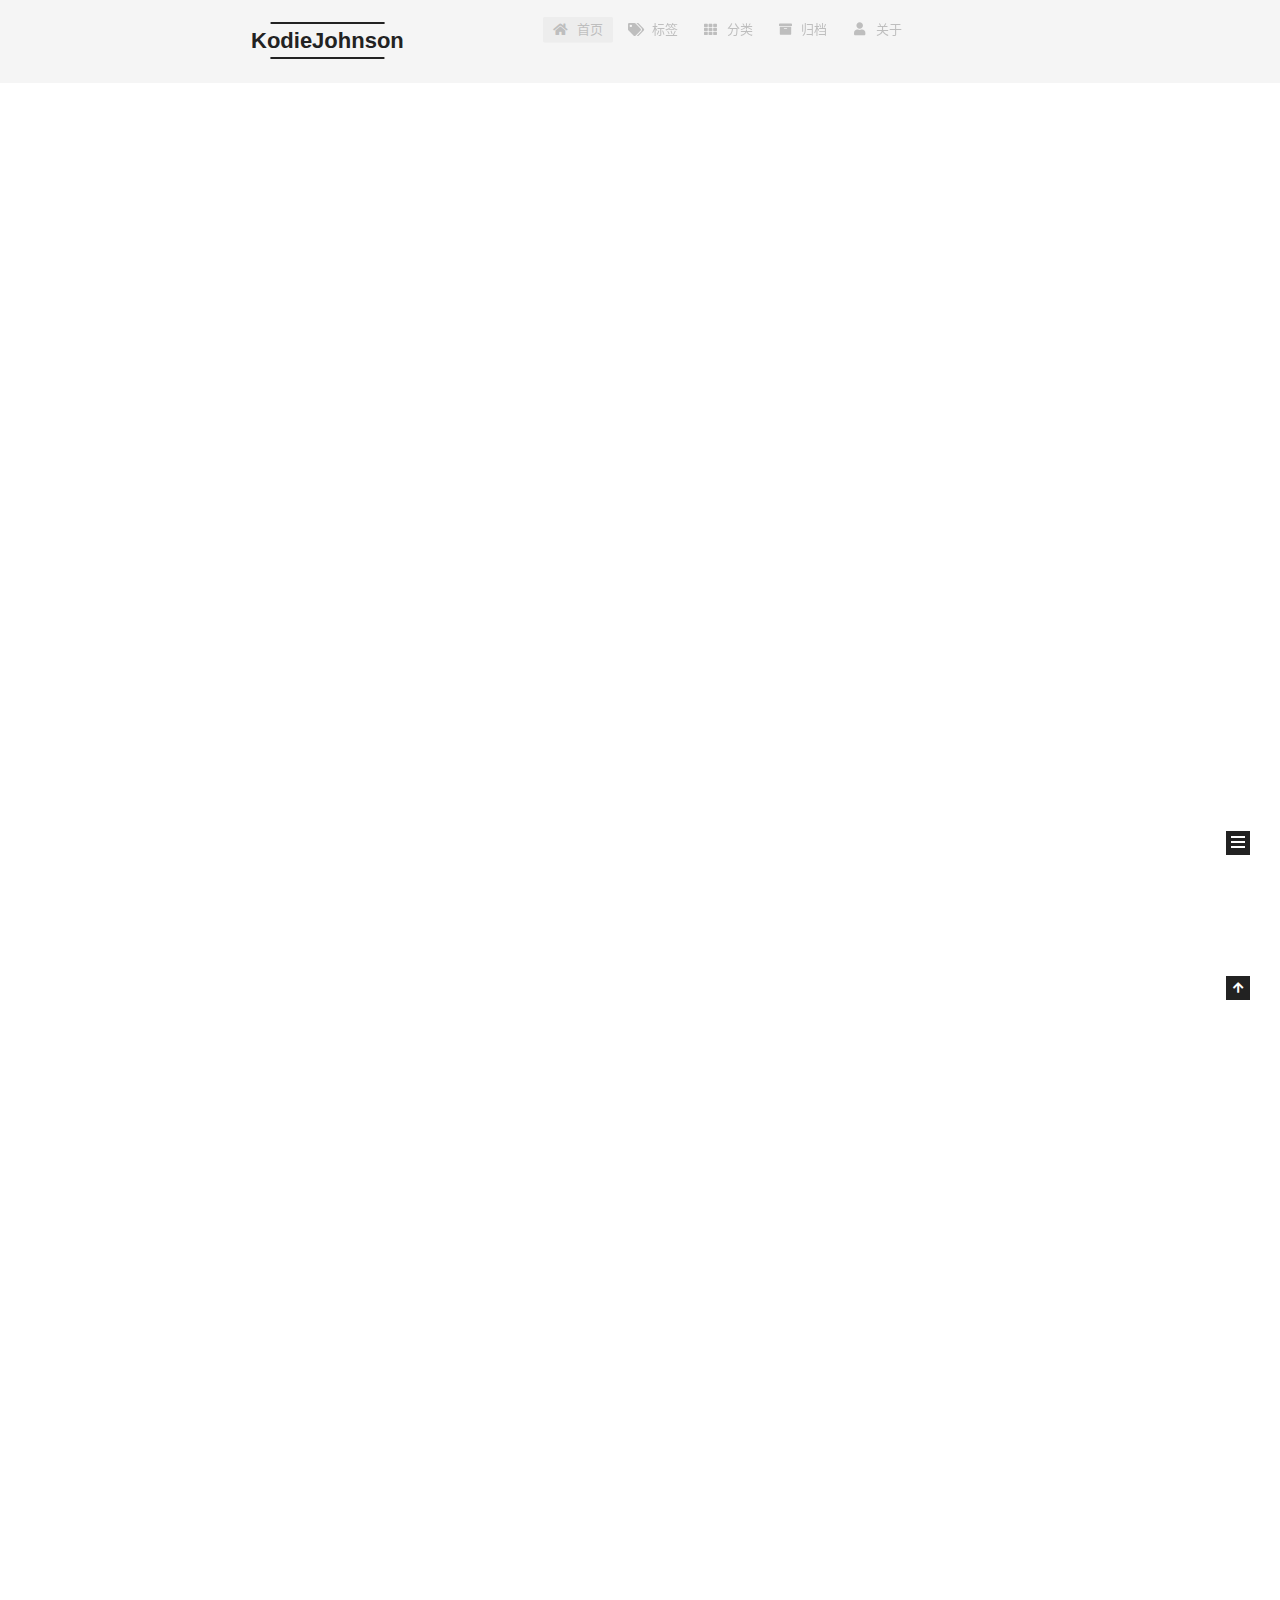
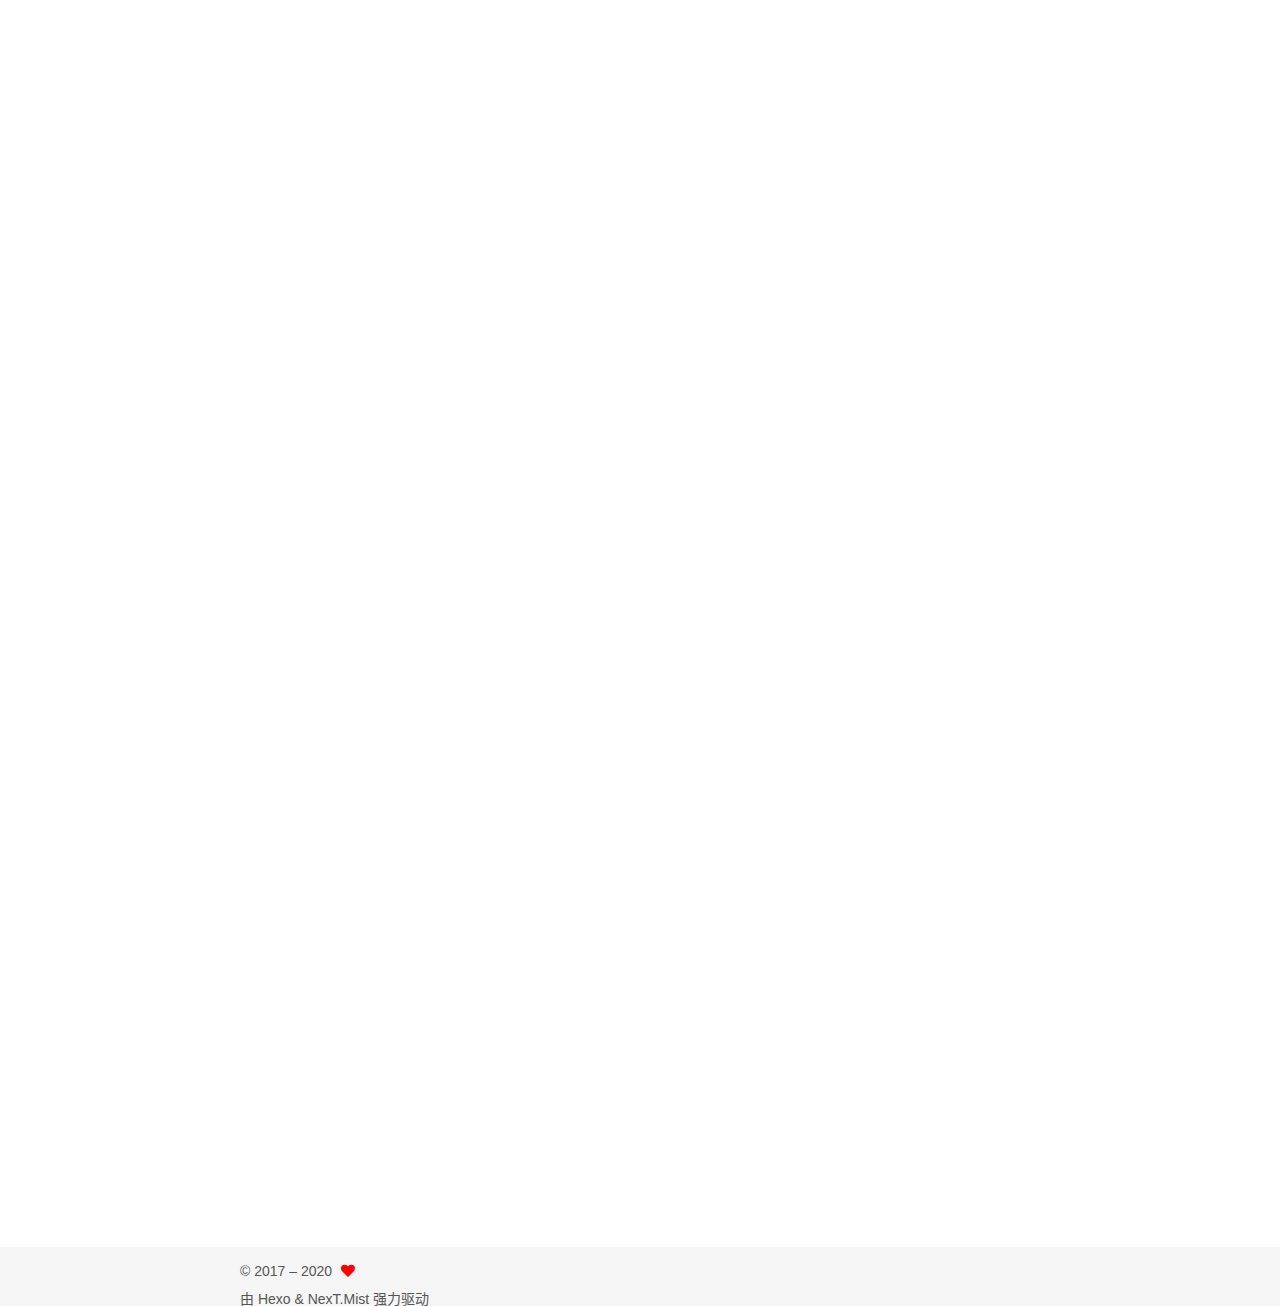
<file: index.html>
<!DOCTYPE html>
<html lang="zh-CN">
<head>
  <meta charset="UTF-8">
<meta name="viewport" content="width=device-width, initial-scale=1, maximum-scale=2">
<meta name="theme-color" content="#222">
<meta name="generator" content="Hexo 4.2.1">
  <link rel="apple-touch-icon" sizes="180x180" href="/images/apple-touch-icon-next.png">
  <link rel="icon" type="image/png" sizes="32x32" href="/images/favicon-32x32-next.png">
  <link rel="icon" type="image/png" sizes="16x16" href="/images/favicon-16x16-next.png">
  <link rel="mask-icon" href="/images/logo.svg" color="#222">

<link rel="stylesheet" href="/css/main.css">


<link rel="stylesheet" href="/lib/font-awesome/css/all.min.css">

<script id="hexo-configurations">
    var NexT = window.NexT || {};
    var CONFIG = {"hostname":"yoursite.com","root":"/","scheme":"Mist","version":"8.0.0-rc.2","exturl":false,"sidebar":{"position":"right","display":"post","padding":18,"offset":12,"onmobile":false},"copycode":{"enable":false,"show_result":false,"style":null},"back2top":{"enable":true,"sidebar":false,"scrollpercent":false},"bookmark":{"enable":false,"color":"#222","save":"auto"},"fancybox":false,"mediumzoom":false,"lazyload":false,"pangu":false,"comments":{"style":"tabs","active":null,"storage":true,"lazyload":false,"nav":null},"algolia":{"hits":{"per_page":10},"labels":{"input_placeholder":"Search for Posts","hits_empty":"We didn't find any results for the search: ${query}","hits_stats":"${hits} results found in ${time} ms"}},"localsearch":{"enable":false,"trigger":"auto","top_n_per_article":1,"unescape":false,"preload":false},"motion":{"enable":true,"async":false,"transition":{"post_block":"fadeIn","post_header":"slideDownIn","post_body":"slideDownIn","coll_header":"slideLeftIn","sidebar":"slideUpIn"}},"path":"search.xml"};
  </script>

  <meta property="og:type" content="website">
<meta property="og:title" content="KodieJohnson">
<meta property="og:url" content="http://yoursite.com/index.html">
<meta property="og:site_name" content="KodieJohnson">
<meta property="og:locale" content="zh_CN">
<meta name="twitter:card" content="summary">

<link rel="canonical" href="http://yoursite.com/">


<script id="page-configurations">
  // https://hexo.io/docs/variables.html
  CONFIG.page = {
    sidebar: "",
    isHome : true,
    isPost : false,
    lang   : 'zh-CN'
  };
</script>

  <title>KodieJohnson</title>
  






  <noscript>
  <style>
  .use-motion .brand,
  .use-motion .menu-item,
  .sidebar-inner,
  .use-motion .post-block,
  .use-motion .pagination,
  .use-motion .comments,
  .use-motion .post-header,
  .use-motion .post-body,
  .use-motion .collection-header { opacity: initial; }

  .use-motion .site-title,
  .use-motion .site-subtitle {
    opacity: initial;
    top: initial;
  }

  .use-motion .logo-line-before i { left: initial; }
  .use-motion .logo-line-after i { right: initial; }
  </style>
</noscript>

</head>

<body itemscope itemtype="http://schema.org/WebPage">
  <div class="container use-motion">
    <div class="headband"></div>

    <header class="header" itemscope itemtype="http://schema.org/WPHeader">
      <div class="header-inner"><div class="site-brand-container">
  <div class="site-nav-toggle">
    <div class="toggle" aria-label="切换导航栏">
        <span class="toggle-line toggle-line-first"></span>
        <span class="toggle-line toggle-line-middle"></span>
        <span class="toggle-line toggle-line-last"></span>
    </div>
  </div>

  <div class="site-meta">

    <a href="/" class="brand" rel="start">
      <span class="logo-line-before"><i></i></span>
      <h1 class="site-title">KodieJohnson</h1>
      <span class="logo-line-after"><i></i></span>
    </a>
  </div>

  <div class="site-nav-right">
    <div class="toggle popup-trigger">
    </div>
  </div>
</div>



<nav class="site-nav">
  <ul id="menu" class="main-menu menu">
        <li class="menu-item menu-item-home">

    <a href="/" rel="section"><i class="fa fa-home fa-fw"></i>首页</a>

  </li>
        <li class="menu-item menu-item-tags">

    <a href="/tags/" rel="section"><i class="fa fa-tags fa-fw"></i>标签</a>

  </li>
        <li class="menu-item menu-item-categories">

    <a href="/categories/" rel="section"><i class="fa fa-th fa-fw"></i>分类</a>

  </li>
        <li class="menu-item menu-item-archives">

    <a href="/archives/" rel="section"><i class="fa fa-archive fa-fw"></i>归档</a>

  </li>
        <li class="menu-item menu-item-about">

    <a href="/about/" rel="section"><i class="fa fa-user fa-fw"></i>关于</a>

  </li>
  </ul>
</nav>




</div>
    </header>

    
  <div class="back-to-top">
    <i class="fa fa-arrow-up"></i>
    <span>0%</span>
  </div>


    <main class="main">
      <div class="main-inner">
        <div class="content-wrap">
          

          <div class="content index posts-expand">
            
      
  
  
  <article itemscope itemtype="http://schema.org/Article" class="post-block" lang="zh-CN">
    <link itemprop="mainEntityOfPage" href="http://yoursite.com/2020/05/25/%E7%82%AB%E5%BD%A9%E6%97%B6%E9%92%9F/">

    <span hidden itemprop="author" itemscope itemtype="http://schema.org/Person">
      <meta itemprop="image" content="/images/avatar.gif">
      <meta itemprop="name" content="">
      <meta itemprop="description" content="">
    </span>

    <span hidden itemprop="publisher" itemscope itemtype="http://schema.org/Organization">
      <meta itemprop="name" content="KodieJohnson">
    </span>
      <header class="post-header">
        <h2 class="post-title" itemprop="name headline">
          
            <a href="/2020/05/25/%E7%82%AB%E5%BD%A9%E6%97%B6%E9%92%9F/" class="post-title-link" itemprop="url">「炫彩时钟」介绍</a>
        </h2>

        <div class="post-meta">
            <span class="post-meta-item">
              <span class="post-meta-item-icon">
                <i class="far fa-calendar"></i>
              </span>
              <span class="post-meta-item-text">发表于</span>

              <time title="创建时间：2020-05-25 10:19:57" itemprop="dateCreated datePublished" datetime="2020-05-25T10:19:57+08:00">2020-05-25</time>
            </span>
              <span class="post-meta-item">
                <span class="post-meta-item-icon">
                  <i class="far fa-calendar-check"></i>
                </span>
                <span class="post-meta-item-text">更新于</span>
                <time title="修改时间：2020-05-26 17:36:18" itemprop="dateModified" datetime="2020-05-26T17:36:18+08:00">2020-05-26</time>
              </span>
            <span class="post-meta-item">
              <span class="post-meta-item-icon">
                <i class="far fa-folder"></i>
              </span>
              <span class="post-meta-item-text">分类于</span>
                <span itemprop="about" itemscope itemtype="http://schema.org/Thing">
                  <a href="/categories/%E7%82%AB%E5%BD%A9%E6%97%B6%E9%92%9F/" itemprop="url" rel="index"><span itemprop="name">炫彩时钟</span></a>
                </span>
            </span>

          

        </div>
      </header>

    
    
    
    <div class="post-body" itemprop="articleBody">

      
          <h4 id="【应用介绍】"><a href="#【应用介绍】" class="headerlink" title="【应用介绍】"></a>【应用介绍】</h4><p>『炫彩时钟』是一款专为自习、备考等的童鞋们开发的时钟小工具，用于对时间的管理。<br>炫彩时钟原考研时钟，专为备考助力~</p>
<p>以下是炫彩时钟主体功能：</p>
<h5 id="【5种字体】"><a href="#【5种字体】" class="headerlink" title="【5种字体】"></a>【5种字体】</h5><p>『炫彩时钟』 提供了 <code>5</code> 种不同字体的内容展示，您可根据自己的喜好通过左滑或者右边滑动屏幕进行更换字体样式，亦可通过左边缘右滑进入设置中心找到 <code>设置</code> -&gt; <code>通用</code> -&gt; <code>字体样式</code> 进行设置。</p>
<h5 id="【白噪音时钟】"><a href="#【白噪音时钟】" class="headerlink" title="【白噪音时钟】"></a>【白噪音时钟】</h5><p>『炫彩时钟』 还是一款音乐 <code>白噪音</code> 时钟，可以根据波浪形式展示 <code>音频频谱</code> ，让界面看起来更加动感和酷炫。您还可以根据需要自定义上传您所钟爱的音乐。</p>
<h5 id="【专注倒计时与秒表计时】"><a href="#【专注倒计时与秒表计时】" class="headerlink" title="【专注倒计时与秒表计时】"></a>【专注倒计时与秒表计时】</h5><p>『炫彩时钟』 提供 <code>专注倒计时</code> 功能和 <code>秒表计时</code> 功能，方便定时设置专注任务，让您学习、工作更沉浸~</p>
<h5 id="【事件提醒】"><a href="#【事件提醒】" class="headerlink" title="【事件提醒】"></a>【事件提醒】</h5><p>『炫彩时钟』 可添加计时事件，备考 <code>倒计时</code> 、 <code>纪念日</code> 等可以通过事件中心新建事件，标签选择相应事件即可。</p>
<h5 id="【高斯模糊】"><a href="#【高斯模糊】" class="headerlink" title="【高斯模糊】"></a>【高斯模糊】</h5><p>「炫彩时钟」 提供开启 <code>高斯模糊</code> 效果，可根据输入的模糊半径值达到想到的模糊效果。另外也可以开启 <code>雪花</code> 等特效。</p>
<h5 id="【丰富的操作】"><a href="#【丰富的操作】" class="headerlink" title="【丰富的操作】"></a>【丰富的操作】</h5><p>另外，设置中心提供了各种丰富的设置，比如各种 <code>背景设置</code> 、 <code>个性主题</code> 、 <code>文本颜色</code> 、 <code>标签设置</code> 、 <code>事件提醒</code> 、 <code>炫酷动效</code> 、 <code>音频频谱</code> 、 <code>高斯模糊</code> 、 <code>雪花效果</code> 、 <code>音乐选择</code> 、 <code>上传音乐</code> 、 <code>跟随系统暗黑模式</code> 、 <code>字体样式设置</code> 、 <code>显示12/24制式</code> 、 <code>显示时分秒设置</code> 、 <code>屏幕旋转设置</code> 、 <code>时间背景方块显示</code> 、 <code>时间闪烁状态</code> 、 <code>时间背景方块镂空设置</code> 、 <code>AM/PM角标显示</code> 、 <code>长按弹出菜单栏</code> 、 <code>左上下滑动控制音量</code> 、 <code>右上下滑动控制屏幕亮度</code> 、 <code>双击截屏</code> 、 <code>主屏左右滑动控制字体切换</code> 、 <code>底部左右滑动切换音乐</code> 、 <code>快捷悬浮按钮</code> 、 <code>快捷音乐控制条</code> 、 <code>时刻分享</code> 等等。</p>
<h5 id="【双击截屏与分享】"><a href="#【双击截屏与分享】" class="headerlink" title="【双击截屏与分享】"></a>【双击截屏与分享】</h5><p>最后，您可通过<code>双击屏幕</code>来截取对您有意义的时刻，如果您觉得此应用对您有些许的帮助亦可通过<code>设置</code> -&gt; <code>功能</code> -&gt; <code>分享</code>将此应用分享给您的好友，感谢您的信任和支持~</p>
<h5 id="【支持内容】"><a href="#【支持内容】" class="headerlink" title="【支持内容】"></a>【支持内容】</h5><p>支持内容如下：<br>1、  支持自定义背景图片设置<br>2、  支持自定义纯色背景设置<br>3、  背景默认白噪音<br>4、  支持自定义上传音乐<br>5、  支持音频频谱显示<br>6、  支持高斯模糊<br>7、  支持雪花等粒子效果<br>8、  支持标签自定义<br>9、  支持超级标签加载更多内容<br>10、支持事件提醒<br>11、支持专注倒计时与秒表计时<br>12、支持自定义设置主题皮肤<br>13、支持手势操作，使用方便快捷<br>14、各种界面显示样式设置<br>15、支持滑动控制音量<br>16、支持滑动控制屏幕亮度<br>17、支持双击截屏<br>18、更多姿势期待您的解锁~</p>
<h4 id="【技术支持】"><a href="#【技术支持】" class="headerlink" title="【技术支持】"></a>【技术支持】</h4><p>如果您有任何以下问题：<br>1、设置操作问题<br>2、应用运行异常<br>3、界面显示异常<br>4、合理功能建议</p>
<p>请通过以下方式联系：<br>1、应用内设置界面<code>反馈意见</code>邮件反馈<br>2、QQ: <code>2871646097</code></p>

      
    </div>

    
    
    
      <footer class="post-footer">
        <div class="post-eof"></div>
      </footer>
  </article>
  
  
  


  



          </div>
          

<script>
  window.addEventListener('tabs:register', () => {
    let { activeClass } = CONFIG.comments;
    if (CONFIG.comments.storage) {
      activeClass = localStorage.getItem('comments_active') || activeClass;
    }
    if (activeClass) {
      let activeTab = document.querySelector(`a[href="#comment-${activeClass}"]`);
      if (activeTab) {
        activeTab.click();
      }
    }
  });
  if (CONFIG.comments.storage) {
    window.addEventListener('tabs:click', event => {
      if (!event.target.matches('.tabs-comment .tab-content .tab-pane')) return;
      let commentClass = event.target.classList[1];
      localStorage.setItem('comments_active', commentClass);
    });
  }
</script>

        </div>
          
  
  <div class="toggle sidebar-toggle">
    <span class="toggle-line toggle-line-first"></span>
    <span class="toggle-line toggle-line-middle"></span>
    <span class="toggle-line toggle-line-last"></span>
  </div>

  <aside class="sidebar">
    <div class="sidebar-inner">

      <ul class="sidebar-nav motion-element">
        <li class="sidebar-nav-toc">
          文章目录
        </li>
        <li class="sidebar-nav-overview">
          站点概览
        </li>
      </ul>

      <!--noindex-->
      <div class="post-toc-wrap sidebar-panel">
      </div>
      <!--/noindex-->

      <div class="site-overview-wrap sidebar-panel">
        <div class="site-author motion-element" itemprop="author" itemscope itemtype="http://schema.org/Person">
    <img class="site-author-image" itemprop="image" alt=""
      src="/images/avatar.gif">
  <p class="site-author-name" itemprop="name"></p>
  <div class="site-description" itemprop="description"></div>
</div>
<div class="site-state-wrap motion-element">
  <nav class="site-state">
      <div class="site-state-item site-state-posts">
          <a href="/archives/">
        
          <span class="site-state-item-count">1</span>
          <span class="site-state-item-name">日志</span>
        </a>
      </div>
      <div class="site-state-item site-state-categories">
            <a href="/categories/">
          
        <span class="site-state-item-count">1</span>
        <span class="site-state-item-name">分类</span></a>
      </div>
      <div class="site-state-item site-state-tags">
            <a href="/tags/">
          
        <span class="site-state-item-count">2</span>
        <span class="site-state-item-name">标签</span></a>
      </div>
  </nav>
</div>
  <div class="links-of-author motion-element">
      <span class="links-of-author-item">
        <a href="https://github.com/KodieJohnson" title="GitHub → https:&#x2F;&#x2F;github.com&#x2F;KodieJohnson" rel="noopener" target="_blank"><i class="fab fa-github fa-fw"></i>GitHub</a>
      </span>
      <span class="links-of-author-item">
        <a href="mailto:KodieChou@gmail.com" title="E-Mail → mailto:KodieChou@gmail.com" rel="noopener" target="_blank"><i class="fa fa-envelope fa-fw"></i>E-Mail</a>
      </span>
  </div>



      </div>

    </div>
  </aside>
  <div id="sidebar-dimmer"></div>


      </div>
    </main>

    <footer class="footer">
      <div class="footer-inner">
        

        

<div class="copyright">
  
  &copy; 2017 – 
  <span itemprop="copyrightYear">2020</span>
  <span class="with-love">
    <i class="fa fa-heart"></i>
  </span>
  <span class="author" itemprop="copyrightHolder"></span>
</div>
  <div class="powered-by">由 <a href="https://hexo.io/" class="theme-link" rel="noopener" target="_blank">Hexo</a> & <a href="https://theme-next.js.org/mist/" class="theme-link" rel="noopener" target="_blank">NexT.Mist</a> 强力驱动
  </div>

        








      </div>
    </footer>
  </div>

  
  <script src="/lib/anime.min.js"></script>
  <script src="/lib/velocity/velocity.min.js"></script>
  <script src="/lib/velocity/velocity.ui.min.js"></script>

<script src="/js/utils.js"></script>

<script src="/js/motion.js"></script>


<script src="/js/schemes/muse.js"></script>


<script src="/js/next-boot.js"></script>




  















  

  

</body>
</html>
</file>
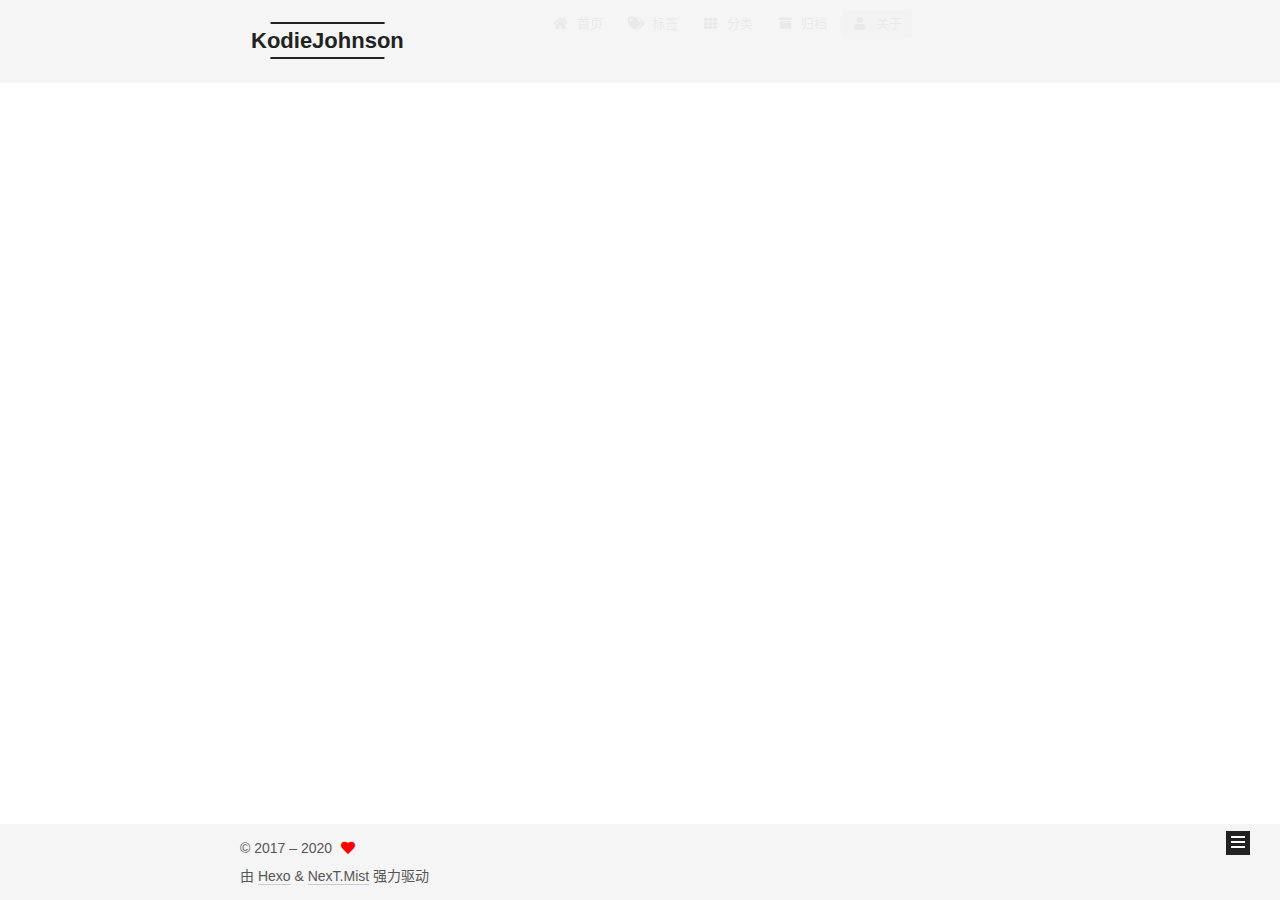
<file: about/index.html>
<!DOCTYPE html>
<html lang="zh-CN">
<head>
  <meta charset="UTF-8">
<meta name="viewport" content="width=device-width, initial-scale=1, maximum-scale=2">
<meta name="theme-color" content="#222">
<meta name="generator" content="Hexo 4.2.1">
  <link rel="apple-touch-icon" sizes="180x180" href="/images/apple-touch-icon-next.png">
  <link rel="icon" type="image/png" sizes="32x32" href="/images/favicon-32x32-next.png">
  <link rel="icon" type="image/png" sizes="16x16" href="/images/favicon-16x16-next.png">
  <link rel="mask-icon" href="/images/logo.svg" color="#222">

<link rel="stylesheet" href="/css/main.css">


<link rel="stylesheet" href="/lib/font-awesome/css/all.min.css">

<script id="hexo-configurations">
    var NexT = window.NexT || {};
    var CONFIG = {"hostname":"yoursite.com","root":"/","scheme":"Mist","version":"8.0.0-rc.2","exturl":false,"sidebar":{"position":"right","display":"post","padding":18,"offset":12,"onmobile":false},"copycode":{"enable":false,"show_result":false,"style":null},"back2top":{"enable":true,"sidebar":false,"scrollpercent":false},"bookmark":{"enable":false,"color":"#222","save":"auto"},"fancybox":false,"mediumzoom":false,"lazyload":false,"pangu":false,"comments":{"style":"tabs","active":null,"storage":true,"lazyload":false,"nav":null},"algolia":{"hits":{"per_page":10},"labels":{"input_placeholder":"Search for Posts","hits_empty":"We didn't find any results for the search: ${query}","hits_stats":"${hits} results found in ${time} ms"}},"localsearch":{"enable":false,"trigger":"auto","top_n_per_article":1,"unescape":false,"preload":false},"motion":{"enable":true,"async":false,"transition":{"post_block":"fadeIn","post_header":"slideDownIn","post_body":"slideDownIn","coll_header":"slideLeftIn","sidebar":"slideUpIn"}},"path":"search.xml"};
  </script>

  <meta property="og:type" content="website">
<meta property="og:title" content="关于">
<meta property="og:url" content="http://yoursite.com/about/index.html">
<meta property="og:site_name" content="KodieJohnson">
<meta property="og:locale" content="zh_CN">
<meta property="article:published_time" content="2020-05-25T10:10:10.000Z">
<meta property="article:modified_time" content="2020-05-25T10:10:39.338Z">
<meta name="twitter:card" content="summary">

<link rel="canonical" href="http://yoursite.com/about/">


<script id="page-configurations">
  // https://hexo.io/docs/variables.html
  CONFIG.page = {
    sidebar: "",
    isHome : false,
    isPost : false,
    lang   : 'zh-CN'
  };
</script>

  <title>关于 | KodieJohnson
</title>
  






  <noscript>
  <style>
  .use-motion .brand,
  .use-motion .menu-item,
  .sidebar-inner,
  .use-motion .post-block,
  .use-motion .pagination,
  .use-motion .comments,
  .use-motion .post-header,
  .use-motion .post-body,
  .use-motion .collection-header { opacity: initial; }

  .use-motion .site-title,
  .use-motion .site-subtitle {
    opacity: initial;
    top: initial;
  }

  .use-motion .logo-line-before i { left: initial; }
  .use-motion .logo-line-after i { right: initial; }
  </style>
</noscript>

</head>

<body itemscope itemtype="http://schema.org/WebPage">
  <div class="container use-motion">
    <div class="headband"></div>

    <header class="header" itemscope itemtype="http://schema.org/WPHeader">
      <div class="header-inner"><div class="site-brand-container">
  <div class="site-nav-toggle">
    <div class="toggle" aria-label="切换导航栏">
        <span class="toggle-line toggle-line-first"></span>
        <span class="toggle-line toggle-line-middle"></span>
        <span class="toggle-line toggle-line-last"></span>
    </div>
  </div>

  <div class="site-meta">

    <a href="/" class="brand" rel="start">
      <span class="logo-line-before"><i></i></span>
      <h1 class="site-title">KodieJohnson</h1>
      <span class="logo-line-after"><i></i></span>
    </a>
  </div>

  <div class="site-nav-right">
    <div class="toggle popup-trigger">
    </div>
  </div>
</div>



<nav class="site-nav">
  <ul id="menu" class="main-menu menu">
        <li class="menu-item menu-item-home">

    <a href="/" rel="section"><i class="fa fa-home fa-fw"></i>首页</a>

  </li>
        <li class="menu-item menu-item-tags">

    <a href="/tags/" rel="section"><i class="fa fa-tags fa-fw"></i>标签</a>

  </li>
        <li class="menu-item menu-item-categories">

    <a href="/categories/" rel="section"><i class="fa fa-th fa-fw"></i>分类</a>

  </li>
        <li class="menu-item menu-item-archives">

    <a href="/archives/" rel="section"><i class="fa fa-archive fa-fw"></i>归档</a>

  </li>
        <li class="menu-item menu-item-about">

    <a href="/about/" rel="section"><i class="fa fa-user fa-fw"></i>关于</a>

  </li>
  </ul>
</nav>




</div>
    </header>

    
  <div class="back-to-top">
    <i class="fa fa-arrow-up"></i>
    <span>0%</span>
  </div>


    <main class="main">
      <div class="main-inner">
        <div class="content-wrap">
          
  
  

          <div class="content page posts-expand">
            

    
    
    
    <div class="post-block" lang="zh-CN">
      <header class="post-header">

<h1 class="post-title" itemprop="name headline">关于
</h1>

<div class="post-meta">
  

</div>

</header>

      
      
      
      <div class="post-body">
          
      </div>
      
      
      
    </div>
    

    
    
    


          </div>
          

<script>
  window.addEventListener('tabs:register', () => {
    let { activeClass } = CONFIG.comments;
    if (CONFIG.comments.storage) {
      activeClass = localStorage.getItem('comments_active') || activeClass;
    }
    if (activeClass) {
      let activeTab = document.querySelector(`a[href="#comment-${activeClass}"]`);
      if (activeTab) {
        activeTab.click();
      }
    }
  });
  if (CONFIG.comments.storage) {
    window.addEventListener('tabs:click', event => {
      if (!event.target.matches('.tabs-comment .tab-content .tab-pane')) return;
      let commentClass = event.target.classList[1];
      localStorage.setItem('comments_active', commentClass);
    });
  }
</script>

        </div>
          
  
  <div class="toggle sidebar-toggle">
    <span class="toggle-line toggle-line-first"></span>
    <span class="toggle-line toggle-line-middle"></span>
    <span class="toggle-line toggle-line-last"></span>
  </div>

  <aside class="sidebar">
    <div class="sidebar-inner">

      <ul class="sidebar-nav motion-element">
        <li class="sidebar-nav-toc">
          文章目录
        </li>
        <li class="sidebar-nav-overview">
          站点概览
        </li>
      </ul>

      <!--noindex-->
      <div class="post-toc-wrap sidebar-panel">
      </div>
      <!--/noindex-->

      <div class="site-overview-wrap sidebar-panel">
        <div class="site-author motion-element" itemprop="author" itemscope itemtype="http://schema.org/Person">
    <img class="site-author-image" itemprop="image" alt=""
      src="/images/avatar.gif">
  <p class="site-author-name" itemprop="name"></p>
  <div class="site-description" itemprop="description"></div>
</div>
<div class="site-state-wrap motion-element">
  <nav class="site-state">
      <div class="site-state-item site-state-posts">
          <a href="/archives/">
        
          <span class="site-state-item-count">1</span>
          <span class="site-state-item-name">日志</span>
        </a>
      </div>
      <div class="site-state-item site-state-categories">
            <a href="/categories/">
          
        <span class="site-state-item-count">1</span>
        <span class="site-state-item-name">分类</span></a>
      </div>
      <div class="site-state-item site-state-tags">
            <a href="/tags/">
          
        <span class="site-state-item-count">2</span>
        <span class="site-state-item-name">标签</span></a>
      </div>
  </nav>
</div>
  <div class="links-of-author motion-element">
      <span class="links-of-author-item">
        <a href="https://github.com/KodieJohnson" title="GitHub → https:&#x2F;&#x2F;github.com&#x2F;KodieJohnson" rel="noopener" target="_blank"><i class="fab fa-github fa-fw"></i>GitHub</a>
      </span>
      <span class="links-of-author-item">
        <a href="mailto:KodieChou@gmail.com" title="E-Mail → mailto:KodieChou@gmail.com" rel="noopener" target="_blank"><i class="fa fa-envelope fa-fw"></i>E-Mail</a>
      </span>
  </div>



      </div>

    </div>
  </aside>
  <div id="sidebar-dimmer"></div>


      </div>
    </main>

    <footer class="footer">
      <div class="footer-inner">
        

        

<div class="copyright">
  
  &copy; 2017 – 
  <span itemprop="copyrightYear">2020</span>
  <span class="with-love">
    <i class="fa fa-heart"></i>
  </span>
  <span class="author" itemprop="copyrightHolder"></span>
</div>
  <div class="powered-by">由 <a href="https://hexo.io/" class="theme-link" rel="noopener" target="_blank">Hexo</a> & <a href="https://theme-next.js.org/mist/" class="theme-link" rel="noopener" target="_blank">NexT.Mist</a> 强力驱动
  </div>

        








      </div>
    </footer>
  </div>

  
  <script src="/lib/anime.min.js"></script>
  <script src="/lib/velocity/velocity.min.js"></script>
  <script src="/lib/velocity/velocity.ui.min.js"></script>

<script src="/js/utils.js"></script>

<script src="/js/motion.js"></script>


<script src="/js/schemes/muse.js"></script>


<script src="/js/next-boot.js"></script>




  















  

  

</body>
</html>
</file>
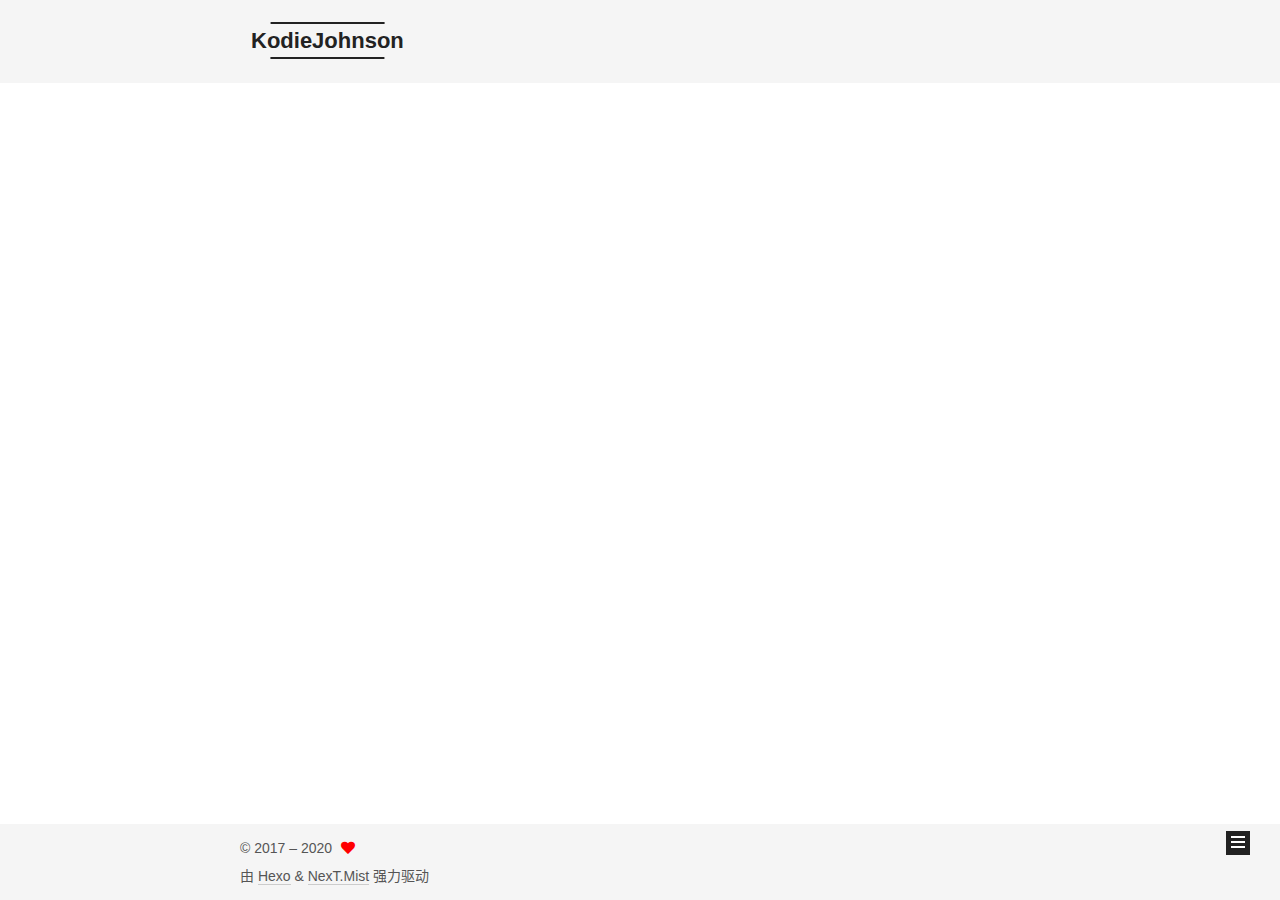
<file: archives/index.html>
<!DOCTYPE html>
<html lang="zh-CN">
<head>
  <meta charset="UTF-8">
<meta name="viewport" content="width=device-width, initial-scale=1, maximum-scale=2">
<meta name="theme-color" content="#222">
<meta name="generator" content="Hexo 4.2.1">
  <link rel="apple-touch-icon" sizes="180x180" href="/images/apple-touch-icon-next.png">
  <link rel="icon" type="image/png" sizes="32x32" href="/images/favicon-32x32-next.png">
  <link rel="icon" type="image/png" sizes="16x16" href="/images/favicon-16x16-next.png">
  <link rel="mask-icon" href="/images/logo.svg" color="#222">

<link rel="stylesheet" href="/css/main.css">


<link rel="stylesheet" href="/lib/font-awesome/css/all.min.css">

<script id="hexo-configurations">
    var NexT = window.NexT || {};
    var CONFIG = {"hostname":"yoursite.com","root":"/","scheme":"Mist","version":"8.0.0-rc.2","exturl":false,"sidebar":{"position":"right","display":"post","padding":18,"offset":12,"onmobile":false},"copycode":{"enable":false,"show_result":false,"style":null},"back2top":{"enable":true,"sidebar":false,"scrollpercent":false},"bookmark":{"enable":false,"color":"#222","save":"auto"},"fancybox":false,"mediumzoom":false,"lazyload":false,"pangu":false,"comments":{"style":"tabs","active":null,"storage":true,"lazyload":false,"nav":null},"algolia":{"hits":{"per_page":10},"labels":{"input_placeholder":"Search for Posts","hits_empty":"We didn't find any results for the search: ${query}","hits_stats":"${hits} results found in ${time} ms"}},"localsearch":{"enable":false,"trigger":"auto","top_n_per_article":1,"unescape":false,"preload":false},"motion":{"enable":true,"async":false,"transition":{"post_block":"fadeIn","post_header":"slideDownIn","post_body":"slideDownIn","coll_header":"slideLeftIn","sidebar":"slideUpIn"}},"path":"search.xml"};
  </script>

  <meta property="og:type" content="website">
<meta property="og:title" content="KodieJohnson">
<meta property="og:url" content="http://yoursite.com/archives/index.html">
<meta property="og:site_name" content="KodieJohnson">
<meta property="og:locale" content="zh_CN">
<meta name="twitter:card" content="summary">

<link rel="canonical" href="http://yoursite.com/archives/">


<script id="page-configurations">
  // https://hexo.io/docs/variables.html
  CONFIG.page = {
    sidebar: "",
    isHome : false,
    isPost : false,
    lang   : 'zh-CN'
  };
</script>

  <title>归档 | KodieJohnson</title>
  






  <noscript>
  <style>
  .use-motion .brand,
  .use-motion .menu-item,
  .sidebar-inner,
  .use-motion .post-block,
  .use-motion .pagination,
  .use-motion .comments,
  .use-motion .post-header,
  .use-motion .post-body,
  .use-motion .collection-header { opacity: initial; }

  .use-motion .site-title,
  .use-motion .site-subtitle {
    opacity: initial;
    top: initial;
  }

  .use-motion .logo-line-before i { left: initial; }
  .use-motion .logo-line-after i { right: initial; }
  </style>
</noscript>

</head>

<body itemscope itemtype="http://schema.org/WebPage">
  <div class="container use-motion">
    <div class="headband"></div>

    <header class="header" itemscope itemtype="http://schema.org/WPHeader">
      <div class="header-inner"><div class="site-brand-container">
  <div class="site-nav-toggle">
    <div class="toggle" aria-label="切换导航栏">
        <span class="toggle-line toggle-line-first"></span>
        <span class="toggle-line toggle-line-middle"></span>
        <span class="toggle-line toggle-line-last"></span>
    </div>
  </div>

  <div class="site-meta">

    <a href="/" class="brand" rel="start">
      <span class="logo-line-before"><i></i></span>
      <h1 class="site-title">KodieJohnson</h1>
      <span class="logo-line-after"><i></i></span>
    </a>
  </div>

  <div class="site-nav-right">
    <div class="toggle popup-trigger">
    </div>
  </div>
</div>



<nav class="site-nav">
  <ul id="menu" class="main-menu menu">
        <li class="menu-item menu-item-home">

    <a href="/" rel="section"><i class="fa fa-home fa-fw"></i>首页</a>

  </li>
        <li class="menu-item menu-item-tags">

    <a href="/tags/" rel="section"><i class="fa fa-tags fa-fw"></i>标签</a>

  </li>
        <li class="menu-item menu-item-categories">

    <a href="/categories/" rel="section"><i class="fa fa-th fa-fw"></i>分类</a>

  </li>
        <li class="menu-item menu-item-archives">

    <a href="/archives/" rel="section"><i class="fa fa-archive fa-fw"></i>归档</a>

  </li>
        <li class="menu-item menu-item-about">

    <a href="/about/" rel="section"><i class="fa fa-user fa-fw"></i>关于</a>

  </li>
  </ul>
</nav>




</div>
    </header>

    
  <div class="back-to-top">
    <i class="fa fa-arrow-up"></i>
    <span>0%</span>
  </div>


    <main class="main">
      <div class="main-inner">
        <div class="content-wrap">
          

          <div class="content archive">
            

  
  
  
  <div class="post-block">
    <div class="posts-collapse">
      <div class="collection-title">
        <span class="collection-header">嗯..! 目前共计 1 篇日志。 继续努力。</span>
      </div>

      
    <div class="collection-year">
      <span class="collection-header">2020</span>
    </div>

  <article itemscope itemtype="http://schema.org/Article">
    <header class="post-header">

      <div class="post-meta">
        <time itemprop="dateCreated"
              datetime="2020-05-25T10:19:57+08:00"
              content="2020-05-25">
          05-25
        </time>
      </div>

      <div class="post-title">
          <a class="post-title-link" href="/2020/05/25/%E7%82%AB%E5%BD%A9%E6%97%B6%E9%92%9F/" itemprop="url">
            <span itemprop="name">「炫彩时钟」介绍</span>
          </a>
      </div>

    </header>
  </article>


    </div>
  </div>
  
  
  

  



          </div>
          

<script>
  window.addEventListener('tabs:register', () => {
    let { activeClass } = CONFIG.comments;
    if (CONFIG.comments.storage) {
      activeClass = localStorage.getItem('comments_active') || activeClass;
    }
    if (activeClass) {
      let activeTab = document.querySelector(`a[href="#comment-${activeClass}"]`);
      if (activeTab) {
        activeTab.click();
      }
    }
  });
  if (CONFIG.comments.storage) {
    window.addEventListener('tabs:click', event => {
      if (!event.target.matches('.tabs-comment .tab-content .tab-pane')) return;
      let commentClass = event.target.classList[1];
      localStorage.setItem('comments_active', commentClass);
    });
  }
</script>

        </div>
          
  
  <div class="toggle sidebar-toggle">
    <span class="toggle-line toggle-line-first"></span>
    <span class="toggle-line toggle-line-middle"></span>
    <span class="toggle-line toggle-line-last"></span>
  </div>

  <aside class="sidebar">
    <div class="sidebar-inner">

      <ul class="sidebar-nav motion-element">
        <li class="sidebar-nav-toc">
          文章目录
        </li>
        <li class="sidebar-nav-overview">
          站点概览
        </li>
      </ul>

      <!--noindex-->
      <div class="post-toc-wrap sidebar-panel">
      </div>
      <!--/noindex-->

      <div class="site-overview-wrap sidebar-panel">
        <div class="site-author motion-element" itemprop="author" itemscope itemtype="http://schema.org/Person">
    <img class="site-author-image" itemprop="image" alt=""
      src="/images/avatar.gif">
  <p class="site-author-name" itemprop="name"></p>
  <div class="site-description" itemprop="description"></div>
</div>
<div class="site-state-wrap motion-element">
  <nav class="site-state">
      <div class="site-state-item site-state-posts">
          <a href="/archives/">
        
          <span class="site-state-item-count">1</span>
          <span class="site-state-item-name">日志</span>
        </a>
      </div>
      <div class="site-state-item site-state-categories">
            <a href="/categories/">
          
        <span class="site-state-item-count">1</span>
        <span class="site-state-item-name">分类</span></a>
      </div>
      <div class="site-state-item site-state-tags">
            <a href="/tags/">
          
        <span class="site-state-item-count">2</span>
        <span class="site-state-item-name">标签</span></a>
      </div>
  </nav>
</div>
  <div class="links-of-author motion-element">
      <span class="links-of-author-item">
        <a href="https://github.com/KodieJohnson" title="GitHub → https:&#x2F;&#x2F;github.com&#x2F;KodieJohnson" rel="noopener" target="_blank"><i class="fab fa-github fa-fw"></i>GitHub</a>
      </span>
      <span class="links-of-author-item">
        <a href="mailto:KodieChou@gmail.com" title="E-Mail → mailto:KodieChou@gmail.com" rel="noopener" target="_blank"><i class="fa fa-envelope fa-fw"></i>E-Mail</a>
      </span>
  </div>



      </div>

    </div>
  </aside>
  <div id="sidebar-dimmer"></div>


      </div>
    </main>

    <footer class="footer">
      <div class="footer-inner">
        

        

<div class="copyright">
  
  &copy; 2017 – 
  <span itemprop="copyrightYear">2020</span>
  <span class="with-love">
    <i class="fa fa-heart"></i>
  </span>
  <span class="author" itemprop="copyrightHolder"></span>
</div>
  <div class="powered-by">由 <a href="https://hexo.io/" class="theme-link" rel="noopener" target="_blank">Hexo</a> & <a href="https://theme-next.js.org/mist/" class="theme-link" rel="noopener" target="_blank">NexT.Mist</a> 强力驱动
  </div>

        








      </div>
    </footer>
  </div>

  
  <script src="/lib/anime.min.js"></script>
  <script src="/lib/velocity/velocity.min.js"></script>
  <script src="/lib/velocity/velocity.ui.min.js"></script>

<script src="/js/utils.js"></script>

<script src="/js/motion.js"></script>


<script src="/js/schemes/muse.js"></script>


<script src="/js/next-boot.js"></script>




  















  

  

</body>
</html>
</file>
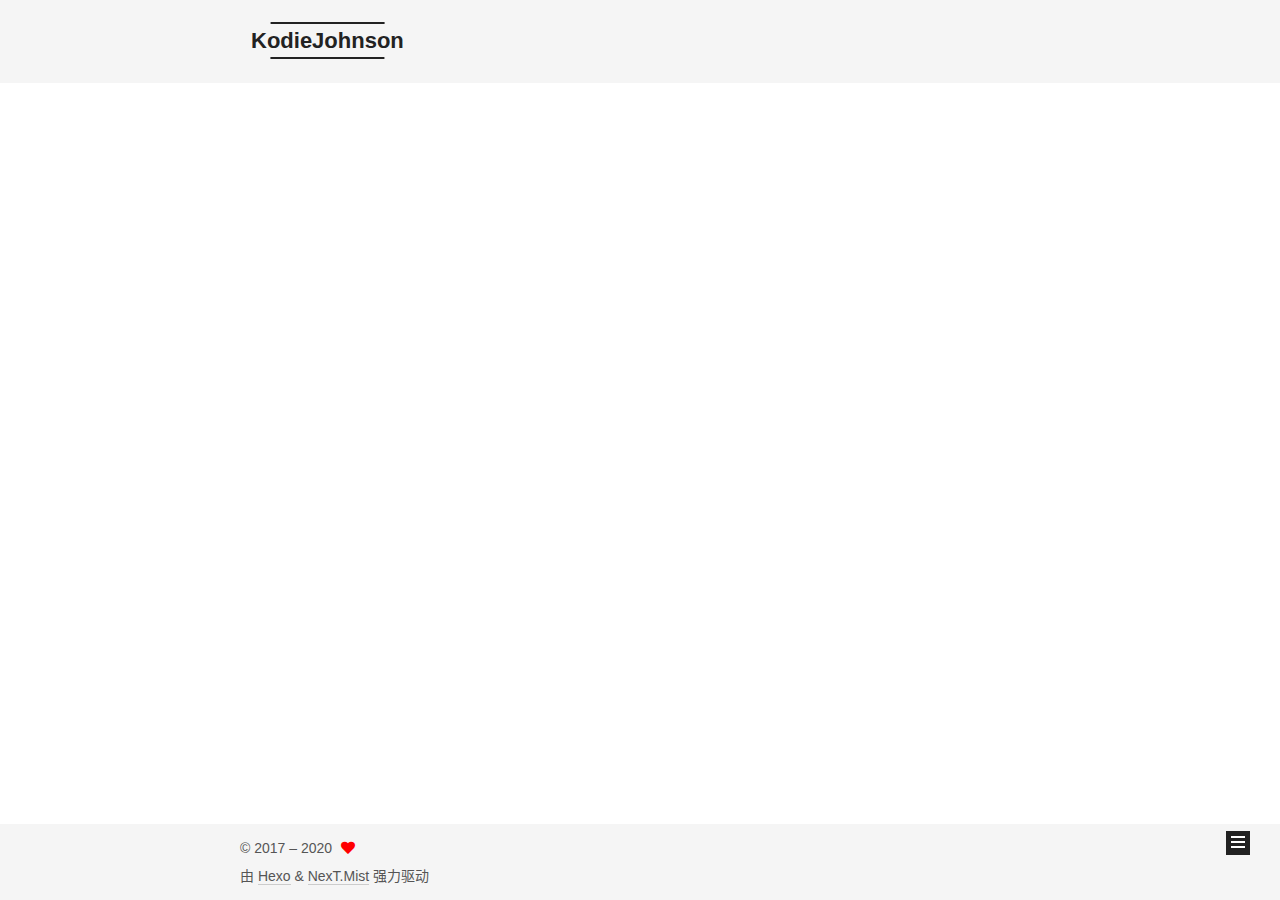
<file: categories/index.html>
<!DOCTYPE html>
<html lang="zh-CN">
<head>
  <meta charset="UTF-8">
<meta name="viewport" content="width=device-width, initial-scale=1, maximum-scale=2">
<meta name="theme-color" content="#222">
<meta name="generator" content="Hexo 4.2.1">
  <link rel="apple-touch-icon" sizes="180x180" href="/images/apple-touch-icon-next.png">
  <link rel="icon" type="image/png" sizes="32x32" href="/images/favicon-32x32-next.png">
  <link rel="icon" type="image/png" sizes="16x16" href="/images/favicon-16x16-next.png">
  <link rel="mask-icon" href="/images/logo.svg" color="#222">

<link rel="stylesheet" href="/css/main.css">


<link rel="stylesheet" href="/lib/font-awesome/css/all.min.css">

<script id="hexo-configurations">
    var NexT = window.NexT || {};
    var CONFIG = {"hostname":"yoursite.com","root":"/","scheme":"Mist","version":"8.0.0-rc.2","exturl":false,"sidebar":{"position":"right","display":"post","padding":18,"offset":12,"onmobile":false},"copycode":{"enable":false,"show_result":false,"style":null},"back2top":{"enable":true,"sidebar":false,"scrollpercent":false},"bookmark":{"enable":false,"color":"#222","save":"auto"},"fancybox":false,"mediumzoom":false,"lazyload":false,"pangu":false,"comments":{"style":"tabs","active":null,"storage":true,"lazyload":false,"nav":null},"algolia":{"hits":{"per_page":10},"labels":{"input_placeholder":"Search for Posts","hits_empty":"We didn't find any results for the search: ${query}","hits_stats":"${hits} results found in ${time} ms"}},"localsearch":{"enable":false,"trigger":"auto","top_n_per_article":1,"unescape":false,"preload":false},"motion":{"enable":true,"async":false,"transition":{"post_block":"fadeIn","post_header":"slideDownIn","post_body":"slideDownIn","coll_header":"slideLeftIn","sidebar":"slideUpIn"}},"path":"search.xml"};
  </script>

  <meta property="og:type" content="website">
<meta property="og:title" content="所有分类">
<meta property="og:url" content="http://yoursite.com/categories/index.html">
<meta property="og:site_name" content="KodieJohnson">
<meta property="og:locale" content="zh_CN">
<meta property="article:published_time" content="2020-05-25T09:12:59.000Z">
<meta property="article:modified_time" content="2020-05-25T09:58:26.343Z">
<meta name="twitter:card" content="summary">

<link rel="canonical" href="http://yoursite.com/categories/">


<script id="page-configurations">
  // https://hexo.io/docs/variables.html
  CONFIG.page = {
    sidebar: "",
    isHome : false,
    isPost : false,
    lang   : 'zh-CN'
  };
</script>

  <title>所有分类 | KodieJohnson
</title>
  






  <noscript>
  <style>
  .use-motion .brand,
  .use-motion .menu-item,
  .sidebar-inner,
  .use-motion .post-block,
  .use-motion .pagination,
  .use-motion .comments,
  .use-motion .post-header,
  .use-motion .post-body,
  .use-motion .collection-header { opacity: initial; }

  .use-motion .site-title,
  .use-motion .site-subtitle {
    opacity: initial;
    top: initial;
  }

  .use-motion .logo-line-before i { left: initial; }
  .use-motion .logo-line-after i { right: initial; }
  </style>
</noscript>

</head>

<body itemscope itemtype="http://schema.org/WebPage">
  <div class="container use-motion">
    <div class="headband"></div>

    <header class="header" itemscope itemtype="http://schema.org/WPHeader">
      <div class="header-inner"><div class="site-brand-container">
  <div class="site-nav-toggle">
    <div class="toggle" aria-label="切换导航栏">
        <span class="toggle-line toggle-line-first"></span>
        <span class="toggle-line toggle-line-middle"></span>
        <span class="toggle-line toggle-line-last"></span>
    </div>
  </div>

  <div class="site-meta">

    <a href="/" class="brand" rel="start">
      <span class="logo-line-before"><i></i></span>
      <h1 class="site-title">KodieJohnson</h1>
      <span class="logo-line-after"><i></i></span>
    </a>
  </div>

  <div class="site-nav-right">
    <div class="toggle popup-trigger">
    </div>
  </div>
</div>



<nav class="site-nav">
  <ul id="menu" class="main-menu menu">
        <li class="menu-item menu-item-home">

    <a href="/" rel="section"><i class="fa fa-home fa-fw"></i>首页</a>

  </li>
        <li class="menu-item menu-item-tags">

    <a href="/tags/" rel="section"><i class="fa fa-tags fa-fw"></i>标签</a>

  </li>
        <li class="menu-item menu-item-categories">

    <a href="/categories/" rel="section"><i class="fa fa-th fa-fw"></i>分类</a>

  </li>
        <li class="menu-item menu-item-archives">

    <a href="/archives/" rel="section"><i class="fa fa-archive fa-fw"></i>归档</a>

  </li>
        <li class="menu-item menu-item-about">

    <a href="/about/" rel="section"><i class="fa fa-user fa-fw"></i>关于</a>

  </li>
  </ul>
</nav>




</div>
    </header>

    
  <div class="back-to-top">
    <i class="fa fa-arrow-up"></i>
    <span>0%</span>
  </div>


    <main class="main">
      <div class="main-inner">
        <div class="content-wrap">
          
  
  

          <div class="content page posts-expand">
            

    
    
    
    <div class="post-block" lang="zh-CN">
      <header class="post-header">

<h1 class="post-title" itemprop="name headline">所有分类
</h1>

<div class="post-meta">
  

</div>

</header>

      
      
      
      <div class="post-body">
          <div class="category-all-page">
            <div class="category-all-title">
              暂无分类
            </div>
            <div class="category-all">
              
            </div>
          </div>
        
      </div>
      
      
      
    </div>
    

    
    
    


          </div>
          

<script>
  window.addEventListener('tabs:register', () => {
    let { activeClass } = CONFIG.comments;
    if (CONFIG.comments.storage) {
      activeClass = localStorage.getItem('comments_active') || activeClass;
    }
    if (activeClass) {
      let activeTab = document.querySelector(`a[href="#comment-${activeClass}"]`);
      if (activeTab) {
        activeTab.click();
      }
    }
  });
  if (CONFIG.comments.storage) {
    window.addEventListener('tabs:click', event => {
      if (!event.target.matches('.tabs-comment .tab-content .tab-pane')) return;
      let commentClass = event.target.classList[1];
      localStorage.setItem('comments_active', commentClass);
    });
  }
</script>

        </div>
          
  
  <div class="toggle sidebar-toggle">
    <span class="toggle-line toggle-line-first"></span>
    <span class="toggle-line toggle-line-middle"></span>
    <span class="toggle-line toggle-line-last"></span>
  </div>

  <aside class="sidebar">
    <div class="sidebar-inner">

      <ul class="sidebar-nav motion-element">
        <li class="sidebar-nav-toc">
          文章目录
        </li>
        <li class="sidebar-nav-overview">
          站点概览
        </li>
      </ul>

      <!--noindex-->
      <div class="post-toc-wrap sidebar-panel">
      </div>
      <!--/noindex-->

      <div class="site-overview-wrap sidebar-panel">
        <div class="site-author motion-element" itemprop="author" itemscope itemtype="http://schema.org/Person">
    <img class="site-author-image" itemprop="image" alt=""
      src="/images/avatar.gif">
  <p class="site-author-name" itemprop="name"></p>
  <div class="site-description" itemprop="description"></div>
</div>
<div class="site-state-wrap motion-element">
  <nav class="site-state">
  </nav>
</div>
  <div class="links-of-author motion-element">
      <span class="links-of-author-item">
        <a href="https://github.com/KodieJohnson" title="GitHub → https:&#x2F;&#x2F;github.com&#x2F;KodieJohnson" rel="noopener" target="_blank"><i class="fab fa-github fa-fw"></i>GitHub</a>
      </span>
      <span class="links-of-author-item">
        <a href="mailto:KodieChou@gmail.com" title="E-Mail → mailto:KodieChou@gmail.com" rel="noopener" target="_blank"><i class="fa fa-envelope fa-fw"></i>E-Mail</a>
      </span>
  </div>



      </div>

    </div>
  </aside>
  <div id="sidebar-dimmer"></div>


      </div>
    </main>

    <footer class="footer">
      <div class="footer-inner">
        

        

<div class="copyright">
  
  &copy; 2017 – 
  <span itemprop="copyrightYear">2020</span>
  <span class="with-love">
    <i class="fa fa-heart"></i>
  </span>
  <span class="author" itemprop="copyrightHolder"></span>
</div>
  <div class="powered-by">由 <a href="https://hexo.io/" class="theme-link" rel="noopener" target="_blank">Hexo</a> & <a href="https://theme-next.js.org/mist/" class="theme-link" rel="noopener" target="_blank">NexT.Mist</a> 强力驱动
  </div>

        








      </div>
    </footer>
  </div>

  
  <script src="/lib/anime.min.js"></script>
  <script src="/lib/velocity/velocity.min.js"></script>
  <script src="/lib/velocity/velocity.ui.min.js"></script>

<script src="/js/utils.js"></script>

<script src="/js/motion.js"></script>


<script src="/js/schemes/muse.js"></script>


<script src="/js/next-boot.js"></script>




  















  

  

</body>
</html>
</file>
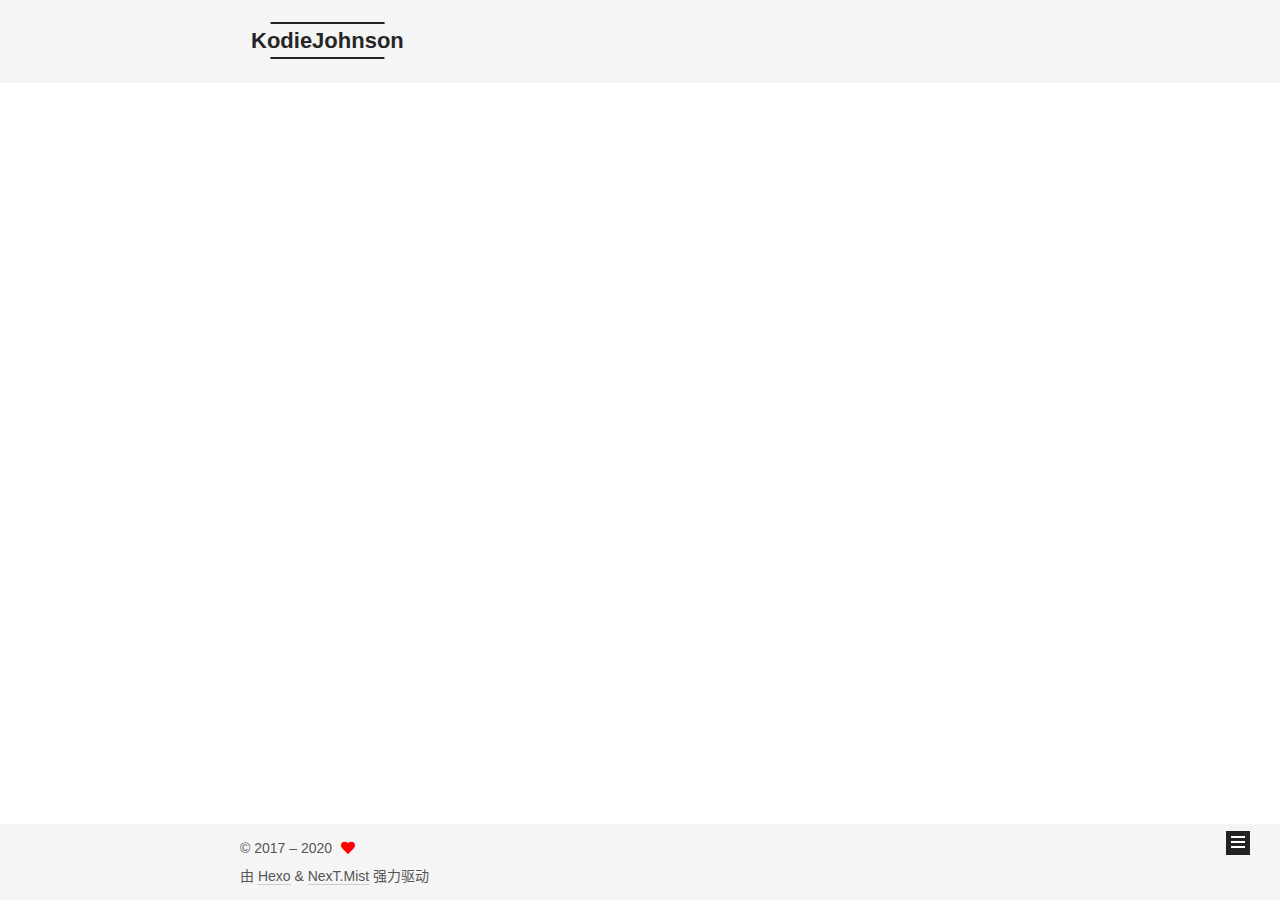
<file: tags/index.html>
<!DOCTYPE html>
<html lang="zh-CN">
<head>
  <meta charset="UTF-8">
<meta name="viewport" content="width=device-width, initial-scale=1, maximum-scale=2">
<meta name="theme-color" content="#222">
<meta name="generator" content="Hexo 4.2.1">
  <link rel="apple-touch-icon" sizes="180x180" href="/images/apple-touch-icon-next.png">
  <link rel="icon" type="image/png" sizes="32x32" href="/images/favicon-32x32-next.png">
  <link rel="icon" type="image/png" sizes="16x16" href="/images/favicon-16x16-next.png">
  <link rel="mask-icon" href="/images/logo.svg" color="#222">

<link rel="stylesheet" href="/css/main.css">


<link rel="stylesheet" href="/lib/font-awesome/css/all.min.css">

<script id="hexo-configurations">
    var NexT = window.NexT || {};
    var CONFIG = {"hostname":"yoursite.com","root":"/","scheme":"Mist","version":"8.0.0-rc.2","exturl":false,"sidebar":{"position":"right","display":"post","padding":18,"offset":12,"onmobile":false},"copycode":{"enable":false,"show_result":false,"style":null},"back2top":{"enable":true,"sidebar":false,"scrollpercent":false},"bookmark":{"enable":false,"color":"#222","save":"auto"},"fancybox":false,"mediumzoom":false,"lazyload":false,"pangu":false,"comments":{"style":"tabs","active":null,"storage":true,"lazyload":false,"nav":null},"algolia":{"hits":{"per_page":10},"labels":{"input_placeholder":"Search for Posts","hits_empty":"We didn't find any results for the search: ${query}","hits_stats":"${hits} results found in ${time} ms"}},"localsearch":{"enable":false,"trigger":"auto","top_n_per_article":1,"unescape":false,"preload":false},"motion":{"enable":true,"async":false,"transition":{"post_block":"fadeIn","post_header":"slideDownIn","post_body":"slideDownIn","coll_header":"slideLeftIn","sidebar":"slideUpIn"}},"path":"search.xml"};
  </script>

  <meta property="og:type" content="website">
<meta property="og:title" content="所有标签">
<meta property="og:url" content="http://yoursite.com/tags/index.html">
<meta property="og:site_name" content="KodieJohnson">
<meta property="og:locale" content="zh_CN">
<meta property="article:published_time" content="2020-05-25T09:54:45.000Z">
<meta property="article:modified_time" content="2020-05-25T09:56:42.360Z">
<meta name="twitter:card" content="summary">

<link rel="canonical" href="http://yoursite.com/tags/">


<script id="page-configurations">
  // https://hexo.io/docs/variables.html
  CONFIG.page = {
    sidebar: "",
    isHome : false,
    isPost : false,
    lang   : 'zh-CN'
  };
</script>

  <title>所有标签 | KodieJohnson
</title>
  






  <noscript>
  <style>
  .use-motion .brand,
  .use-motion .menu-item,
  .sidebar-inner,
  .use-motion .post-block,
  .use-motion .pagination,
  .use-motion .comments,
  .use-motion .post-header,
  .use-motion .post-body,
  .use-motion .collection-header { opacity: initial; }

  .use-motion .site-title,
  .use-motion .site-subtitle {
    opacity: initial;
    top: initial;
  }

  .use-motion .logo-line-before i { left: initial; }
  .use-motion .logo-line-after i { right: initial; }
  </style>
</noscript>

</head>

<body itemscope itemtype="http://schema.org/WebPage">
  <div class="container use-motion">
    <div class="headband"></div>

    <header class="header" itemscope itemtype="http://schema.org/WPHeader">
      <div class="header-inner"><div class="site-brand-container">
  <div class="site-nav-toggle">
    <div class="toggle" aria-label="切换导航栏">
        <span class="toggle-line toggle-line-first"></span>
        <span class="toggle-line toggle-line-middle"></span>
        <span class="toggle-line toggle-line-last"></span>
    </div>
  </div>

  <div class="site-meta">

    <a href="/" class="brand" rel="start">
      <span class="logo-line-before"><i></i></span>
      <h1 class="site-title">KodieJohnson</h1>
      <span class="logo-line-after"><i></i></span>
    </a>
  </div>

  <div class="site-nav-right">
    <div class="toggle popup-trigger">
    </div>
  </div>
</div>



<nav class="site-nav">
  <ul id="menu" class="main-menu menu">
        <li class="menu-item menu-item-home">

    <a href="/" rel="section"><i class="fa fa-home fa-fw"></i>首页</a>

  </li>
        <li class="menu-item menu-item-tags">

    <a href="/tags/" rel="section"><i class="fa fa-tags fa-fw"></i>标签</a>

  </li>
        <li class="menu-item menu-item-categories">

    <a href="/categories/" rel="section"><i class="fa fa-th fa-fw"></i>分类</a>

  </li>
        <li class="menu-item menu-item-archives">

    <a href="/archives/" rel="section"><i class="fa fa-archive fa-fw"></i>归档</a>

  </li>
        <li class="menu-item menu-item-about">

    <a href="/about/" rel="section"><i class="fa fa-user fa-fw"></i>关于</a>

  </li>
  </ul>
</nav>




</div>
    </header>

    
  <div class="back-to-top">
    <i class="fa fa-arrow-up"></i>
    <span>0%</span>
  </div>


    <main class="main">
      <div class="main-inner">
        <div class="content-wrap">
          
  
  

          <div class="content page posts-expand">
            

    
    
    
    <div class="post-block" lang="zh-CN">
      <header class="post-header">

<h1 class="post-title" itemprop="name headline">所有标签
</h1>

<div class="post-meta">
  

</div>

</header>

      
      
      
      <div class="post-body">
          <div class="tag-cloud">
            <div class="tag-cloud-title">
              目前共计 2 个标签
            </div>
            <div class="tag-cloud-tags">
              <a href="/tags/iOS/" style="font-size: 12px;" class="tag-cloud-0">iOS</a> <a href="/tags/%E7%82%AB%E5%BD%A9%E6%97%B6%E9%92%9F/" style="font-size: 12px;" class="tag-cloud-0">炫彩时钟</a>
            </div>
          </div>
        
      </div>
      
      
      
    </div>
    

    
    
    


          </div>
          

<script>
  window.addEventListener('tabs:register', () => {
    let { activeClass } = CONFIG.comments;
    if (CONFIG.comments.storage) {
      activeClass = localStorage.getItem('comments_active') || activeClass;
    }
    if (activeClass) {
      let activeTab = document.querySelector(`a[href="#comment-${activeClass}"]`);
      if (activeTab) {
        activeTab.click();
      }
    }
  });
  if (CONFIG.comments.storage) {
    window.addEventListener('tabs:click', event => {
      if (!event.target.matches('.tabs-comment .tab-content .tab-pane')) return;
      let commentClass = event.target.classList[1];
      localStorage.setItem('comments_active', commentClass);
    });
  }
</script>

        </div>
          
  
  <div class="toggle sidebar-toggle">
    <span class="toggle-line toggle-line-first"></span>
    <span class="toggle-line toggle-line-middle"></span>
    <span class="toggle-line toggle-line-last"></span>
  </div>

  <aside class="sidebar">
    <div class="sidebar-inner">

      <ul class="sidebar-nav motion-element">
        <li class="sidebar-nav-toc">
          文章目录
        </li>
        <li class="sidebar-nav-overview">
          站点概览
        </li>
      </ul>

      <!--noindex-->
      <div class="post-toc-wrap sidebar-panel">
      </div>
      <!--/noindex-->

      <div class="site-overview-wrap sidebar-panel">
        <div class="site-author motion-element" itemprop="author" itemscope itemtype="http://schema.org/Person">
    <img class="site-author-image" itemprop="image" alt=""
      src="/images/avatar.gif">
  <p class="site-author-name" itemprop="name"></p>
  <div class="site-description" itemprop="description"></div>
</div>
<div class="site-state-wrap motion-element">
  <nav class="site-state">
      <div class="site-state-item site-state-posts">
          <a href="/archives/">
        
          <span class="site-state-item-count">1</span>
          <span class="site-state-item-name">日志</span>
        </a>
      </div>
      <div class="site-state-item site-state-categories">
            <a href="/categories/">
          
        <span class="site-state-item-count">1</span>
        <span class="site-state-item-name">分类</span></a>
      </div>
      <div class="site-state-item site-state-tags">
            <a href="/tags/">
          
        <span class="site-state-item-count">2</span>
        <span class="site-state-item-name">标签</span></a>
      </div>
  </nav>
</div>
  <div class="links-of-author motion-element">
      <span class="links-of-author-item">
        <a href="https://github.com/KodieJohnson" title="GitHub → https:&#x2F;&#x2F;github.com&#x2F;KodieJohnson" rel="noopener" target="_blank"><i class="fab fa-github fa-fw"></i>GitHub</a>
      </span>
      <span class="links-of-author-item">
        <a href="mailto:KodieChou@gmail.com" title="E-Mail → mailto:KodieChou@gmail.com" rel="noopener" target="_blank"><i class="fa fa-envelope fa-fw"></i>E-Mail</a>
      </span>
  </div>



      </div>

    </div>
  </aside>
  <div id="sidebar-dimmer"></div>


      </div>
    </main>

    <footer class="footer">
      <div class="footer-inner">
        

        

<div class="copyright">
  
  &copy; 2017 – 
  <span itemprop="copyrightYear">2020</span>
  <span class="with-love">
    <i class="fa fa-heart"></i>
  </span>
  <span class="author" itemprop="copyrightHolder"></span>
</div>
  <div class="powered-by">由 <a href="https://hexo.io/" class="theme-link" rel="noopener" target="_blank">Hexo</a> & <a href="https://theme-next.js.org/mist/" class="theme-link" rel="noopener" target="_blank">NexT.Mist</a> 强力驱动
  </div>

        








      </div>
    </footer>
  </div>

  
  <script src="/lib/anime.min.js"></script>
  <script src="/lib/velocity/velocity.min.js"></script>
  <script src="/lib/velocity/velocity.ui.min.js"></script>

<script src="/js/utils.js"></script>

<script src="/js/motion.js"></script>


<script src="/js/schemes/muse.js"></script>


<script src="/js/next-boot.js"></script>




  















  

  

</body>
</html>
</file>
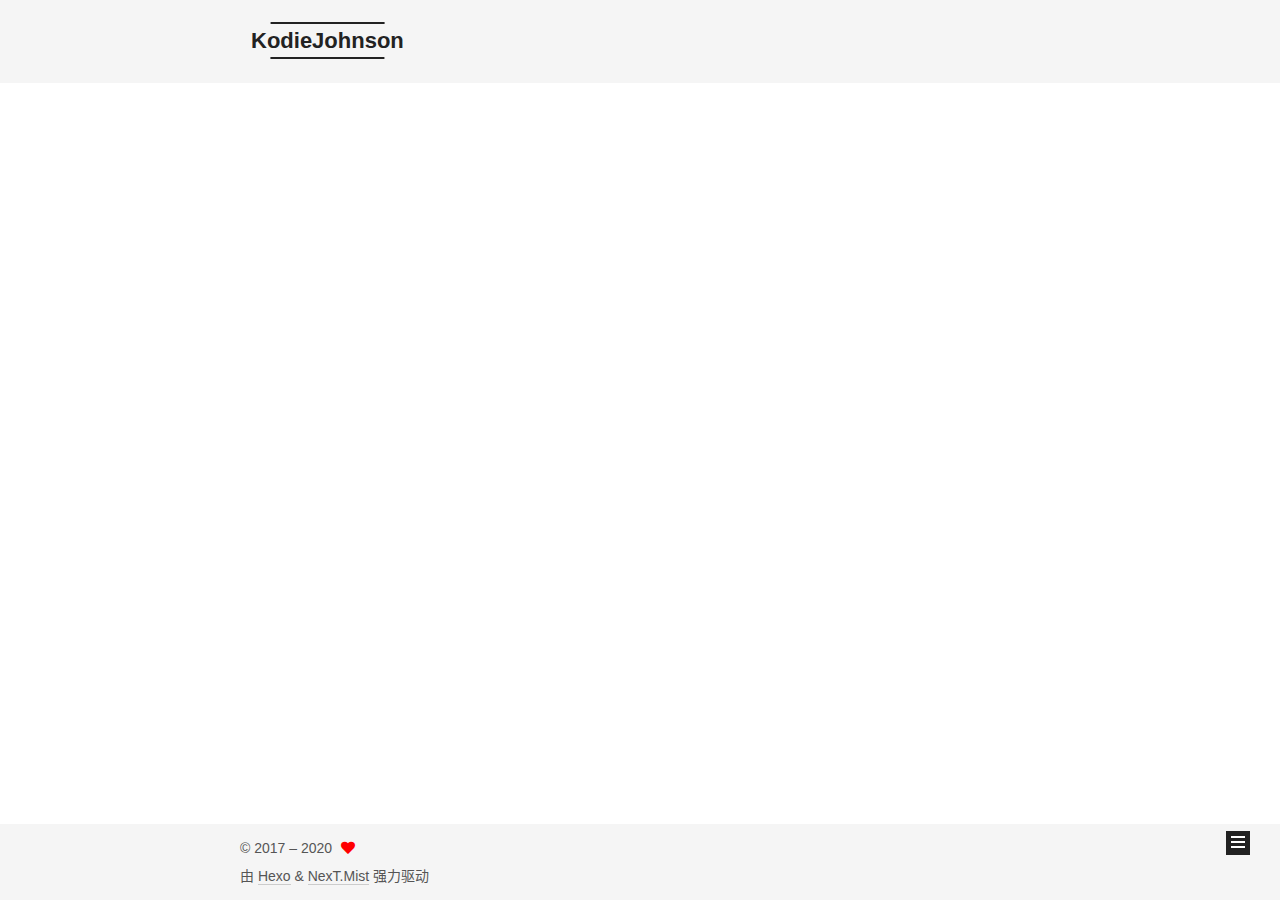
<file: archives/2020/index.html>
<!DOCTYPE html>
<html lang="zh-CN">
<head>
  <meta charset="UTF-8">
<meta name="viewport" content="width=device-width, initial-scale=1, maximum-scale=2">
<meta name="theme-color" content="#222">
<meta name="generator" content="Hexo 4.2.1">
  <link rel="apple-touch-icon" sizes="180x180" href="/images/apple-touch-icon-next.png">
  <link rel="icon" type="image/png" sizes="32x32" href="/images/favicon-32x32-next.png">
  <link rel="icon" type="image/png" sizes="16x16" href="/images/favicon-16x16-next.png">
  <link rel="mask-icon" href="/images/logo.svg" color="#222">

<link rel="stylesheet" href="/css/main.css">


<link rel="stylesheet" href="/lib/font-awesome/css/all.min.css">

<script id="hexo-configurations">
    var NexT = window.NexT || {};
    var CONFIG = {"hostname":"yoursite.com","root":"/","scheme":"Mist","version":"8.0.0-rc.2","exturl":false,"sidebar":{"position":"right","display":"post","padding":18,"offset":12,"onmobile":false},"copycode":{"enable":false,"show_result":false,"style":null},"back2top":{"enable":true,"sidebar":false,"scrollpercent":false},"bookmark":{"enable":false,"color":"#222","save":"auto"},"fancybox":false,"mediumzoom":false,"lazyload":false,"pangu":false,"comments":{"style":"tabs","active":null,"storage":true,"lazyload":false,"nav":null},"algolia":{"hits":{"per_page":10},"labels":{"input_placeholder":"Search for Posts","hits_empty":"We didn't find any results for the search: ${query}","hits_stats":"${hits} results found in ${time} ms"}},"localsearch":{"enable":false,"trigger":"auto","top_n_per_article":1,"unescape":false,"preload":false},"motion":{"enable":true,"async":false,"transition":{"post_block":"fadeIn","post_header":"slideDownIn","post_body":"slideDownIn","coll_header":"slideLeftIn","sidebar":"slideUpIn"}},"path":"search.xml"};
  </script>

  <meta property="og:type" content="website">
<meta property="og:title" content="KodieJohnson">
<meta property="og:url" content="http://yoursite.com/archives/2020/index.html">
<meta property="og:site_name" content="KodieJohnson">
<meta property="og:locale" content="zh_CN">
<meta name="twitter:card" content="summary">

<link rel="canonical" href="http://yoursite.com/archives/2020/">


<script id="page-configurations">
  // https://hexo.io/docs/variables.html
  CONFIG.page = {
    sidebar: "",
    isHome : false,
    isPost : false,
    lang   : 'zh-CN'
  };
</script>

  <title>归档 | KodieJohnson</title>
  






  <noscript>
  <style>
  .use-motion .brand,
  .use-motion .menu-item,
  .sidebar-inner,
  .use-motion .post-block,
  .use-motion .pagination,
  .use-motion .comments,
  .use-motion .post-header,
  .use-motion .post-body,
  .use-motion .collection-header { opacity: initial; }

  .use-motion .site-title,
  .use-motion .site-subtitle {
    opacity: initial;
    top: initial;
  }

  .use-motion .logo-line-before i { left: initial; }
  .use-motion .logo-line-after i { right: initial; }
  </style>
</noscript>

</head>

<body itemscope itemtype="http://schema.org/WebPage">
  <div class="container use-motion">
    <div class="headband"></div>

    <header class="header" itemscope itemtype="http://schema.org/WPHeader">
      <div class="header-inner"><div class="site-brand-container">
  <div class="site-nav-toggle">
    <div class="toggle" aria-label="切换导航栏">
        <span class="toggle-line toggle-line-first"></span>
        <span class="toggle-line toggle-line-middle"></span>
        <span class="toggle-line toggle-line-last"></span>
    </div>
  </div>

  <div class="site-meta">

    <a href="/" class="brand" rel="start">
      <span class="logo-line-before"><i></i></span>
      <h1 class="site-title">KodieJohnson</h1>
      <span class="logo-line-after"><i></i></span>
    </a>
  </div>

  <div class="site-nav-right">
    <div class="toggle popup-trigger">
    </div>
  </div>
</div>



<nav class="site-nav">
  <ul id="menu" class="main-menu menu">
        <li class="menu-item menu-item-home">

    <a href="/" rel="section"><i class="fa fa-home fa-fw"></i>首页</a>

  </li>
        <li class="menu-item menu-item-tags">

    <a href="/tags/" rel="section"><i class="fa fa-tags fa-fw"></i>标签</a>

  </li>
        <li class="menu-item menu-item-categories">

    <a href="/categories/" rel="section"><i class="fa fa-th fa-fw"></i>分类</a>

  </li>
        <li class="menu-item menu-item-archives">

    <a href="/archives/" rel="section"><i class="fa fa-archive fa-fw"></i>归档</a>

  </li>
        <li class="menu-item menu-item-about">

    <a href="/about/" rel="section"><i class="fa fa-user fa-fw"></i>关于</a>

  </li>
  </ul>
</nav>




</div>
    </header>

    
  <div class="back-to-top">
    <i class="fa fa-arrow-up"></i>
    <span>0%</span>
  </div>


    <main class="main">
      <div class="main-inner">
        <div class="content-wrap">
          

          <div class="content archive">
            

  
  
  
  <div class="post-block">
    <div class="posts-collapse">
      <div class="collection-title">
        <span class="collection-header">嗯..! 目前共计 1 篇日志。 继续努力。</span>
      </div>

      
    <div class="collection-year">
      <span class="collection-header">2020</span>
    </div>

  <article itemscope itemtype="http://schema.org/Article">
    <header class="post-header">

      <div class="post-meta">
        <time itemprop="dateCreated"
              datetime="2020-05-25T10:19:57+08:00"
              content="2020-05-25">
          05-25
        </time>
      </div>

      <div class="post-title">
          <a class="post-title-link" href="/2020/05/25/%E7%82%AB%E5%BD%A9%E6%97%B6%E9%92%9F/" itemprop="url">
            <span itemprop="name">「炫彩时钟」介绍</span>
          </a>
      </div>

    </header>
  </article>


    </div>
  </div>
  
  
  

  



          </div>
          

<script>
  window.addEventListener('tabs:register', () => {
    let { activeClass } = CONFIG.comments;
    if (CONFIG.comments.storage) {
      activeClass = localStorage.getItem('comments_active') || activeClass;
    }
    if (activeClass) {
      let activeTab = document.querySelector(`a[href="#comment-${activeClass}"]`);
      if (activeTab) {
        activeTab.click();
      }
    }
  });
  if (CONFIG.comments.storage) {
    window.addEventListener('tabs:click', event => {
      if (!event.target.matches('.tabs-comment .tab-content .tab-pane')) return;
      let commentClass = event.target.classList[1];
      localStorage.setItem('comments_active', commentClass);
    });
  }
</script>

        </div>
          
  
  <div class="toggle sidebar-toggle">
    <span class="toggle-line toggle-line-first"></span>
    <span class="toggle-line toggle-line-middle"></span>
    <span class="toggle-line toggle-line-last"></span>
  </div>

  <aside class="sidebar">
    <div class="sidebar-inner">

      <ul class="sidebar-nav motion-element">
        <li class="sidebar-nav-toc">
          文章目录
        </li>
        <li class="sidebar-nav-overview">
          站点概览
        </li>
      </ul>

      <!--noindex-->
      <div class="post-toc-wrap sidebar-panel">
      </div>
      <!--/noindex-->

      <div class="site-overview-wrap sidebar-panel">
        <div class="site-author motion-element" itemprop="author" itemscope itemtype="http://schema.org/Person">
    <img class="site-author-image" itemprop="image" alt=""
      src="/images/avatar.gif">
  <p class="site-author-name" itemprop="name"></p>
  <div class="site-description" itemprop="description"></div>
</div>
<div class="site-state-wrap motion-element">
  <nav class="site-state">
      <div class="site-state-item site-state-posts">
          <a href="/archives/">
        
          <span class="site-state-item-count">1</span>
          <span class="site-state-item-name">日志</span>
        </a>
      </div>
      <div class="site-state-item site-state-categories">
            <a href="/categories/">
          
        <span class="site-state-item-count">1</span>
        <span class="site-state-item-name">分类</span></a>
      </div>
      <div class="site-state-item site-state-tags">
            <a href="/tags/">
          
        <span class="site-state-item-count">2</span>
        <span class="site-state-item-name">标签</span></a>
      </div>
  </nav>
</div>
  <div class="links-of-author motion-element">
      <span class="links-of-author-item">
        <a href="https://github.com/KodieJohnson" title="GitHub → https:&#x2F;&#x2F;github.com&#x2F;KodieJohnson" rel="noopener" target="_blank"><i class="fab fa-github fa-fw"></i>GitHub</a>
      </span>
      <span class="links-of-author-item">
        <a href="mailto:KodieChou@gmail.com" title="E-Mail → mailto:KodieChou@gmail.com" rel="noopener" target="_blank"><i class="fa fa-envelope fa-fw"></i>E-Mail</a>
      </span>
  </div>



      </div>

    </div>
  </aside>
  <div id="sidebar-dimmer"></div>


      </div>
    </main>

    <footer class="footer">
      <div class="footer-inner">
        

        

<div class="copyright">
  
  &copy; 2017 – 
  <span itemprop="copyrightYear">2020</span>
  <span class="with-love">
    <i class="fa fa-heart"></i>
  </span>
  <span class="author" itemprop="copyrightHolder"></span>
</div>
  <div class="powered-by">由 <a href="https://hexo.io/" class="theme-link" rel="noopener" target="_blank">Hexo</a> & <a href="https://theme-next.js.org/mist/" class="theme-link" rel="noopener" target="_blank">NexT.Mist</a> 强力驱动
  </div>

        








      </div>
    </footer>
  </div>

  
  <script src="/lib/anime.min.js"></script>
  <script src="/lib/velocity/velocity.min.js"></script>
  <script src="/lib/velocity/velocity.ui.min.js"></script>

<script src="/js/utils.js"></script>

<script src="/js/motion.js"></script>


<script src="/js/schemes/muse.js"></script>


<script src="/js/next-boot.js"></script>




  















  

  

</body>
</html>
</file>
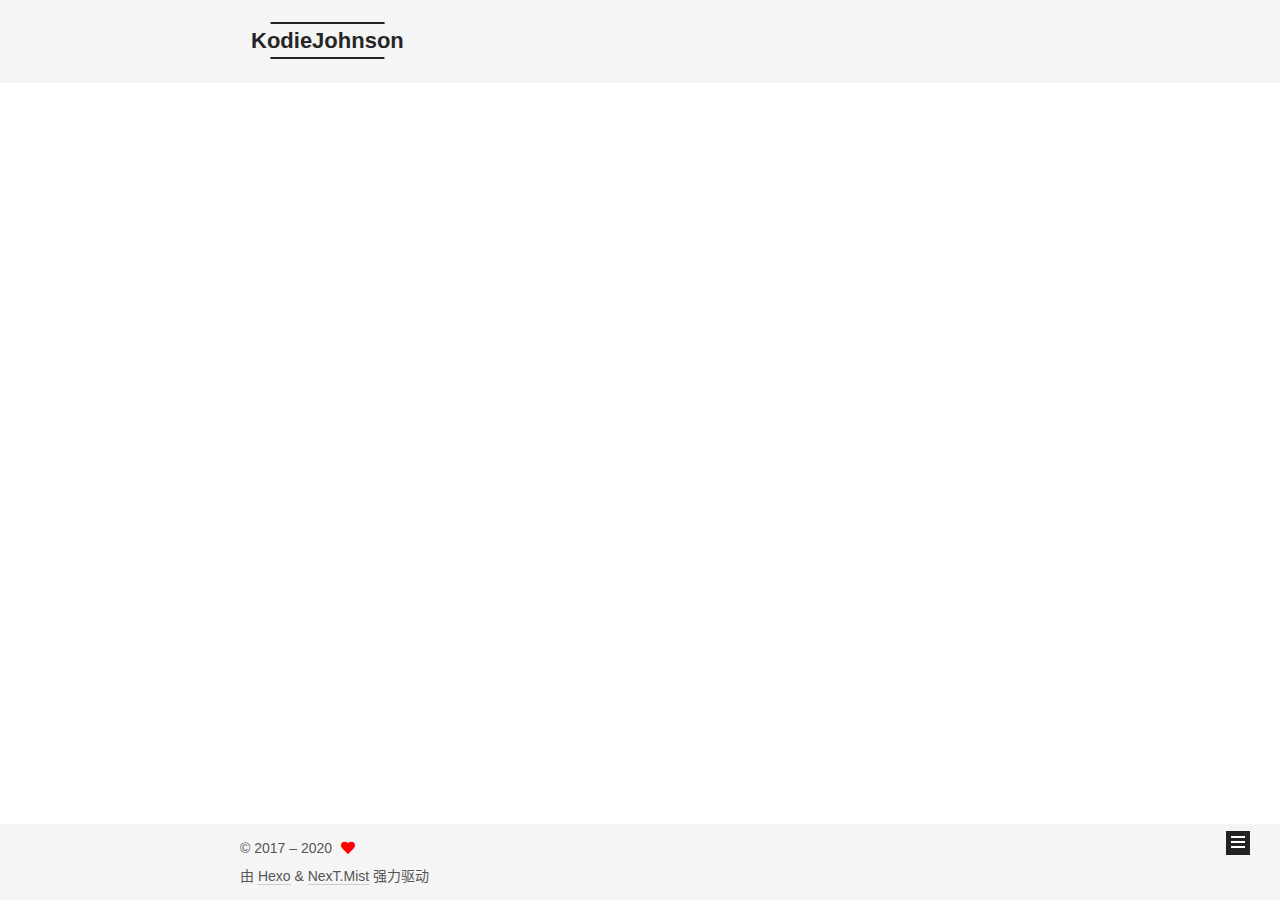
<file: categories/炫彩时钟/index.html>
<!DOCTYPE html>
<html lang="zh-CN">
<head>
  <meta charset="UTF-8">
<meta name="viewport" content="width=device-width, initial-scale=1, maximum-scale=2">
<meta name="theme-color" content="#222">
<meta name="generator" content="Hexo 4.2.1">
  <link rel="apple-touch-icon" sizes="180x180" href="/images/apple-touch-icon-next.png">
  <link rel="icon" type="image/png" sizes="32x32" href="/images/favicon-32x32-next.png">
  <link rel="icon" type="image/png" sizes="16x16" href="/images/favicon-16x16-next.png">
  <link rel="mask-icon" href="/images/logo.svg" color="#222">

<link rel="stylesheet" href="/css/main.css">


<link rel="stylesheet" href="/lib/font-awesome/css/all.min.css">

<script id="hexo-configurations">
    var NexT = window.NexT || {};
    var CONFIG = {"hostname":"yoursite.com","root":"/","scheme":"Mist","version":"8.0.0-rc.2","exturl":false,"sidebar":{"position":"right","display":"post","padding":18,"offset":12,"onmobile":false},"copycode":{"enable":false,"show_result":false,"style":null},"back2top":{"enable":true,"sidebar":false,"scrollpercent":false},"bookmark":{"enable":false,"color":"#222","save":"auto"},"fancybox":false,"mediumzoom":false,"lazyload":false,"pangu":false,"comments":{"style":"tabs","active":null,"storage":true,"lazyload":false,"nav":null},"algolia":{"hits":{"per_page":10},"labels":{"input_placeholder":"Search for Posts","hits_empty":"We didn't find any results for the search: ${query}","hits_stats":"${hits} results found in ${time} ms"}},"localsearch":{"enable":false,"trigger":"auto","top_n_per_article":1,"unescape":false,"preload":false},"motion":{"enable":true,"async":false,"transition":{"post_block":"fadeIn","post_header":"slideDownIn","post_body":"slideDownIn","coll_header":"slideLeftIn","sidebar":"slideUpIn"}},"path":"search.xml"};
  </script>

  <meta property="og:type" content="website">
<meta property="og:title" content="KodieJohnson">
<meta property="og:url" content="http://yoursite.com/categories/%E7%82%AB%E5%BD%A9%E6%97%B6%E9%92%9F/index.html">
<meta property="og:site_name" content="KodieJohnson">
<meta property="og:locale" content="zh_CN">
<meta name="twitter:card" content="summary">

<link rel="canonical" href="http://yoursite.com/categories/%E7%82%AB%E5%BD%A9%E6%97%B6%E9%92%9F/">


<script id="page-configurations">
  // https://hexo.io/docs/variables.html
  CONFIG.page = {
    sidebar: "",
    isHome : false,
    isPost : false,
    lang   : 'zh-CN'
  };
</script>

  <title>分类: 炫彩时钟 | KodieJohnson</title>
  






  <noscript>
  <style>
  .use-motion .brand,
  .use-motion .menu-item,
  .sidebar-inner,
  .use-motion .post-block,
  .use-motion .pagination,
  .use-motion .comments,
  .use-motion .post-header,
  .use-motion .post-body,
  .use-motion .collection-header { opacity: initial; }

  .use-motion .site-title,
  .use-motion .site-subtitle {
    opacity: initial;
    top: initial;
  }

  .use-motion .logo-line-before i { left: initial; }
  .use-motion .logo-line-after i { right: initial; }
  </style>
</noscript>

</head>

<body itemscope itemtype="http://schema.org/WebPage">
  <div class="container use-motion">
    <div class="headband"></div>

    <header class="header" itemscope itemtype="http://schema.org/WPHeader">
      <div class="header-inner"><div class="site-brand-container">
  <div class="site-nav-toggle">
    <div class="toggle" aria-label="切换导航栏">
        <span class="toggle-line toggle-line-first"></span>
        <span class="toggle-line toggle-line-middle"></span>
        <span class="toggle-line toggle-line-last"></span>
    </div>
  </div>

  <div class="site-meta">

    <a href="/" class="brand" rel="start">
      <span class="logo-line-before"><i></i></span>
      <h1 class="site-title">KodieJohnson</h1>
      <span class="logo-line-after"><i></i></span>
    </a>
  </div>

  <div class="site-nav-right">
    <div class="toggle popup-trigger">
    </div>
  </div>
</div>



<nav class="site-nav">
  <ul id="menu" class="main-menu menu">
        <li class="menu-item menu-item-home">

    <a href="/" rel="section"><i class="fa fa-home fa-fw"></i>首页</a>

  </li>
        <li class="menu-item menu-item-tags">

    <a href="/tags/" rel="section"><i class="fa fa-tags fa-fw"></i>标签</a>

  </li>
        <li class="menu-item menu-item-categories">

    <a href="/categories/" rel="section"><i class="fa fa-th fa-fw"></i>分类</a>

  </li>
        <li class="menu-item menu-item-archives">

    <a href="/archives/" rel="section"><i class="fa fa-archive fa-fw"></i>归档</a>

  </li>
        <li class="menu-item menu-item-about">

    <a href="/about/" rel="section"><i class="fa fa-user fa-fw"></i>关于</a>

  </li>
  </ul>
</nav>




</div>
    </header>

    
  <div class="back-to-top">
    <i class="fa fa-arrow-up"></i>
    <span>0%</span>
  </div>


    <main class="main">
      <div class="main-inner">
        <div class="content-wrap">
          

          <div class="content category">
            

  
  
  
  <div class="post-block">
    <div class="posts-collapse">
      <div class="collection-title">
        <h2 class="collection-header">炫彩时钟
          <small>分类</small>
        </h2>
      </div>

      
    <div class="collection-year">
      <span class="collection-header">2020</span>
    </div>

  <article itemscope itemtype="http://schema.org/Article">
    <header class="post-header">

      <div class="post-meta">
        <time itemprop="dateCreated"
              datetime="2020-05-25T10:19:57+08:00"
              content="2020-05-25">
          05-25
        </time>
      </div>

      <div class="post-title">
          <a class="post-title-link" href="/2020/05/25/%E7%82%AB%E5%BD%A9%E6%97%B6%E9%92%9F/" itemprop="url">
            <span itemprop="name">「炫彩时钟」介绍</span>
          </a>
      </div>

    </header>
  </article>

    </div>
  </div>
  
  
  

  



          </div>
          

<script>
  window.addEventListener('tabs:register', () => {
    let { activeClass } = CONFIG.comments;
    if (CONFIG.comments.storage) {
      activeClass = localStorage.getItem('comments_active') || activeClass;
    }
    if (activeClass) {
      let activeTab = document.querySelector(`a[href="#comment-${activeClass}"]`);
      if (activeTab) {
        activeTab.click();
      }
    }
  });
  if (CONFIG.comments.storage) {
    window.addEventListener('tabs:click', event => {
      if (!event.target.matches('.tabs-comment .tab-content .tab-pane')) return;
      let commentClass = event.target.classList[1];
      localStorage.setItem('comments_active', commentClass);
    });
  }
</script>

        </div>
          
  
  <div class="toggle sidebar-toggle">
    <span class="toggle-line toggle-line-first"></span>
    <span class="toggle-line toggle-line-middle"></span>
    <span class="toggle-line toggle-line-last"></span>
  </div>

  <aside class="sidebar">
    <div class="sidebar-inner">

      <ul class="sidebar-nav motion-element">
        <li class="sidebar-nav-toc">
          文章目录
        </li>
        <li class="sidebar-nav-overview">
          站点概览
        </li>
      </ul>

      <!--noindex-->
      <div class="post-toc-wrap sidebar-panel">
      </div>
      <!--/noindex-->

      <div class="site-overview-wrap sidebar-panel">
        <div class="site-author motion-element" itemprop="author" itemscope itemtype="http://schema.org/Person">
    <img class="site-author-image" itemprop="image" alt=""
      src="/images/avatar.gif">
  <p class="site-author-name" itemprop="name"></p>
  <div class="site-description" itemprop="description"></div>
</div>
<div class="site-state-wrap motion-element">
  <nav class="site-state">
      <div class="site-state-item site-state-posts">
          <a href="/archives/">
        
          <span class="site-state-item-count">1</span>
          <span class="site-state-item-name">日志</span>
        </a>
      </div>
      <div class="site-state-item site-state-categories">
            <a href="/categories/">
          
        <span class="site-state-item-count">1</span>
        <span class="site-state-item-name">分类</span></a>
      </div>
      <div class="site-state-item site-state-tags">
            <a href="/tags/">
          
        <span class="site-state-item-count">2</span>
        <span class="site-state-item-name">标签</span></a>
      </div>
  </nav>
</div>
  <div class="links-of-author motion-element">
      <span class="links-of-author-item">
        <a href="https://github.com/KodieJohnson" title="GitHub → https:&#x2F;&#x2F;github.com&#x2F;KodieJohnson" rel="noopener" target="_blank"><i class="fab fa-github fa-fw"></i>GitHub</a>
      </span>
      <span class="links-of-author-item">
        <a href="mailto:KodieChou@gmail.com" title="E-Mail → mailto:KodieChou@gmail.com" rel="noopener" target="_blank"><i class="fa fa-envelope fa-fw"></i>E-Mail</a>
      </span>
  </div>



      </div>

    </div>
  </aside>
  <div id="sidebar-dimmer"></div>


      </div>
    </main>

    <footer class="footer">
      <div class="footer-inner">
        

        

<div class="copyright">
  
  &copy; 2017 – 
  <span itemprop="copyrightYear">2020</span>
  <span class="with-love">
    <i class="fa fa-heart"></i>
  </span>
  <span class="author" itemprop="copyrightHolder"></span>
</div>
  <div class="powered-by">由 <a href="https://hexo.io/" class="theme-link" rel="noopener" target="_blank">Hexo</a> & <a href="https://theme-next.js.org/mist/" class="theme-link" rel="noopener" target="_blank">NexT.Mist</a> 强力驱动
  </div>

        








      </div>
    </footer>
  </div>

  
  <script src="/lib/anime.min.js"></script>
  <script src="/lib/velocity/velocity.min.js"></script>
  <script src="/lib/velocity/velocity.ui.min.js"></script>

<script src="/js/utils.js"></script>

<script src="/js/motion.js"></script>


<script src="/js/schemes/muse.js"></script>


<script src="/js/next-boot.js"></script>




  















  

  

</body>
</html>
</file>
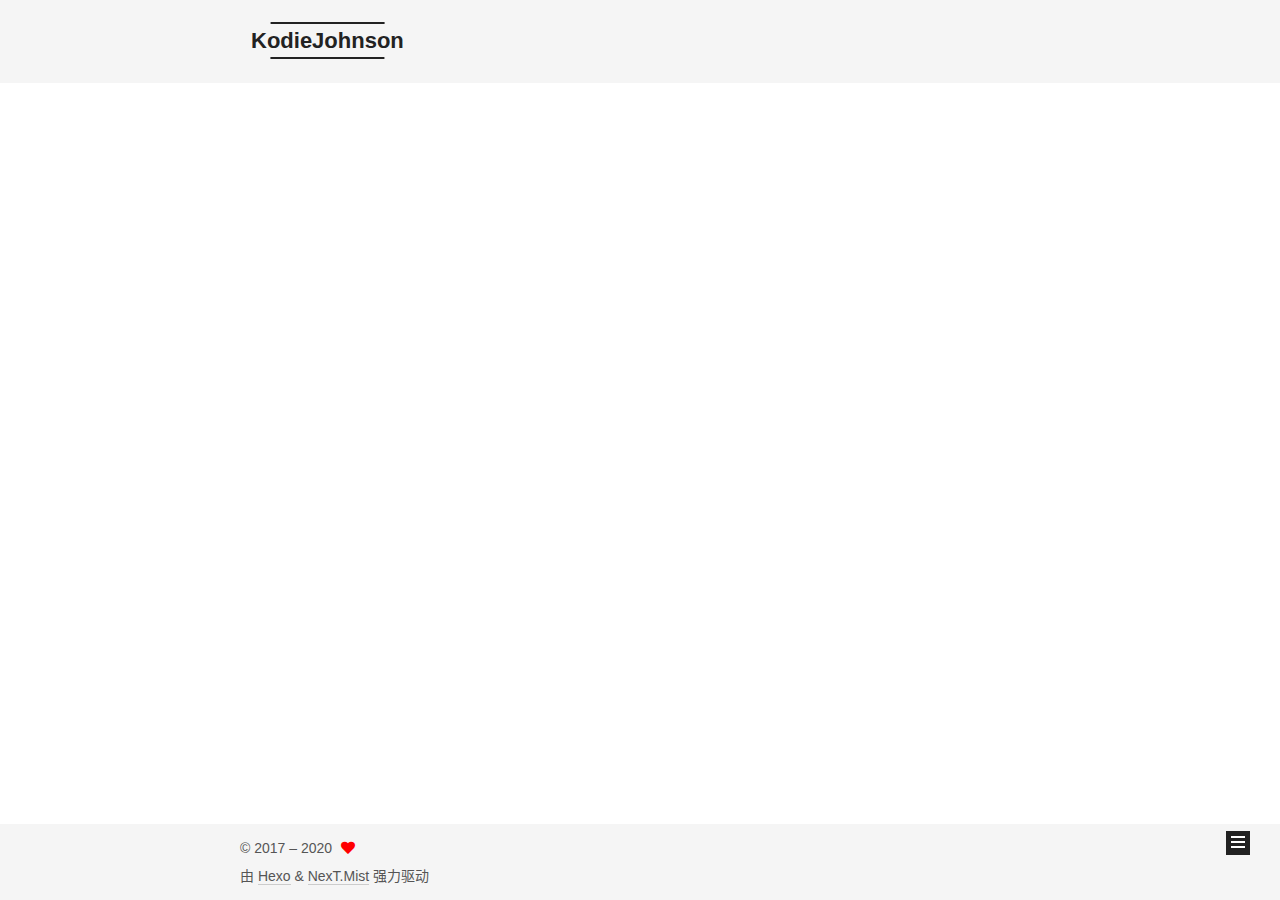
<file: tags/iOS/index.html>
<!DOCTYPE html>
<html lang="zh-CN">
<head>
  <meta charset="UTF-8">
<meta name="viewport" content="width=device-width, initial-scale=1, maximum-scale=2">
<meta name="theme-color" content="#222">
<meta name="generator" content="Hexo 4.2.1">
  <link rel="apple-touch-icon" sizes="180x180" href="/images/apple-touch-icon-next.png">
  <link rel="icon" type="image/png" sizes="32x32" href="/images/favicon-32x32-next.png">
  <link rel="icon" type="image/png" sizes="16x16" href="/images/favicon-16x16-next.png">
  <link rel="mask-icon" href="/images/logo.svg" color="#222">

<link rel="stylesheet" href="/css/main.css">


<link rel="stylesheet" href="/lib/font-awesome/css/all.min.css">

<script id="hexo-configurations">
    var NexT = window.NexT || {};
    var CONFIG = {"hostname":"yoursite.com","root":"/","scheme":"Mist","version":"8.0.0-rc.2","exturl":false,"sidebar":{"position":"right","display":"post","padding":18,"offset":12,"onmobile":false},"copycode":{"enable":false,"show_result":false,"style":null},"back2top":{"enable":true,"sidebar":false,"scrollpercent":false},"bookmark":{"enable":false,"color":"#222","save":"auto"},"fancybox":false,"mediumzoom":false,"lazyload":false,"pangu":false,"comments":{"style":"tabs","active":null,"storage":true,"lazyload":false,"nav":null},"algolia":{"hits":{"per_page":10},"labels":{"input_placeholder":"Search for Posts","hits_empty":"We didn't find any results for the search: ${query}","hits_stats":"${hits} results found in ${time} ms"}},"localsearch":{"enable":false,"trigger":"auto","top_n_per_article":1,"unescape":false,"preload":false},"motion":{"enable":true,"async":false,"transition":{"post_block":"fadeIn","post_header":"slideDownIn","post_body":"slideDownIn","coll_header":"slideLeftIn","sidebar":"slideUpIn"}},"path":"search.xml"};
  </script>

  <meta property="og:type" content="website">
<meta property="og:title" content="KodieJohnson">
<meta property="og:url" content="http://yoursite.com/tags/iOS/index.html">
<meta property="og:site_name" content="KodieJohnson">
<meta property="og:locale" content="zh_CN">
<meta name="twitter:card" content="summary">

<link rel="canonical" href="http://yoursite.com/tags/iOS/">


<script id="page-configurations">
  // https://hexo.io/docs/variables.html
  CONFIG.page = {
    sidebar: "",
    isHome : false,
    isPost : false,
    lang   : 'zh-CN'
  };
</script>

  <title>标签: iOS | KodieJohnson</title>
  






  <noscript>
  <style>
  .use-motion .brand,
  .use-motion .menu-item,
  .sidebar-inner,
  .use-motion .post-block,
  .use-motion .pagination,
  .use-motion .comments,
  .use-motion .post-header,
  .use-motion .post-body,
  .use-motion .collection-header { opacity: initial; }

  .use-motion .site-title,
  .use-motion .site-subtitle {
    opacity: initial;
    top: initial;
  }

  .use-motion .logo-line-before i { left: initial; }
  .use-motion .logo-line-after i { right: initial; }
  </style>
</noscript>

</head>

<body itemscope itemtype="http://schema.org/WebPage">
  <div class="container use-motion">
    <div class="headband"></div>

    <header class="header" itemscope itemtype="http://schema.org/WPHeader">
      <div class="header-inner"><div class="site-brand-container">
  <div class="site-nav-toggle">
    <div class="toggle" aria-label="切换导航栏">
        <span class="toggle-line toggle-line-first"></span>
        <span class="toggle-line toggle-line-middle"></span>
        <span class="toggle-line toggle-line-last"></span>
    </div>
  </div>

  <div class="site-meta">

    <a href="/" class="brand" rel="start">
      <span class="logo-line-before"><i></i></span>
      <h1 class="site-title">KodieJohnson</h1>
      <span class="logo-line-after"><i></i></span>
    </a>
  </div>

  <div class="site-nav-right">
    <div class="toggle popup-trigger">
    </div>
  </div>
</div>



<nav class="site-nav">
  <ul id="menu" class="main-menu menu">
        <li class="menu-item menu-item-home">

    <a href="/" rel="section"><i class="fa fa-home fa-fw"></i>首页</a>

  </li>
        <li class="menu-item menu-item-tags">

    <a href="/tags/" rel="section"><i class="fa fa-tags fa-fw"></i>标签</a>

  </li>
        <li class="menu-item menu-item-categories">

    <a href="/categories/" rel="section"><i class="fa fa-th fa-fw"></i>分类</a>

  </li>
        <li class="menu-item menu-item-archives">

    <a href="/archives/" rel="section"><i class="fa fa-archive fa-fw"></i>归档</a>

  </li>
        <li class="menu-item menu-item-about">

    <a href="/about/" rel="section"><i class="fa fa-user fa-fw"></i>关于</a>

  </li>
  </ul>
</nav>




</div>
    </header>

    
  <div class="back-to-top">
    <i class="fa fa-arrow-up"></i>
    <span>0%</span>
  </div>


    <main class="main">
      <div class="main-inner">
        <div class="content-wrap">
          

          <div class="content tag">
            

  
  
  
  <div class="post-block">
    <div class="posts-collapse">
      <div class="collection-title">
        <h2 class="collection-header">iOS
          <small>标签</small>
        </h2>
      </div>

      
    <div class="collection-year">
      <span class="collection-header">2020</span>
    </div>

  <article itemscope itemtype="http://schema.org/Article">
    <header class="post-header">

      <div class="post-meta">
        <time itemprop="dateCreated"
              datetime="2020-05-25T10:19:57+08:00"
              content="2020-05-25">
          05-25
        </time>
      </div>

      <div class="post-title">
          <a class="post-title-link" href="/2020/05/25/%E7%82%AB%E5%BD%A9%E6%97%B6%E9%92%9F/" itemprop="url">
            <span itemprop="name">「炫彩时钟」介绍</span>
          </a>
      </div>

    </header>
  </article>

    </div>
  </div>
  
  
  

  



          </div>
          

<script>
  window.addEventListener('tabs:register', () => {
    let { activeClass } = CONFIG.comments;
    if (CONFIG.comments.storage) {
      activeClass = localStorage.getItem('comments_active') || activeClass;
    }
    if (activeClass) {
      let activeTab = document.querySelector(`a[href="#comment-${activeClass}"]`);
      if (activeTab) {
        activeTab.click();
      }
    }
  });
  if (CONFIG.comments.storage) {
    window.addEventListener('tabs:click', event => {
      if (!event.target.matches('.tabs-comment .tab-content .tab-pane')) return;
      let commentClass = event.target.classList[1];
      localStorage.setItem('comments_active', commentClass);
    });
  }
</script>

        </div>
          
  
  <div class="toggle sidebar-toggle">
    <span class="toggle-line toggle-line-first"></span>
    <span class="toggle-line toggle-line-middle"></span>
    <span class="toggle-line toggle-line-last"></span>
  </div>

  <aside class="sidebar">
    <div class="sidebar-inner">

      <ul class="sidebar-nav motion-element">
        <li class="sidebar-nav-toc">
          文章目录
        </li>
        <li class="sidebar-nav-overview">
          站点概览
        </li>
      </ul>

      <!--noindex-->
      <div class="post-toc-wrap sidebar-panel">
      </div>
      <!--/noindex-->

      <div class="site-overview-wrap sidebar-panel">
        <div class="site-author motion-element" itemprop="author" itemscope itemtype="http://schema.org/Person">
    <img class="site-author-image" itemprop="image" alt=""
      src="/images/avatar.gif">
  <p class="site-author-name" itemprop="name"></p>
  <div class="site-description" itemprop="description"></div>
</div>
<div class="site-state-wrap motion-element">
  <nav class="site-state">
      <div class="site-state-item site-state-posts">
          <a href="/archives/">
        
          <span class="site-state-item-count">1</span>
          <span class="site-state-item-name">日志</span>
        </a>
      </div>
      <div class="site-state-item site-state-categories">
            <a href="/categories/">
          
        <span class="site-state-item-count">1</span>
        <span class="site-state-item-name">分类</span></a>
      </div>
      <div class="site-state-item site-state-tags">
            <a href="/tags/">
          
        <span class="site-state-item-count">2</span>
        <span class="site-state-item-name">标签</span></a>
      </div>
  </nav>
</div>
  <div class="links-of-author motion-element">
      <span class="links-of-author-item">
        <a href="https://github.com/KodieJohnson" title="GitHub → https:&#x2F;&#x2F;github.com&#x2F;KodieJohnson" rel="noopener" target="_blank"><i class="fab fa-github fa-fw"></i>GitHub</a>
      </span>
      <span class="links-of-author-item">
        <a href="mailto:KodieChou@gmail.com" title="E-Mail → mailto:KodieChou@gmail.com" rel="noopener" target="_blank"><i class="fa fa-envelope fa-fw"></i>E-Mail</a>
      </span>
  </div>



      </div>

    </div>
  </aside>
  <div id="sidebar-dimmer"></div>


      </div>
    </main>

    <footer class="footer">
      <div class="footer-inner">
        

        

<div class="copyright">
  
  &copy; 2017 – 
  <span itemprop="copyrightYear">2020</span>
  <span class="with-love">
    <i class="fa fa-heart"></i>
  </span>
  <span class="author" itemprop="copyrightHolder"></span>
</div>
  <div class="powered-by">由 <a href="https://hexo.io/" class="theme-link" rel="noopener" target="_blank">Hexo</a> & <a href="https://theme-next.js.org/mist/" class="theme-link" rel="noopener" target="_blank">NexT.Mist</a> 强力驱动
  </div>

        








      </div>
    </footer>
  </div>

  
  <script src="/lib/anime.min.js"></script>
  <script src="/lib/velocity/velocity.min.js"></script>
  <script src="/lib/velocity/velocity.ui.min.js"></script>

<script src="/js/utils.js"></script>

<script src="/js/motion.js"></script>


<script src="/js/schemes/muse.js"></script>


<script src="/js/next-boot.js"></script>




  















  

  

</body>
</html>
</file>
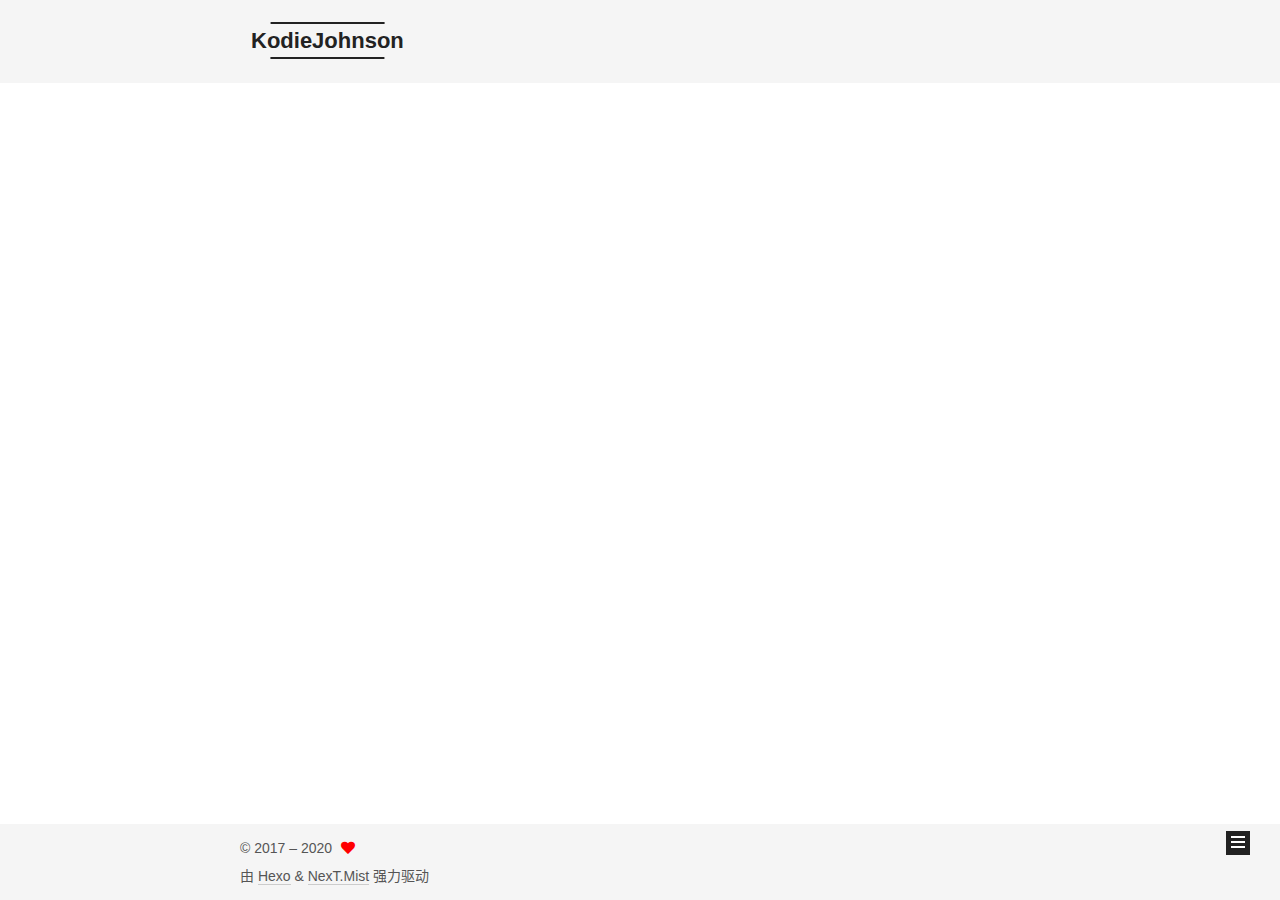
<file: tags/炫彩时钟/index.html>
<!DOCTYPE html>
<html lang="zh-CN">
<head>
  <meta charset="UTF-8">
<meta name="viewport" content="width=device-width, initial-scale=1, maximum-scale=2">
<meta name="theme-color" content="#222">
<meta name="generator" content="Hexo 4.2.1">
  <link rel="apple-touch-icon" sizes="180x180" href="/images/apple-touch-icon-next.png">
  <link rel="icon" type="image/png" sizes="32x32" href="/images/favicon-32x32-next.png">
  <link rel="icon" type="image/png" sizes="16x16" href="/images/favicon-16x16-next.png">
  <link rel="mask-icon" href="/images/logo.svg" color="#222">

<link rel="stylesheet" href="/css/main.css">


<link rel="stylesheet" href="/lib/font-awesome/css/all.min.css">

<script id="hexo-configurations">
    var NexT = window.NexT || {};
    var CONFIG = {"hostname":"yoursite.com","root":"/","scheme":"Mist","version":"8.0.0-rc.2","exturl":false,"sidebar":{"position":"right","display":"post","padding":18,"offset":12,"onmobile":false},"copycode":{"enable":false,"show_result":false,"style":null},"back2top":{"enable":true,"sidebar":false,"scrollpercent":false},"bookmark":{"enable":false,"color":"#222","save":"auto"},"fancybox":false,"mediumzoom":false,"lazyload":false,"pangu":false,"comments":{"style":"tabs","active":null,"storage":true,"lazyload":false,"nav":null},"algolia":{"hits":{"per_page":10},"labels":{"input_placeholder":"Search for Posts","hits_empty":"We didn't find any results for the search: ${query}","hits_stats":"${hits} results found in ${time} ms"}},"localsearch":{"enable":false,"trigger":"auto","top_n_per_article":1,"unescape":false,"preload":false},"motion":{"enable":true,"async":false,"transition":{"post_block":"fadeIn","post_header":"slideDownIn","post_body":"slideDownIn","coll_header":"slideLeftIn","sidebar":"slideUpIn"}},"path":"search.xml"};
  </script>

  <meta property="og:type" content="website">
<meta property="og:title" content="KodieJohnson">
<meta property="og:url" content="http://yoursite.com/tags/%E7%82%AB%E5%BD%A9%E6%97%B6%E9%92%9F/index.html">
<meta property="og:site_name" content="KodieJohnson">
<meta property="og:locale" content="zh_CN">
<meta name="twitter:card" content="summary">

<link rel="canonical" href="http://yoursite.com/tags/%E7%82%AB%E5%BD%A9%E6%97%B6%E9%92%9F/">


<script id="page-configurations">
  // https://hexo.io/docs/variables.html
  CONFIG.page = {
    sidebar: "",
    isHome : false,
    isPost : false,
    lang   : 'zh-CN'
  };
</script>

  <title>标签: 炫彩时钟 | KodieJohnson</title>
  






  <noscript>
  <style>
  .use-motion .brand,
  .use-motion .menu-item,
  .sidebar-inner,
  .use-motion .post-block,
  .use-motion .pagination,
  .use-motion .comments,
  .use-motion .post-header,
  .use-motion .post-body,
  .use-motion .collection-header { opacity: initial; }

  .use-motion .site-title,
  .use-motion .site-subtitle {
    opacity: initial;
    top: initial;
  }

  .use-motion .logo-line-before i { left: initial; }
  .use-motion .logo-line-after i { right: initial; }
  </style>
</noscript>

</head>

<body itemscope itemtype="http://schema.org/WebPage">
  <div class="container use-motion">
    <div class="headband"></div>

    <header class="header" itemscope itemtype="http://schema.org/WPHeader">
      <div class="header-inner"><div class="site-brand-container">
  <div class="site-nav-toggle">
    <div class="toggle" aria-label="切换导航栏">
        <span class="toggle-line toggle-line-first"></span>
        <span class="toggle-line toggle-line-middle"></span>
        <span class="toggle-line toggle-line-last"></span>
    </div>
  </div>

  <div class="site-meta">

    <a href="/" class="brand" rel="start">
      <span class="logo-line-before"><i></i></span>
      <h1 class="site-title">KodieJohnson</h1>
      <span class="logo-line-after"><i></i></span>
    </a>
  </div>

  <div class="site-nav-right">
    <div class="toggle popup-trigger">
    </div>
  </div>
</div>



<nav class="site-nav">
  <ul id="menu" class="main-menu menu">
        <li class="menu-item menu-item-home">

    <a href="/" rel="section"><i class="fa fa-home fa-fw"></i>首页</a>

  </li>
        <li class="menu-item menu-item-tags">

    <a href="/tags/" rel="section"><i class="fa fa-tags fa-fw"></i>标签</a>

  </li>
        <li class="menu-item menu-item-categories">

    <a href="/categories/" rel="section"><i class="fa fa-th fa-fw"></i>分类</a>

  </li>
        <li class="menu-item menu-item-archives">

    <a href="/archives/" rel="section"><i class="fa fa-archive fa-fw"></i>归档</a>

  </li>
        <li class="menu-item menu-item-about">

    <a href="/about/" rel="section"><i class="fa fa-user fa-fw"></i>关于</a>

  </li>
  </ul>
</nav>




</div>
    </header>

    
  <div class="back-to-top">
    <i class="fa fa-arrow-up"></i>
    <span>0%</span>
  </div>


    <main class="main">
      <div class="main-inner">
        <div class="content-wrap">
          

          <div class="content tag">
            

  
  
  
  <div class="post-block">
    <div class="posts-collapse">
      <div class="collection-title">
        <h2 class="collection-header">炫彩时钟
          <small>标签</small>
        </h2>
      </div>

      
    <div class="collection-year">
      <span class="collection-header">2020</span>
    </div>

  <article itemscope itemtype="http://schema.org/Article">
    <header class="post-header">

      <div class="post-meta">
        <time itemprop="dateCreated"
              datetime="2020-05-25T10:19:57+08:00"
              content="2020-05-25">
          05-25
        </time>
      </div>

      <div class="post-title">
          <a class="post-title-link" href="/2020/05/25/%E7%82%AB%E5%BD%A9%E6%97%B6%E9%92%9F/" itemprop="url">
            <span itemprop="name">「炫彩时钟」介绍</span>
          </a>
      </div>

    </header>
  </article>

    </div>
  </div>
  
  
  

  



          </div>
          

<script>
  window.addEventListener('tabs:register', () => {
    let { activeClass } = CONFIG.comments;
    if (CONFIG.comments.storage) {
      activeClass = localStorage.getItem('comments_active') || activeClass;
    }
    if (activeClass) {
      let activeTab = document.querySelector(`a[href="#comment-${activeClass}"]`);
      if (activeTab) {
        activeTab.click();
      }
    }
  });
  if (CONFIG.comments.storage) {
    window.addEventListener('tabs:click', event => {
      if (!event.target.matches('.tabs-comment .tab-content .tab-pane')) return;
      let commentClass = event.target.classList[1];
      localStorage.setItem('comments_active', commentClass);
    });
  }
</script>

        </div>
          
  
  <div class="toggle sidebar-toggle">
    <span class="toggle-line toggle-line-first"></span>
    <span class="toggle-line toggle-line-middle"></span>
    <span class="toggle-line toggle-line-last"></span>
  </div>

  <aside class="sidebar">
    <div class="sidebar-inner">

      <ul class="sidebar-nav motion-element">
        <li class="sidebar-nav-toc">
          文章目录
        </li>
        <li class="sidebar-nav-overview">
          站点概览
        </li>
      </ul>

      <!--noindex-->
      <div class="post-toc-wrap sidebar-panel">
      </div>
      <!--/noindex-->

      <div class="site-overview-wrap sidebar-panel">
        <div class="site-author motion-element" itemprop="author" itemscope itemtype="http://schema.org/Person">
    <img class="site-author-image" itemprop="image" alt=""
      src="/images/avatar.gif">
  <p class="site-author-name" itemprop="name"></p>
  <div class="site-description" itemprop="description"></div>
</div>
<div class="site-state-wrap motion-element">
  <nav class="site-state">
      <div class="site-state-item site-state-posts">
          <a href="/archives/">
        
          <span class="site-state-item-count">1</span>
          <span class="site-state-item-name">日志</span>
        </a>
      </div>
      <div class="site-state-item site-state-categories">
            <a href="/categories/">
          
        <span class="site-state-item-count">1</span>
        <span class="site-state-item-name">分类</span></a>
      </div>
      <div class="site-state-item site-state-tags">
            <a href="/tags/">
          
        <span class="site-state-item-count">2</span>
        <span class="site-state-item-name">标签</span></a>
      </div>
  </nav>
</div>
  <div class="links-of-author motion-element">
      <span class="links-of-author-item">
        <a href="https://github.com/KodieJohnson" title="GitHub → https:&#x2F;&#x2F;github.com&#x2F;KodieJohnson" rel="noopener" target="_blank"><i class="fab fa-github fa-fw"></i>GitHub</a>
      </span>
      <span class="links-of-author-item">
        <a href="mailto:KodieChou@gmail.com" title="E-Mail → mailto:KodieChou@gmail.com" rel="noopener" target="_blank"><i class="fa fa-envelope fa-fw"></i>E-Mail</a>
      </span>
  </div>



      </div>

    </div>
  </aside>
  <div id="sidebar-dimmer"></div>


      </div>
    </main>

    <footer class="footer">
      <div class="footer-inner">
        

        

<div class="copyright">
  
  &copy; 2017 – 
  <span itemprop="copyrightYear">2020</span>
  <span class="with-love">
    <i class="fa fa-heart"></i>
  </span>
  <span class="author" itemprop="copyrightHolder"></span>
</div>
  <div class="powered-by">由 <a href="https://hexo.io/" class="theme-link" rel="noopener" target="_blank">Hexo</a> & <a href="https://theme-next.js.org/mist/" class="theme-link" rel="noopener" target="_blank">NexT.Mist</a> 强力驱动
  </div>

        








      </div>
    </footer>
  </div>

  
  <script src="/lib/anime.min.js"></script>
  <script src="/lib/velocity/velocity.min.js"></script>
  <script src="/lib/velocity/velocity.ui.min.js"></script>

<script src="/js/utils.js"></script>

<script src="/js/motion.js"></script>


<script src="/js/schemes/muse.js"></script>


<script src="/js/next-boot.js"></script>




  















  

  

</body>
</html>
</file>
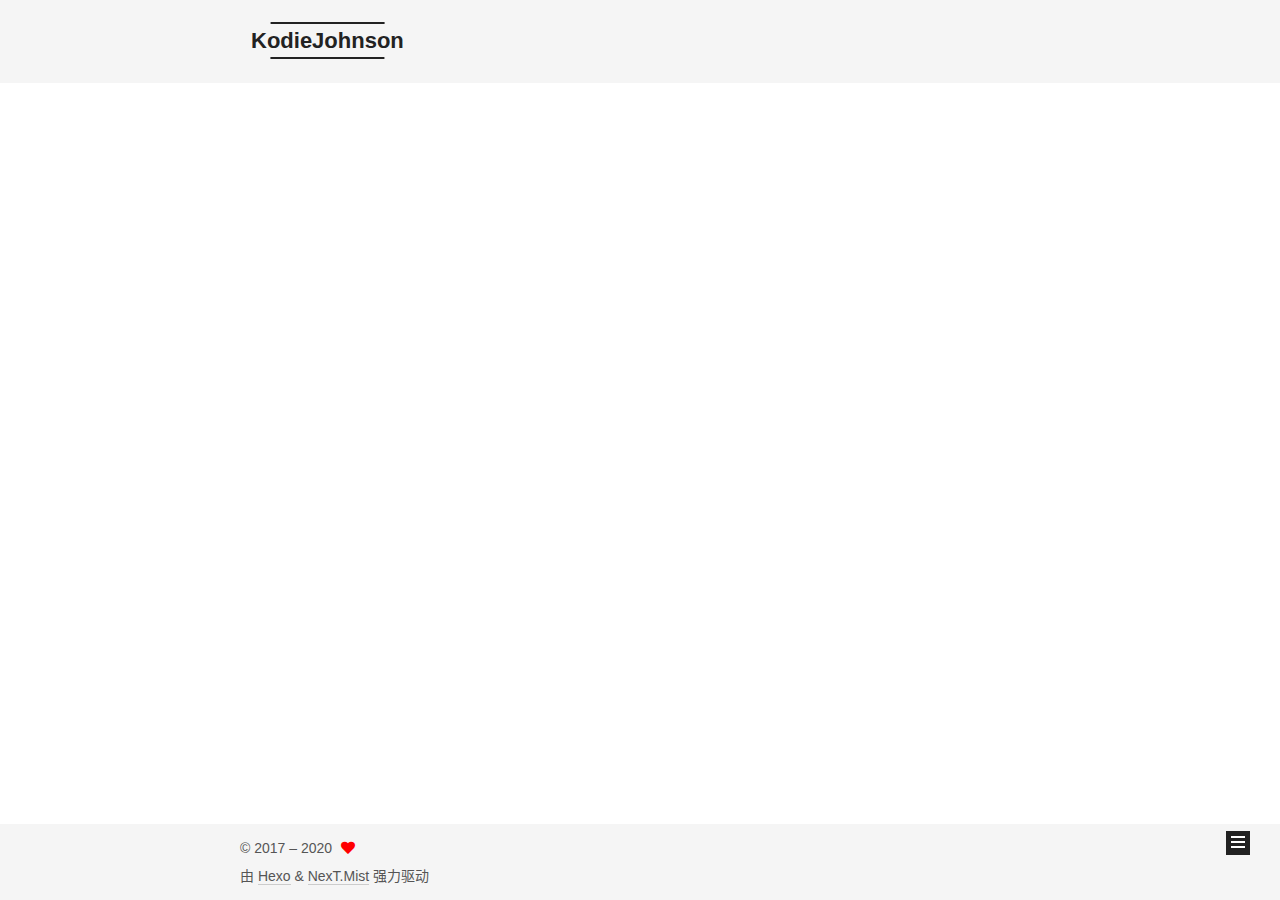
<file: archives/2020/05/index.html>
<!DOCTYPE html>
<html lang="zh-CN">
<head>
  <meta charset="UTF-8">
<meta name="viewport" content="width=device-width, initial-scale=1, maximum-scale=2">
<meta name="theme-color" content="#222">
<meta name="generator" content="Hexo 4.2.1">
  <link rel="apple-touch-icon" sizes="180x180" href="/images/apple-touch-icon-next.png">
  <link rel="icon" type="image/png" sizes="32x32" href="/images/favicon-32x32-next.png">
  <link rel="icon" type="image/png" sizes="16x16" href="/images/favicon-16x16-next.png">
  <link rel="mask-icon" href="/images/logo.svg" color="#222">

<link rel="stylesheet" href="/css/main.css">


<link rel="stylesheet" href="/lib/font-awesome/css/all.min.css">

<script id="hexo-configurations">
    var NexT = window.NexT || {};
    var CONFIG = {"hostname":"yoursite.com","root":"/","scheme":"Mist","version":"8.0.0-rc.2","exturl":false,"sidebar":{"position":"right","display":"post","padding":18,"offset":12,"onmobile":false},"copycode":{"enable":false,"show_result":false,"style":null},"back2top":{"enable":true,"sidebar":false,"scrollpercent":false},"bookmark":{"enable":false,"color":"#222","save":"auto"},"fancybox":false,"mediumzoom":false,"lazyload":false,"pangu":false,"comments":{"style":"tabs","active":null,"storage":true,"lazyload":false,"nav":null},"algolia":{"hits":{"per_page":10},"labels":{"input_placeholder":"Search for Posts","hits_empty":"We didn't find any results for the search: ${query}","hits_stats":"${hits} results found in ${time} ms"}},"localsearch":{"enable":false,"trigger":"auto","top_n_per_article":1,"unescape":false,"preload":false},"motion":{"enable":true,"async":false,"transition":{"post_block":"fadeIn","post_header":"slideDownIn","post_body":"slideDownIn","coll_header":"slideLeftIn","sidebar":"slideUpIn"}},"path":"search.xml"};
  </script>

  <meta property="og:type" content="website">
<meta property="og:title" content="KodieJohnson">
<meta property="og:url" content="http://yoursite.com/archives/2020/05/index.html">
<meta property="og:site_name" content="KodieJohnson">
<meta property="og:locale" content="zh_CN">
<meta name="twitter:card" content="summary">

<link rel="canonical" href="http://yoursite.com/archives/2020/05/">


<script id="page-configurations">
  // https://hexo.io/docs/variables.html
  CONFIG.page = {
    sidebar: "",
    isHome : false,
    isPost : false,
    lang   : 'zh-CN'
  };
</script>

  <title>归档 | KodieJohnson</title>
  






  <noscript>
  <style>
  .use-motion .brand,
  .use-motion .menu-item,
  .sidebar-inner,
  .use-motion .post-block,
  .use-motion .pagination,
  .use-motion .comments,
  .use-motion .post-header,
  .use-motion .post-body,
  .use-motion .collection-header { opacity: initial; }

  .use-motion .site-title,
  .use-motion .site-subtitle {
    opacity: initial;
    top: initial;
  }

  .use-motion .logo-line-before i { left: initial; }
  .use-motion .logo-line-after i { right: initial; }
  </style>
</noscript>

</head>

<body itemscope itemtype="http://schema.org/WebPage">
  <div class="container use-motion">
    <div class="headband"></div>

    <header class="header" itemscope itemtype="http://schema.org/WPHeader">
      <div class="header-inner"><div class="site-brand-container">
  <div class="site-nav-toggle">
    <div class="toggle" aria-label="切换导航栏">
        <span class="toggle-line toggle-line-first"></span>
        <span class="toggle-line toggle-line-middle"></span>
        <span class="toggle-line toggle-line-last"></span>
    </div>
  </div>

  <div class="site-meta">

    <a href="/" class="brand" rel="start">
      <span class="logo-line-before"><i></i></span>
      <h1 class="site-title">KodieJohnson</h1>
      <span class="logo-line-after"><i></i></span>
    </a>
  </div>

  <div class="site-nav-right">
    <div class="toggle popup-trigger">
    </div>
  </div>
</div>



<nav class="site-nav">
  <ul id="menu" class="main-menu menu">
        <li class="menu-item menu-item-home">

    <a href="/" rel="section"><i class="fa fa-home fa-fw"></i>首页</a>

  </li>
        <li class="menu-item menu-item-tags">

    <a href="/tags/" rel="section"><i class="fa fa-tags fa-fw"></i>标签</a>

  </li>
        <li class="menu-item menu-item-categories">

    <a href="/categories/" rel="section"><i class="fa fa-th fa-fw"></i>分类</a>

  </li>
        <li class="menu-item menu-item-archives">

    <a href="/archives/" rel="section"><i class="fa fa-archive fa-fw"></i>归档</a>

  </li>
        <li class="menu-item menu-item-about">

    <a href="/about/" rel="section"><i class="fa fa-user fa-fw"></i>关于</a>

  </li>
  </ul>
</nav>




</div>
    </header>

    
  <div class="back-to-top">
    <i class="fa fa-arrow-up"></i>
    <span>0%</span>
  </div>


    <main class="main">
      <div class="main-inner">
        <div class="content-wrap">
          

          <div class="content archive">
            

  
  
  
  <div class="post-block">
    <div class="posts-collapse">
      <div class="collection-title">
        <span class="collection-header">嗯..! 目前共计 1 篇日志。 继续努力。</span>
      </div>

      
    <div class="collection-year">
      <span class="collection-header">2020</span>
    </div>

  <article itemscope itemtype="http://schema.org/Article">
    <header class="post-header">

      <div class="post-meta">
        <time itemprop="dateCreated"
              datetime="2020-05-25T10:19:57+08:00"
              content="2020-05-25">
          05-25
        </time>
      </div>

      <div class="post-title">
          <a class="post-title-link" href="/2020/05/25/%E7%82%AB%E5%BD%A9%E6%97%B6%E9%92%9F/" itemprop="url">
            <span itemprop="name">「炫彩时钟」介绍</span>
          </a>
      </div>

    </header>
  </article>


    </div>
  </div>
  
  
  

  



          </div>
          

<script>
  window.addEventListener('tabs:register', () => {
    let { activeClass } = CONFIG.comments;
    if (CONFIG.comments.storage) {
      activeClass = localStorage.getItem('comments_active') || activeClass;
    }
    if (activeClass) {
      let activeTab = document.querySelector(`a[href="#comment-${activeClass}"]`);
      if (activeTab) {
        activeTab.click();
      }
    }
  });
  if (CONFIG.comments.storage) {
    window.addEventListener('tabs:click', event => {
      if (!event.target.matches('.tabs-comment .tab-content .tab-pane')) return;
      let commentClass = event.target.classList[1];
      localStorage.setItem('comments_active', commentClass);
    });
  }
</script>

        </div>
          
  
  <div class="toggle sidebar-toggle">
    <span class="toggle-line toggle-line-first"></span>
    <span class="toggle-line toggle-line-middle"></span>
    <span class="toggle-line toggle-line-last"></span>
  </div>

  <aside class="sidebar">
    <div class="sidebar-inner">

      <ul class="sidebar-nav motion-element">
        <li class="sidebar-nav-toc">
          文章目录
        </li>
        <li class="sidebar-nav-overview">
          站点概览
        </li>
      </ul>

      <!--noindex-->
      <div class="post-toc-wrap sidebar-panel">
      </div>
      <!--/noindex-->

      <div class="site-overview-wrap sidebar-panel">
        <div class="site-author motion-element" itemprop="author" itemscope itemtype="http://schema.org/Person">
    <img class="site-author-image" itemprop="image" alt=""
      src="/images/avatar.gif">
  <p class="site-author-name" itemprop="name"></p>
  <div class="site-description" itemprop="description"></div>
</div>
<div class="site-state-wrap motion-element">
  <nav class="site-state">
      <div class="site-state-item site-state-posts">
          <a href="/archives/">
        
          <span class="site-state-item-count">1</span>
          <span class="site-state-item-name">日志</span>
        </a>
      </div>
      <div class="site-state-item site-state-categories">
            <a href="/categories/">
          
        <span class="site-state-item-count">1</span>
        <span class="site-state-item-name">分类</span></a>
      </div>
      <div class="site-state-item site-state-tags">
            <a href="/tags/">
          
        <span class="site-state-item-count">2</span>
        <span class="site-state-item-name">标签</span></a>
      </div>
  </nav>
</div>
  <div class="links-of-author motion-element">
      <span class="links-of-author-item">
        <a href="https://github.com/KodieJohnson" title="GitHub → https:&#x2F;&#x2F;github.com&#x2F;KodieJohnson" rel="noopener" target="_blank"><i class="fab fa-github fa-fw"></i>GitHub</a>
      </span>
      <span class="links-of-author-item">
        <a href="mailto:KodieChou@gmail.com" title="E-Mail → mailto:KodieChou@gmail.com" rel="noopener" target="_blank"><i class="fa fa-envelope fa-fw"></i>E-Mail</a>
      </span>
  </div>



      </div>

    </div>
  </aside>
  <div id="sidebar-dimmer"></div>


      </div>
    </main>

    <footer class="footer">
      <div class="footer-inner">
        

        

<div class="copyright">
  
  &copy; 2017 – 
  <span itemprop="copyrightYear">2020</span>
  <span class="with-love">
    <i class="fa fa-heart"></i>
  </span>
  <span class="author" itemprop="copyrightHolder"></span>
</div>
  <div class="powered-by">由 <a href="https://hexo.io/" class="theme-link" rel="noopener" target="_blank">Hexo</a> & <a href="https://theme-next.js.org/mist/" class="theme-link" rel="noopener" target="_blank">NexT.Mist</a> 强力驱动
  </div>

        








      </div>
    </footer>
  </div>

  
  <script src="/lib/anime.min.js"></script>
  <script src="/lib/velocity/velocity.min.js"></script>
  <script src="/lib/velocity/velocity.ui.min.js"></script>

<script src="/js/utils.js"></script>

<script src="/js/motion.js"></script>


<script src="/js/schemes/muse.js"></script>


<script src="/js/next-boot.js"></script>




  















  

  

</body>
</html>
</file>
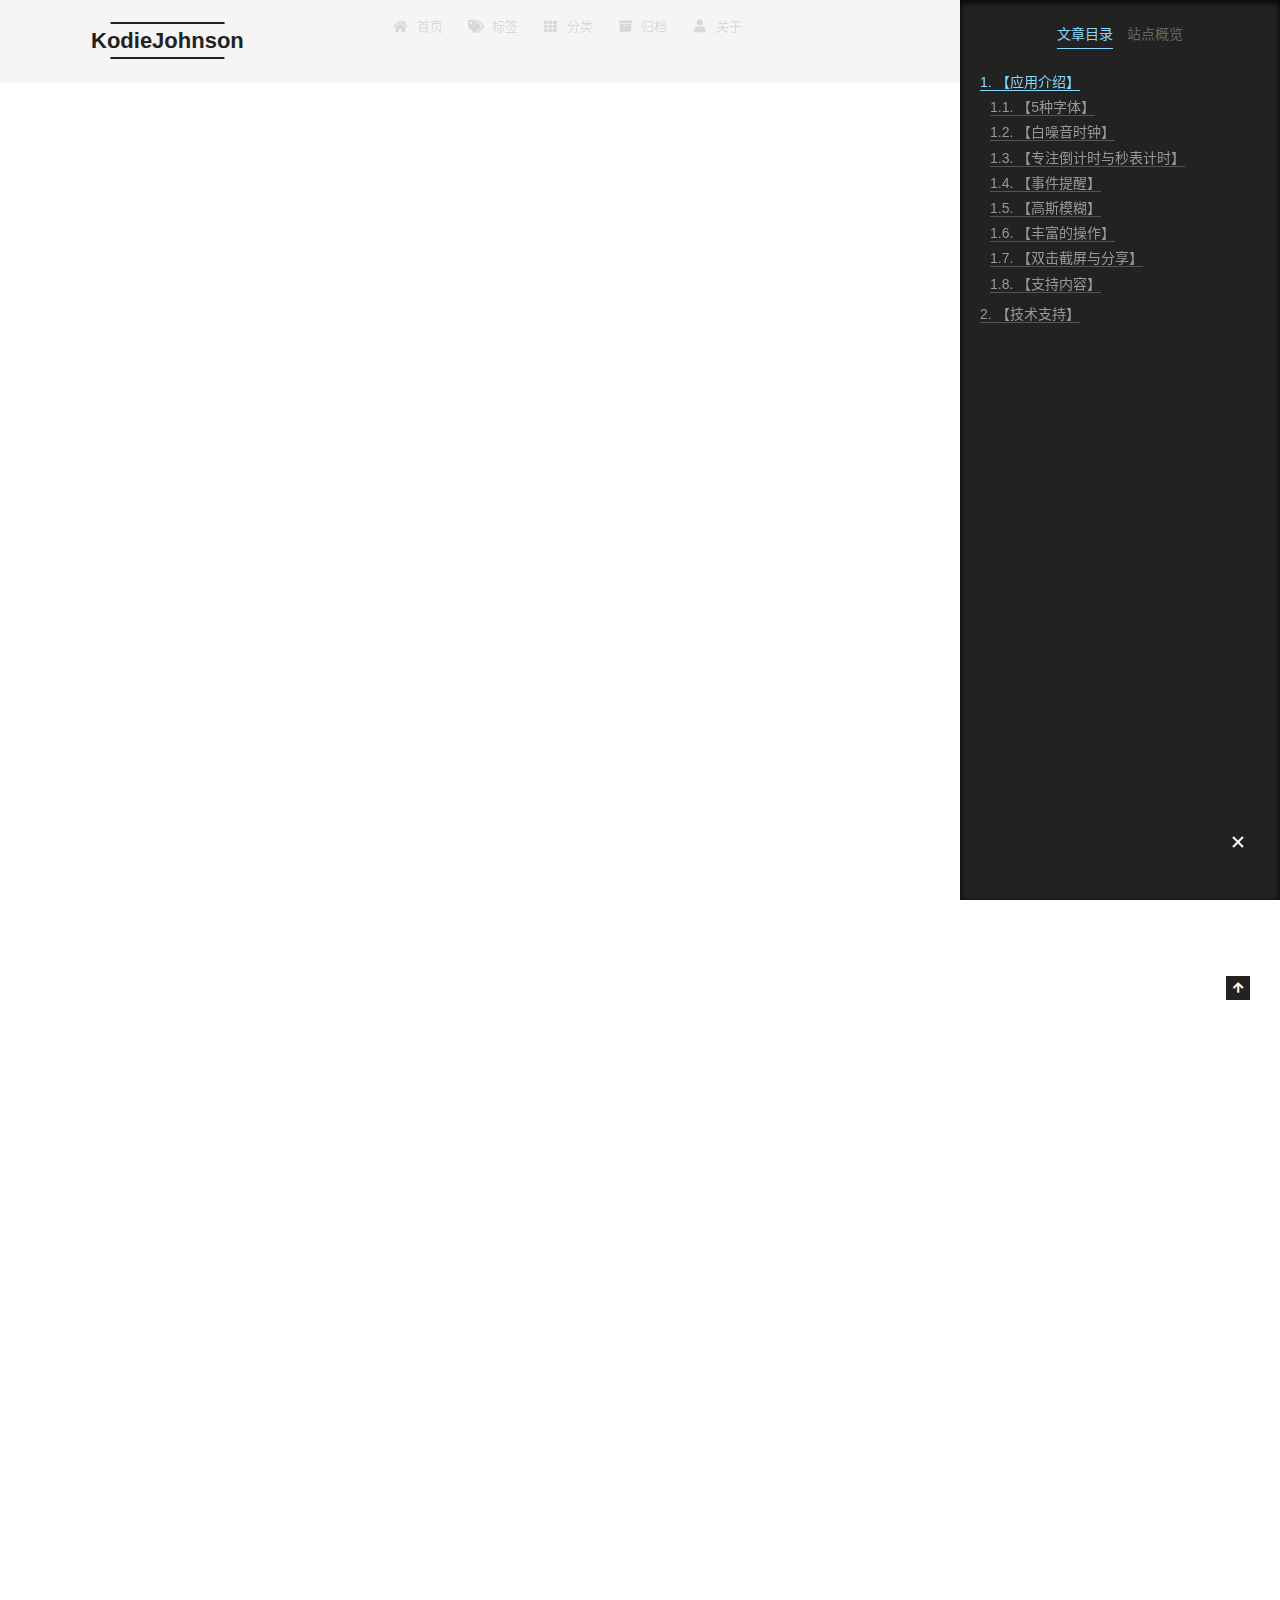
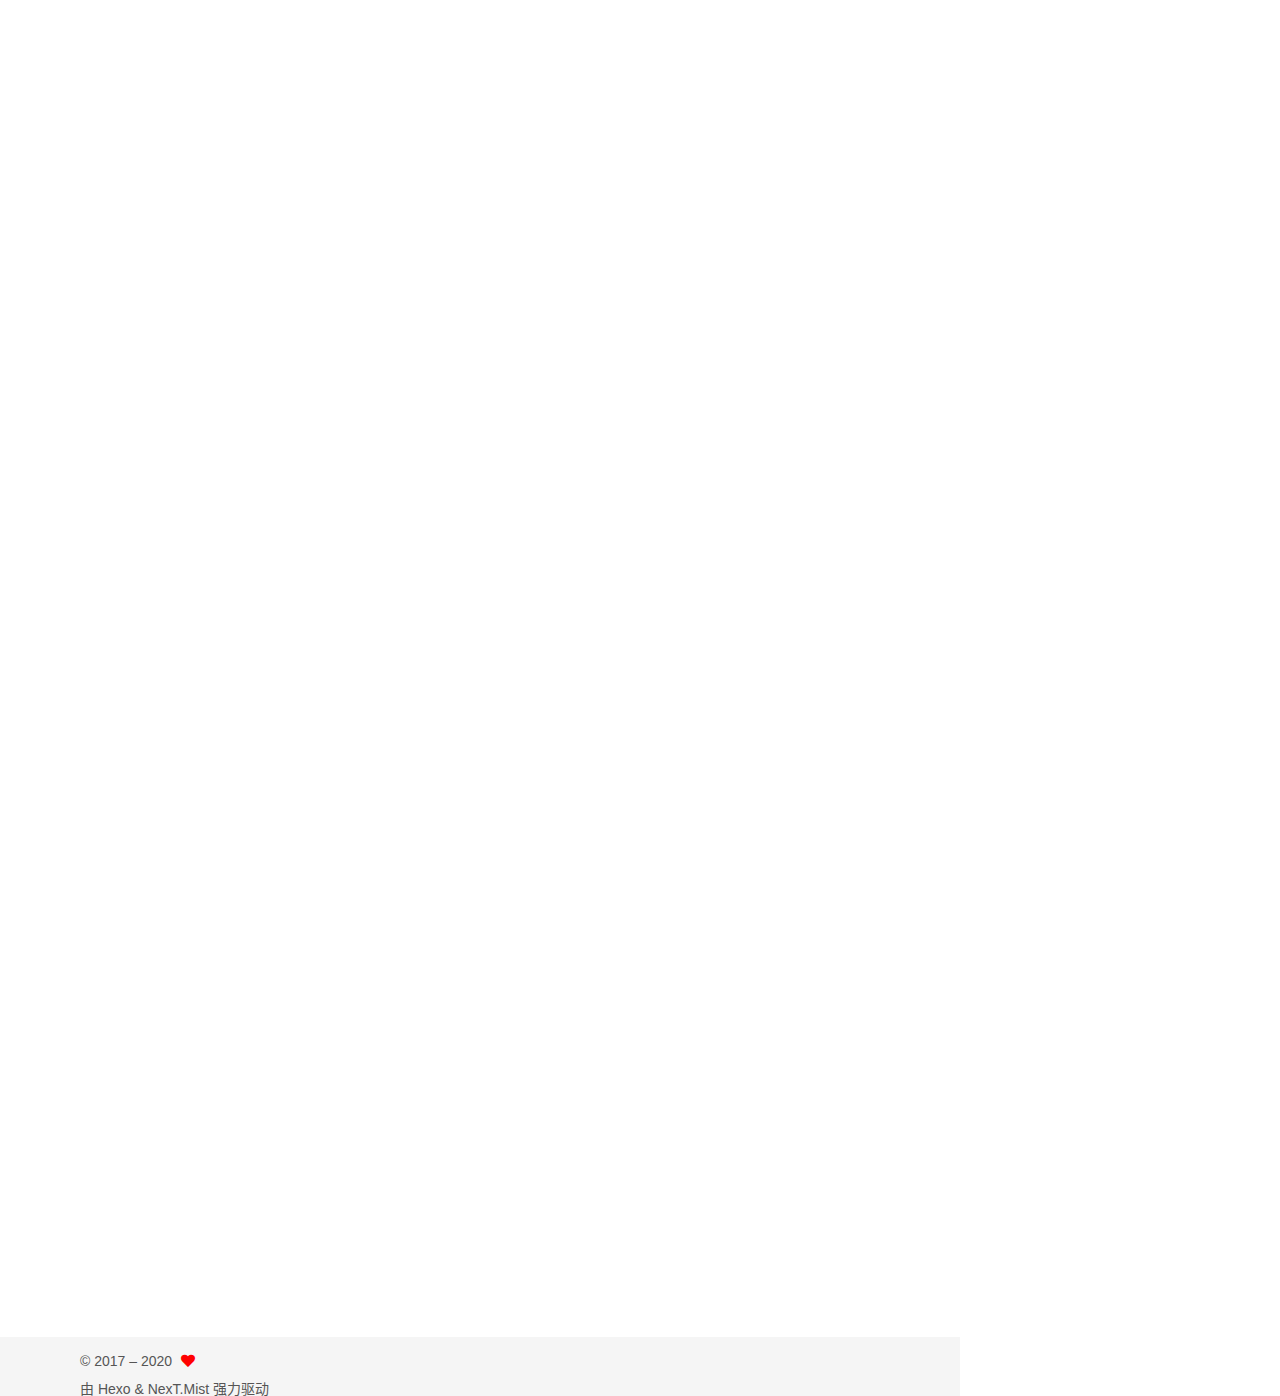
<file: 2020/05/25/炫彩时钟/index.html>
<!DOCTYPE html>
<html lang="zh-CN">
<head>
  <meta charset="UTF-8">
<meta name="viewport" content="width=device-width, initial-scale=1, maximum-scale=2">
<meta name="theme-color" content="#222">
<meta name="generator" content="Hexo 4.2.1">
  <link rel="apple-touch-icon" sizes="180x180" href="/images/apple-touch-icon-next.png">
  <link rel="icon" type="image/png" sizes="32x32" href="/images/favicon-32x32-next.png">
  <link rel="icon" type="image/png" sizes="16x16" href="/images/favicon-16x16-next.png">
  <link rel="mask-icon" href="/images/logo.svg" color="#222">

<link rel="stylesheet" href="/css/main.css">


<link rel="stylesheet" href="/lib/font-awesome/css/all.min.css">

<script id="hexo-configurations">
    var NexT = window.NexT || {};
    var CONFIG = {"hostname":"yoursite.com","root":"/","scheme":"Mist","version":"8.0.0-rc.2","exturl":false,"sidebar":{"position":"right","display":"post","padding":18,"offset":12,"onmobile":false},"copycode":{"enable":false,"show_result":false,"style":null},"back2top":{"enable":true,"sidebar":false,"scrollpercent":false},"bookmark":{"enable":false,"color":"#222","save":"auto"},"fancybox":false,"mediumzoom":false,"lazyload":false,"pangu":false,"comments":{"style":"tabs","active":null,"storage":true,"lazyload":false,"nav":null},"algolia":{"hits":{"per_page":10},"labels":{"input_placeholder":"Search for Posts","hits_empty":"We didn't find any results for the search: ${query}","hits_stats":"${hits} results found in ${time} ms"}},"localsearch":{"enable":false,"trigger":"auto","top_n_per_article":1,"unescape":false,"preload":false},"motion":{"enable":true,"async":false,"transition":{"post_block":"fadeIn","post_header":"slideDownIn","post_body":"slideDownIn","coll_header":"slideLeftIn","sidebar":"slideUpIn"}},"path":"search.xml"};
  </script>

  <meta name="description" content="【应用介绍】『炫彩时钟』是一款专为自习、备考等的童鞋们开发的时钟小工具，用于对时间的管理。炫彩时钟原考研时钟，专为备考助力~ 以下是炫彩时钟主体功能： 【5种字体】『炫彩时钟』 提供了 5 种不同字体的内容展示，您可根据自己的喜好通过左滑或者右边滑动屏幕进行更换字体样式，亦可通过左边缘右滑进入设置中心找到 设置 -&gt; 通用 -&gt; 字体样式 进行设置。 【白噪音时钟】『炫彩时钟』 还是一">
<meta property="og:type" content="article">
<meta property="og:title" content="「炫彩时钟」介绍">
<meta property="og:url" content="http://yoursite.com/2020/05/25/%E7%82%AB%E5%BD%A9%E6%97%B6%E9%92%9F/index.html">
<meta property="og:site_name" content="KodieJohnson">
<meta property="og:description" content="【应用介绍】『炫彩时钟』是一款专为自习、备考等的童鞋们开发的时钟小工具，用于对时间的管理。炫彩时钟原考研时钟，专为备考助力~ 以下是炫彩时钟主体功能： 【5种字体】『炫彩时钟』 提供了 5 种不同字体的内容展示，您可根据自己的喜好通过左滑或者右边滑动屏幕进行更换字体样式，亦可通过左边缘右滑进入设置中心找到 设置 -&gt; 通用 -&gt; 字体样式 进行设置。 【白噪音时钟】『炫彩时钟』 还是一">
<meta property="og:locale" content="zh_CN">
<meta property="article:published_time" content="2020-05-25T02:19:57.319Z">
<meta property="article:modified_time" content="2020-05-26T09:36:18.931Z">
<meta property="article:tag" content="炫彩时钟">
<meta property="article:tag" content="iOS">
<meta name="twitter:card" content="summary">

<link rel="canonical" href="http://yoursite.com/2020/05/25/%E7%82%AB%E5%BD%A9%E6%97%B6%E9%92%9F/">


<script id="page-configurations">
  // https://hexo.io/docs/variables.html
  CONFIG.page = {
    sidebar: "",
    isHome : false,
    isPost : true,
    lang   : 'zh-CN'
  };
</script>

  <title>「炫彩时钟」介绍 | KodieJohnson</title>
  






  <noscript>
  <style>
  .use-motion .brand,
  .use-motion .menu-item,
  .sidebar-inner,
  .use-motion .post-block,
  .use-motion .pagination,
  .use-motion .comments,
  .use-motion .post-header,
  .use-motion .post-body,
  .use-motion .collection-header { opacity: initial; }

  .use-motion .site-title,
  .use-motion .site-subtitle {
    opacity: initial;
    top: initial;
  }

  .use-motion .logo-line-before i { left: initial; }
  .use-motion .logo-line-after i { right: initial; }
  </style>
</noscript>

</head>

<body itemscope itemtype="http://schema.org/WebPage">
  <div class="container use-motion">
    <div class="headband"></div>

    <header class="header" itemscope itemtype="http://schema.org/WPHeader">
      <div class="header-inner"><div class="site-brand-container">
  <div class="site-nav-toggle">
    <div class="toggle" aria-label="切换导航栏">
        <span class="toggle-line toggle-line-first"></span>
        <span class="toggle-line toggle-line-middle"></span>
        <span class="toggle-line toggle-line-last"></span>
    </div>
  </div>

  <div class="site-meta">

    <a href="/" class="brand" rel="start">
      <span class="logo-line-before"><i></i></span>
      <h1 class="site-title">KodieJohnson</h1>
      <span class="logo-line-after"><i></i></span>
    </a>
  </div>

  <div class="site-nav-right">
    <div class="toggle popup-trigger">
    </div>
  </div>
</div>



<nav class="site-nav">
  <ul id="menu" class="main-menu menu">
        <li class="menu-item menu-item-home">

    <a href="/" rel="section"><i class="fa fa-home fa-fw"></i>首页</a>

  </li>
        <li class="menu-item menu-item-tags">

    <a href="/tags/" rel="section"><i class="fa fa-tags fa-fw"></i>标签</a>

  </li>
        <li class="menu-item menu-item-categories">

    <a href="/categories/" rel="section"><i class="fa fa-th fa-fw"></i>分类</a>

  </li>
        <li class="menu-item menu-item-archives">

    <a href="/archives/" rel="section"><i class="fa fa-archive fa-fw"></i>归档</a>

  </li>
        <li class="menu-item menu-item-about">

    <a href="/about/" rel="section"><i class="fa fa-user fa-fw"></i>关于</a>

  </li>
  </ul>
</nav>




</div>
    </header>

    
  <div class="back-to-top">
    <i class="fa fa-arrow-up"></i>
    <span>0%</span>
  </div>


    <main class="main">
      <div class="main-inner">
        <div class="content-wrap">
          

          <div class="content post posts-expand">
            

    
  
  
  <article itemscope itemtype="http://schema.org/Article" class="post-block" lang="zh-CN">
    <link itemprop="mainEntityOfPage" href="http://yoursite.com/2020/05/25/%E7%82%AB%E5%BD%A9%E6%97%B6%E9%92%9F/">

    <span hidden itemprop="author" itemscope itemtype="http://schema.org/Person">
      <meta itemprop="image" content="/images/avatar.gif">
      <meta itemprop="name" content="">
      <meta itemprop="description" content="">
    </span>

    <span hidden itemprop="publisher" itemscope itemtype="http://schema.org/Organization">
      <meta itemprop="name" content="KodieJohnson">
    </span>
      <header class="post-header">
        <h1 class="post-title" itemprop="name headline">
          「炫彩时钟」介绍
        </h1>

        <div class="post-meta">
            <span class="post-meta-item">
              <span class="post-meta-item-icon">
                <i class="far fa-calendar"></i>
              </span>
              <span class="post-meta-item-text">发表于</span>

              <time title="创建时间：2020-05-25 10:19:57" itemprop="dateCreated datePublished" datetime="2020-05-25T10:19:57+08:00">2020-05-25</time>
            </span>
              <span class="post-meta-item">
                <span class="post-meta-item-icon">
                  <i class="far fa-calendar-check"></i>
                </span>
                <span class="post-meta-item-text">更新于</span>
                <time title="修改时间：2020-05-26 17:36:18" itemprop="dateModified" datetime="2020-05-26T17:36:18+08:00">2020-05-26</time>
              </span>
            <span class="post-meta-item">
              <span class="post-meta-item-icon">
                <i class="far fa-folder"></i>
              </span>
              <span class="post-meta-item-text">分类于</span>
                <span itemprop="about" itemscope itemtype="http://schema.org/Thing">
                  <a href="/categories/%E7%82%AB%E5%BD%A9%E6%97%B6%E9%92%9F/" itemprop="url" rel="index"><span itemprop="name">炫彩时钟</span></a>
                </span>
            </span>

          

        </div>
      </header>

    
    
    
    <div class="post-body" itemprop="articleBody">

      
        <h4 id="【应用介绍】"><a href="#【应用介绍】" class="headerlink" title="【应用介绍】"></a>【应用介绍】</h4><p>『炫彩时钟』是一款专为自习、备考等的童鞋们开发的时钟小工具，用于对时间的管理。<br>炫彩时钟原考研时钟，专为备考助力~</p>
<p>以下是炫彩时钟主体功能：</p>
<h5 id="【5种字体】"><a href="#【5种字体】" class="headerlink" title="【5种字体】"></a>【5种字体】</h5><p>『炫彩时钟』 提供了 <code>5</code> 种不同字体的内容展示，您可根据自己的喜好通过左滑或者右边滑动屏幕进行更换字体样式，亦可通过左边缘右滑进入设置中心找到 <code>设置</code> -&gt; <code>通用</code> -&gt; <code>字体样式</code> 进行设置。</p>
<h5 id="【白噪音时钟】"><a href="#【白噪音时钟】" class="headerlink" title="【白噪音时钟】"></a>【白噪音时钟】</h5><p>『炫彩时钟』 还是一款音乐 <code>白噪音</code> 时钟，可以根据波浪形式展示 <code>音频频谱</code> ，让界面看起来更加动感和酷炫。您还可以根据需要自定义上传您所钟爱的音乐。</p>
<h5 id="【专注倒计时与秒表计时】"><a href="#【专注倒计时与秒表计时】" class="headerlink" title="【专注倒计时与秒表计时】"></a>【专注倒计时与秒表计时】</h5><p>『炫彩时钟』 提供 <code>专注倒计时</code> 功能和 <code>秒表计时</code> 功能，方便定时设置专注任务，让您学习、工作更沉浸~</p>
<h5 id="【事件提醒】"><a href="#【事件提醒】" class="headerlink" title="【事件提醒】"></a>【事件提醒】</h5><p>『炫彩时钟』 可添加计时事件，备考 <code>倒计时</code> 、 <code>纪念日</code> 等可以通过事件中心新建事件，标签选择相应事件即可。</p>
<h5 id="【高斯模糊】"><a href="#【高斯模糊】" class="headerlink" title="【高斯模糊】"></a>【高斯模糊】</h5><p>「炫彩时钟」 提供开启 <code>高斯模糊</code> 效果，可根据输入的模糊半径值达到想到的模糊效果。另外也可以开启 <code>雪花</code> 等特效。</p>
<h5 id="【丰富的操作】"><a href="#【丰富的操作】" class="headerlink" title="【丰富的操作】"></a>【丰富的操作】</h5><p>另外，设置中心提供了各种丰富的设置，比如各种 <code>背景设置</code> 、 <code>个性主题</code> 、 <code>文本颜色</code> 、 <code>标签设置</code> 、 <code>事件提醒</code> 、 <code>炫酷动效</code> 、 <code>音频频谱</code> 、 <code>高斯模糊</code> 、 <code>雪花效果</code> 、 <code>音乐选择</code> 、 <code>上传音乐</code> 、 <code>跟随系统暗黑模式</code> 、 <code>字体样式设置</code> 、 <code>显示12/24制式</code> 、 <code>显示时分秒设置</code> 、 <code>屏幕旋转设置</code> 、 <code>时间背景方块显示</code> 、 <code>时间闪烁状态</code> 、 <code>时间背景方块镂空设置</code> 、 <code>AM/PM角标显示</code> 、 <code>长按弹出菜单栏</code> 、 <code>左上下滑动控制音量</code> 、 <code>右上下滑动控制屏幕亮度</code> 、 <code>双击截屏</code> 、 <code>主屏左右滑动控制字体切换</code> 、 <code>底部左右滑动切换音乐</code> 、 <code>快捷悬浮按钮</code> 、 <code>快捷音乐控制条</code> 、 <code>时刻分享</code> 等等。</p>
<h5 id="【双击截屏与分享】"><a href="#【双击截屏与分享】" class="headerlink" title="【双击截屏与分享】"></a>【双击截屏与分享】</h5><p>最后，您可通过<code>双击屏幕</code>来截取对您有意义的时刻，如果您觉得此应用对您有些许的帮助亦可通过<code>设置</code> -&gt; <code>功能</code> -&gt; <code>分享</code>将此应用分享给您的好友，感谢您的信任和支持~</p>
<h5 id="【支持内容】"><a href="#【支持内容】" class="headerlink" title="【支持内容】"></a>【支持内容】</h5><p>支持内容如下：<br>1、  支持自定义背景图片设置<br>2、  支持自定义纯色背景设置<br>3、  背景默认白噪音<br>4、  支持自定义上传音乐<br>5、  支持音频频谱显示<br>6、  支持高斯模糊<br>7、  支持雪花等粒子效果<br>8、  支持标签自定义<br>9、  支持超级标签加载更多内容<br>10、支持事件提醒<br>11、支持专注倒计时与秒表计时<br>12、支持自定义设置主题皮肤<br>13、支持手势操作，使用方便快捷<br>14、各种界面显示样式设置<br>15、支持滑动控制音量<br>16、支持滑动控制屏幕亮度<br>17、支持双击截屏<br>18、更多姿势期待您的解锁~</p>
<h4 id="【技术支持】"><a href="#【技术支持】" class="headerlink" title="【技术支持】"></a>【技术支持】</h4><p>如果您有任何以下问题：<br>1、设置操作问题<br>2、应用运行异常<br>3、界面显示异常<br>4、合理功能建议</p>
<p>请通过以下方式联系：<br>1、应用内设置界面<code>反馈意见</code>邮件反馈<br>2、QQ: <code>2871646097</code></p>

    </div>

    
    
    

      <footer class="post-footer">
          <div class="post-tags">
              <a href="/tags/%E7%82%AB%E5%BD%A9%E6%97%B6%E9%92%9F/" rel="tag"># 炫彩时钟</a>
              <a href="/tags/iOS/" rel="tag"># iOS</a>
          </div>

        


        
      </footer>
    
  </article>
  
  
  



          </div>
          

<script>
  window.addEventListener('tabs:register', () => {
    let { activeClass } = CONFIG.comments;
    if (CONFIG.comments.storage) {
      activeClass = localStorage.getItem('comments_active') || activeClass;
    }
    if (activeClass) {
      let activeTab = document.querySelector(`a[href="#comment-${activeClass}"]`);
      if (activeTab) {
        activeTab.click();
      }
    }
  });
  if (CONFIG.comments.storage) {
    window.addEventListener('tabs:click', event => {
      if (!event.target.matches('.tabs-comment .tab-content .tab-pane')) return;
      let commentClass = event.target.classList[1];
      localStorage.setItem('comments_active', commentClass);
    });
  }
</script>

        </div>
          
  
  <div class="toggle sidebar-toggle">
    <span class="toggle-line toggle-line-first"></span>
    <span class="toggle-line toggle-line-middle"></span>
    <span class="toggle-line toggle-line-last"></span>
  </div>

  <aside class="sidebar">
    <div class="sidebar-inner">

      <ul class="sidebar-nav motion-element">
        <li class="sidebar-nav-toc">
          文章目录
        </li>
        <li class="sidebar-nav-overview">
          站点概览
        </li>
      </ul>

      <!--noindex-->
      <div class="post-toc-wrap sidebar-panel">
          <div class="post-toc motion-element"><ol class="nav"><li class="nav-item nav-level-4"><a class="nav-link" href="#【应用介绍】"><span class="nav-number">1.</span> <span class="nav-text">【应用介绍】</span></a><ol class="nav-child"><li class="nav-item nav-level-5"><a class="nav-link" href="#【5种字体】"><span class="nav-number">1.1.</span> <span class="nav-text">【5种字体】</span></a></li><li class="nav-item nav-level-5"><a class="nav-link" href="#【白噪音时钟】"><span class="nav-number">1.2.</span> <span class="nav-text">【白噪音时钟】</span></a></li><li class="nav-item nav-level-5"><a class="nav-link" href="#【专注倒计时与秒表计时】"><span class="nav-number">1.3.</span> <span class="nav-text">【专注倒计时与秒表计时】</span></a></li><li class="nav-item nav-level-5"><a class="nav-link" href="#【事件提醒】"><span class="nav-number">1.4.</span> <span class="nav-text">【事件提醒】</span></a></li><li class="nav-item nav-level-5"><a class="nav-link" href="#【高斯模糊】"><span class="nav-number">1.5.</span> <span class="nav-text">【高斯模糊】</span></a></li><li class="nav-item nav-level-5"><a class="nav-link" href="#【丰富的操作】"><span class="nav-number">1.6.</span> <span class="nav-text">【丰富的操作】</span></a></li><li class="nav-item nav-level-5"><a class="nav-link" href="#【双击截屏与分享】"><span class="nav-number">1.7.</span> <span class="nav-text">【双击截屏与分享】</span></a></li><li class="nav-item nav-level-5"><a class="nav-link" href="#【支持内容】"><span class="nav-number">1.8.</span> <span class="nav-text">【支持内容】</span></a></li></ol></li><li class="nav-item nav-level-4"><a class="nav-link" href="#【技术支持】"><span class="nav-number">2.</span> <span class="nav-text">【技术支持】</span></a></li></ol></div>
      </div>
      <!--/noindex-->

      <div class="site-overview-wrap sidebar-panel">
        <div class="site-author motion-element" itemprop="author" itemscope itemtype="http://schema.org/Person">
    <img class="site-author-image" itemprop="image" alt=""
      src="/images/avatar.gif">
  <p class="site-author-name" itemprop="name"></p>
  <div class="site-description" itemprop="description"></div>
</div>
<div class="site-state-wrap motion-element">
  <nav class="site-state">
      <div class="site-state-item site-state-posts">
          <a href="/archives/">
        
          <span class="site-state-item-count">1</span>
          <span class="site-state-item-name">日志</span>
        </a>
      </div>
      <div class="site-state-item site-state-categories">
            <a href="/categories/">
          
        <span class="site-state-item-count">1</span>
        <span class="site-state-item-name">分类</span></a>
      </div>
      <div class="site-state-item site-state-tags">
            <a href="/tags/">
          
        <span class="site-state-item-count">2</span>
        <span class="site-state-item-name">标签</span></a>
      </div>
  </nav>
</div>
  <div class="links-of-author motion-element">
      <span class="links-of-author-item">
        <a href="https://github.com/KodieJohnson" title="GitHub → https:&#x2F;&#x2F;github.com&#x2F;KodieJohnson" rel="noopener" target="_blank"><i class="fab fa-github fa-fw"></i>GitHub</a>
      </span>
      <span class="links-of-author-item">
        <a href="mailto:KodieChou@gmail.com" title="E-Mail → mailto:KodieChou@gmail.com" rel="noopener" target="_blank"><i class="fa fa-envelope fa-fw"></i>E-Mail</a>
      </span>
  </div>



      </div>

    </div>
  </aside>
  <div id="sidebar-dimmer"></div>


      </div>
    </main>

    <footer class="footer">
      <div class="footer-inner">
        

        

<div class="copyright">
  
  &copy; 2017 – 
  <span itemprop="copyrightYear">2020</span>
  <span class="with-love">
    <i class="fa fa-heart"></i>
  </span>
  <span class="author" itemprop="copyrightHolder"></span>
</div>
  <div class="powered-by">由 <a href="https://hexo.io/" class="theme-link" rel="noopener" target="_blank">Hexo</a> & <a href="https://theme-next.js.org/mist/" class="theme-link" rel="noopener" target="_blank">NexT.Mist</a> 强力驱动
  </div>

        








      </div>
    </footer>
  </div>

  
  <script src="/lib/anime.min.js"></script>
  <script src="/lib/velocity/velocity.min.js"></script>
  <script src="/lib/velocity/velocity.ui.min.js"></script>

<script src="/js/utils.js"></script>

<script src="/js/motion.js"></script>


<script src="/js/schemes/muse.js"></script>


<script src="/js/next-boot.js"></script>




  















  

  

</body>
</html>
</file>
<file: css/main.css>
:root {
  --body-bg-color: #fff;
  --content-bg-color: #f5f5f5;
  --card-bg-color: #f5f5f5;
  --text-color: #555;
  --blockquote-color: #666;
  --link-color: #555;
  --link-hover-color: #222;
  --brand-color: #222;
  --brand-hover-color: #222;
  --table-row-odd-bg-color: #f9f9f9;
  --table-row-hover-bg-color: #f5f5f5;
  --menu-item-bg-color: #ddd;
  --btn-default-bg: transparent;
  --btn-default-color: var(--link-color);
  --btn-default-border-color: var(--link-color);
  --btn-default-hover-bg: transparent;
  --btn-default-hover-color: var(--link-hover-color);
  --btn-default-hover-border-color: var(--link-hover-color);
  --highlight-background: #f0f0f0;
  --highlight-foreground: #444;
  --highlight-gutter-background: #dedede;
  --highlight-gutter-foreground: #555;
}
html {
  line-height: 1.15; /* 1 */
  -webkit-text-size-adjust: 100%; /* 2 */
}
body {
  margin: 0;
}
main {
  display: block;
}
h1 {
  font-size: 2em;
  margin: 0.67em 0;
}
hr {
  box-sizing: content-box; /* 1 */
  height: 0; /* 1 */
  overflow: visible; /* 2 */
}
pre {
  font-family: monospace, monospace; /* 1 */
  font-size: 1em; /* 2 */
}
a {
  background: transparent;
}
abbr[title] {
  border-bottom: none; /* 1 */
  text-decoration: underline; /* 2 */
  text-decoration: underline dotted; /* 2 */
}
b,
strong {
  font-weight: bolder;
}
code,
kbd,
samp {
  font-family: monospace, monospace; /* 1 */
  font-size: 1em; /* 2 */
}
small {
  font-size: 80%;
}
sub,
sup {
  font-size: 75%;
  line-height: 0;
  position: relative;
  vertical-align: baseline;
}
sub {
  bottom: -0.25em;
}
sup {
  top: -0.5em;
}
img {
  border-style: none;
}
button,
input,
optgroup,
select,
textarea {
  font-family: inherit; /* 1 */
  font-size: 100%; /* 1 */
  line-height: 1.15; /* 1 */
  margin: 0; /* 2 */
}
button,
input {
/* 1 */
  overflow: visible;
}
button,
select {
/* 1 */
  text-transform: none;
}
button,
[type='button'],
[type='reset'],
[type='submit'] {
  -webkit-appearance: button;
}
button::-moz-focus-inner,
[type='button']::-moz-focus-inner,
[type='reset']::-moz-focus-inner,
[type='submit']::-moz-focus-inner {
  border-style: none;
  padding: 0;
}
button:-moz-focusring,
[type='button']:-moz-focusring,
[type='reset']:-moz-focusring,
[type='submit']:-moz-focusring {
  outline: 1px dotted ButtonText;
}
fieldset {
  padding: 0.35em 0.75em 0.625em;
}
legend {
  box-sizing: border-box; /* 1 */
  color: inherit; /* 2 */
  display: table; /* 1 */
  max-width: 100%; /* 1 */
  padding: 0; /* 3 */
  white-space: normal; /* 1 */
}
progress {
  vertical-align: baseline;
}
textarea {
  overflow: auto;
}
[type='checkbox'],
[type='radio'] {
  box-sizing: border-box; /* 1 */
  padding: 0; /* 2 */
}
[type='number']::-webkit-inner-spin-button,
[type='number']::-webkit-outer-spin-button {
  height: auto;
}
[type='search'] {
  outline-offset: -2px; /* 2 */
  -webkit-appearance: textfield; /* 1 */
}
[type='search']::-webkit-search-decoration {
  -webkit-appearance: none;
}
::-webkit-file-upload-button {
  font: inherit; /* 2 */
  -webkit-appearance: button; /* 1 */
}
details {
  display: block;
}
summary {
  display: list-item;
}
template {
  display: none;
}
[hidden] {
  display: none;
}
::selection {
  background: #262a30;
  color: #eee;
}
html,
body {
  height: 100%;
}
body {
  background: var(--body-bg-color);
  color: var(--text-color);
  font-family: 'Lato', "PingFang SC", "Microsoft YaHei", sans-serif;
  font-size: 1em;
  line-height: 2;
}
@media (max-width: 991px) {
  body {
    padding-left: 0 !important;
    padding-right: 0 !important;
  }
}
h1,
h2,
h3,
h4,
h5,
h6 {
  font-family: 'Lato', "PingFang SC", "Microsoft YaHei", sans-serif;
  font-weight: bold;
  line-height: 1.5;
  margin: 20px 0 15px;
}
h1 {
  font-size: 1.5em;
}
h2 {
  font-size: 1.375em;
}
h3 {
  font-size: 1.25em;
}
h4 {
  font-size: 1.125em;
}
h5 {
  font-size: 1em;
}
h6 {
  font-size: 0.875em;
}
p {
  margin: 0 0 20px 0;
}
a,
span.exturl {
  border-bottom: 1px solid #ccc;
  color: var(--link-color);
  outline: 0;
  text-decoration: none;
  overflow-wrap: break-word;
  word-wrap: break-word;
  cursor: pointer;
}
a:hover,
span.exturl:hover {
  border-bottom-color: var(--link-hover-color);
  color: var(--link-hover-color);
}
iframe,
img,
video {
  display: block;
  margin-left: auto;
  margin-right: auto;
  max-width: 100%;
}
hr {
  background-image: repeating-linear-gradient(-45deg, #ddd, #ddd 4px, transparent 4px, transparent 8px);
  border: 0;
  height: 3px;
  margin: 40px 0;
}
blockquote {
  border-left: 4px solid #ddd;
  color: var(--blockquote-color);
  margin: 0;
  padding: 0 15px;
}
blockquote cite::before {
  content: '-';
  padding: 0 5px;
}
dt {
  font-weight: bold;
}
dd {
  margin: 0;
  padding: 0;
}
kbd {
  background-color: #f5f5f5;
  background-image: linear-gradient(#eee, #fff, #eee);
  border: 1px solid #ccc;
  border-radius: 0.2em;
  box-shadow: 0.1em 0.1em 0.2em rgba(0,0,0,0.1);
  color: #555;
  font-family: inherit;
  padding: 0.1em 0.3em;
  white-space: nowrap;
}
.table-container {
  overflow: auto;
}
table {
  border-collapse: collapse;
  border-spacing: 0;
  font-size: 0.875em;
  margin: 0 0 20px 0;
  width: 100%;
}
tbody tr:nth-of-type(odd) {
  background: var(--table-row-odd-bg-color);
}
tbody tr:hover {
  background: var(--table-row-hover-bg-color);
}
caption,
th,
td {
  font-weight: normal;
  padding: 8px;
  vertical-align: middle;
}
th,
td {
  border: 1px solid #ddd;
  border-bottom: 3px solid #ddd;
}
th {
  font-weight: 700;
  padding-bottom: 10px;
}
td {
  border-bottom-width: 1px;
}
.btn {
  background: var(--btn-default-bg);
  border: 2px solid var(--btn-default-border-color);
  border-radius: 0;
  color: var(--btn-default-color);
  display: inline-block;
  font-size: 0.875em;
  line-height: 2;
  padding: 0 20px;
  text-decoration: none;
  transition-property: background-color;
  transition-delay: 0s;
  transition-duration: 0.2s;
  transition-timing-function: ease-in-out;
}
.btn:hover {
  background: var(--btn-default-hover-bg);
  border-color: var(--btn-default-hover-border-color);
  color: var(--btn-default-hover-color);
}
.btn + .btn {
  margin: 0 0 8px 8px;
}
.btn .fa-fw {
  text-align: left;
  width: 1.285714285714286em;
}
.toggle {
  line-height: 0;
}
.toggle .toggle-line {
  background: #fff;
  display: inline-block;
  height: 2px;
  left: 0;
  position: relative;
  top: 0;
  transition: all 0.4s;
  vertical-align: top;
  width: 100%;
}
.toggle .toggle-line:not(:first-child) {
  margin-top: 3px;
}
.toggle.toggle-arrow .toggle-line-first {
  top: 2px;
  transform: rotate(-45deg);
  width: 50%;
}
.toggle.toggle-arrow .toggle-line-middle {
  width: 90%;
}
.toggle.toggle-arrow .toggle-line-last {
  top: -2px;
  transform: rotate(45deg);
  width: 50%;
}
.toggle.toggle-close .toggle-line-first {
  top: 5px;
  transform: rotate(-45deg);
}
.toggle.toggle-close .toggle-line-middle {
  opacity: 0;
}
.toggle.toggle-close .toggle-line-last {
  top: -5px;
  transform: rotate(45deg);
}
/*

Original highlight.js style (c) Ivan Sagalaev <maniac@softwaremaniacs.org>

*/

.hljs {
  display: block;
  overflow-x: auto;
  padding: 0.5em;
  background: #F0F0F0;
}


/* Base color: saturation 0; */

.hljs,
.hljs-subst {
  color: #444;
}

.hljs-comment {
  color: #888888;
}

.hljs-keyword,
.hljs-attribute,
.hljs-selector-tag,
.hljs-meta-keyword,
.hljs-doctag,
.hljs-name {
  font-weight: bold;
}


/* User color: hue: 0 */

.hljs-type,
.hljs-string,
.hljs-number,
.hljs-selector-id,
.hljs-selector-class,
.hljs-quote,
.hljs-template-tag,
.hljs-deletion {
  color: #880000;
}

.hljs-title,
.hljs-section {
  color: #880000;
  font-weight: bold;
}

.hljs-regexp,
.hljs-symbol,
.hljs-variable,
.hljs-template-variable,
.hljs-link,
.hljs-selector-attr,
.hljs-selector-pseudo {
  color: #BC6060;
}


/* Language color: hue: 90; */

.hljs-literal {
  color: #78A960;
}

.hljs-built_in,
.hljs-bullet,
.hljs-code,
.hljs-addition {
  color: #397300;
}


/* Meta color: hue: 200 */

.hljs-meta {
  color: #1f7199;
}

.hljs-meta-string {
  color: #4d99bf;
}


/* Misc effects */

.hljs-emphasis {
  font-style: italic;
}

.hljs-strong {
  font-weight: bold;
}

.highlight,
pre {
  background: var(--highlight-background);
  color: var(--highlight-foreground);
  line-height: 1.6;
  margin: 0 auto 20px;
}
pre,
code {
  font-family: consolas, Menlo, monospace, "PingFang SC", "Microsoft YaHei";
}
code {
  background: #eee;
  border-radius: 3px;
  color: #555;
  padding: 2px 4px;
  overflow-wrap: break-word;
  word-wrap: break-word;
}
.highlight {
  position: relative;
}
.highlight pre {
  border: 0;
  margin: 0;
  padding: 10px 0;
}
.highlight table {
  border: 0;
  margin: 0;
  width: auto;
}
.highlight td {
  border: 0;
  padding: 0;
}
.highlight figcaption {
  background: var(--highlight-gutter-background);
  color: var(--highlight-foreground);
  display: flex;
  font-size: 0.875em;
  justify-content: space-between;
  line-height: 1.2;
  padding: 0.5em;
}
.highlight figcaption a {
  color: var(--highlight-foreground);
}
.highlight figcaption a:hover {
  border-bottom-color: var(--highlight-foreground);
}
.highlight figcaption a,
.highlight figcaption span {
  min-width: 0;
}
.highlight .gutter {
  -moz-user-select: none;
  -ms-user-select: none;
  -webkit-user-select: none;
  user-select: none;
}
.highlight .gutter pre {
  background: var(--highlight-gutter-background);
  color: var(--highlight-gutter-foreground);
  padding-left: 10px;
  padding-right: 10px;
  text-align: right;
}
.highlight .code pre {
  background: var(--highlight-background);
  padding-left: 10px;
  width: 100%;
}
.gist table {
  width: auto;
}
.gist table td {
  border: 0;
}
pre {
  overflow: auto;
  padding: 10px;
}
pre code {
  background: none;
  color: var(--highlight-foreground);
  font-size: 0.875em;
  padding: 0;
  text-shadow: none;
}
.blockquote-center {
  border-left: none;
  margin: 40px 0;
  padding: 0;
  position: relative;
  text-align: center;
}
.blockquote-center .fa {
  display: block;
  opacity: 0.6;
  position: absolute;
  width: 100%;
}
.blockquote-center .fa-quote-left {
  border-top: 1px solid #ccc;
  text-align: left;
  top: -20px;
}
.blockquote-center .fa-quote-right {
  border-bottom: 1px solid #ccc;
  text-align: right;
  bottom: -20px;
}
.blockquote-center p,
.blockquote-center div {
  text-align: center;
}
.post-body .group-picture img {
  margin: 0 auto;
  padding: 0 3px;
}
.group-picture-row {
  margin-bottom: 6px;
  overflow: hidden;
}
.group-picture-column {
  float: left;
  margin-bottom: 10px;
}
.post-body .label {
  color: #555;
  display: inline;
  padding: 0 2px;
}
.post-body .label.default {
  background: #f0f0f0;
}
.post-body .label.primary {
  background: #efe6f7;
}
.post-body .label.info {
  background: #e5f2f8;
}
.post-body .label.success {
  background: #e7f4e9;
}
.post-body .label.warning {
  background: #fcf6e1;
}
.post-body .label.danger {
  background: #fae8eb;
}
.post-body .link-grid {
  display: grid;
  grid-gap: 1.5rem 1.5rem;
  grid-template-columns: 1fr 1fr;
  padding: 1.5rem;
  user-select: none;
}
@media (max-width: 767px) {
  .post-body .link-grid {
    grid-template-columns: 1fr;
  }
}
.post-body .link-grid div {
  border: solid #ddd;
  box-shadow: 1rem 1rem 0.5rem #808080;
  height: 5rem;
  transition: background 0.3s;
  padding: 0.5rem;
  position: relative;
}
.post-body .link-grid div:hover {
  animation: shake 0.5s;
  background: rgba(230,244,250,0.5);
}
.post-body .link-grid div:active {
  box-shadow: 0.5rem 0.5rem 0.25rem #808080;
  transform: translate(0.2rem, 0.2rem);
}
.post-body .link-grid div img {
  border: 1px solid #ddd;
  border-radius: 50%;
  box-sizing: border-box;
  height: 5rem;
  left: 0.5rem;
  padding: 3px;
  position: absolute;
  top: 0.5rem;
  width: 5rem;
}
.post-body .link-grid div p {
  margin: 0 1rem 0 6rem;
}
.post-body .link-grid div p:first-of-type {
  font-size: 1.2em;
}
.post-body .link-grid div p:last-of-type {
  font-size: 0.8em;
  line-height: 1.3rem;
  opacity: 0.7;
}
.post-body .link-grid div a {
  border: none;
  height: 100%;
  left: 0;
  position: absolute;
  top: 0;
  width: 100%;
}
@-moz-keyframes shake {
  0% {
    transform: translate(1pt, 1pt) rotate(0deg);
  }
  10% {
    transform: translate(-1pt, -2pt) rotate(-1deg);
  }
  20% {
    transform: translate(-3pt, 0pt) rotate(1deg);
  }
  30% {
    transform: translate(3pt, 2pt) rotate(0deg);
  }
  40% {
    transform: translate(1pt, -1pt) rotate(1deg);
  }
  50% {
    transform: translate(-1pt, 2pt) rotate(-1deg);
  }
  60% {
    transform: translate(-3pt, 1pt) rotate(0deg);
  }
  70% {
    transform: translate(3pt, 1pt) rotate(-1deg);
  }
  80% {
    transform: translate(-1pt, -1pt) rotate(1deg);
  }
  90% {
    transform: translate(1pt, 2pt) rotate(0deg);
  }
  100% {
    transform: translate(1pt, -2pt) rotate(-1deg);
  }
}
@-webkit-keyframes shake {
  0% {
    transform: translate(1pt, 1pt) rotate(0deg);
  }
  10% {
    transform: translate(-1pt, -2pt) rotate(-1deg);
  }
  20% {
    transform: translate(-3pt, 0pt) rotate(1deg);
  }
  30% {
    transform: translate(3pt, 2pt) rotate(0deg);
  }
  40% {
    transform: translate(1pt, -1pt) rotate(1deg);
  }
  50% {
    transform: translate(-1pt, 2pt) rotate(-1deg);
  }
  60% {
    transform: translate(-3pt, 1pt) rotate(0deg);
  }
  70% {
    transform: translate(3pt, 1pt) rotate(-1deg);
  }
  80% {
    transform: translate(-1pt, -1pt) rotate(1deg);
  }
  90% {
    transform: translate(1pt, 2pt) rotate(0deg);
  }
  100% {
    transform: translate(1pt, -2pt) rotate(-1deg);
  }
}
@-o-keyframes shake {
  0% {
    transform: translate(1pt, 1pt) rotate(0deg);
  }
  10% {
    transform: translate(-1pt, -2pt) rotate(-1deg);
  }
  20% {
    transform: translate(-3pt, 0pt) rotate(1deg);
  }
  30% {
    transform: translate(3pt, 2pt) rotate(0deg);
  }
  40% {
    transform: translate(1pt, -1pt) rotate(1deg);
  }
  50% {
    transform: translate(-1pt, 2pt) rotate(-1deg);
  }
  60% {
    transform: translate(-3pt, 1pt) rotate(0deg);
  }
  70% {
    transform: translate(3pt, 1pt) rotate(-1deg);
  }
  80% {
    transform: translate(-1pt, -1pt) rotate(1deg);
  }
  90% {
    transform: translate(1pt, 2pt) rotate(0deg);
  }
  100% {
    transform: translate(1pt, -2pt) rotate(-1deg);
  }
}
@keyframes shake {
  0% {
    transform: translate(1pt, 1pt) rotate(0deg);
  }
  10% {
    transform: translate(-1pt, -2pt) rotate(-1deg);
  }
  20% {
    transform: translate(-3pt, 0pt) rotate(1deg);
  }
  30% {
    transform: translate(3pt, 2pt) rotate(0deg);
  }
  40% {
    transform: translate(1pt, -1pt) rotate(1deg);
  }
  50% {
    transform: translate(-1pt, 2pt) rotate(-1deg);
  }
  60% {
    transform: translate(-3pt, 1pt) rotate(0deg);
  }
  70% {
    transform: translate(3pt, 1pt) rotate(-1deg);
  }
  80% {
    transform: translate(-1pt, -1pt) rotate(1deg);
  }
  90% {
    transform: translate(1pt, 2pt) rotate(0deg);
  }
  100% {
    transform: translate(1pt, -2pt) rotate(-1deg);
  }
}
.post-body .tabs {
  margin-bottom: 20px;
}
.post-body .tabs,
.tabs-comment {
  display: block;
  padding-top: 10px;
  position: relative;
}
.post-body .tabs ul.nav-tabs,
.tabs-comment ul.nav-tabs {
  display: flex;
  flex-wrap: wrap;
  margin: 0;
  margin-bottom: -1px;
  padding: 0;
}
@media (max-width: 413px) {
  .post-body .tabs ul.nav-tabs,
  .tabs-comment ul.nav-tabs {
    display: block;
    margin-bottom: 5px;
  }
}
.post-body .tabs ul.nav-tabs li.tab,
.tabs-comment ul.nav-tabs li.tab {
  border-bottom: 1px solid #ddd;
  border-left: 1px solid transparent;
  border-right: 1px solid transparent;
  border-top: 3px solid transparent;
  flex-grow: 1;
  list-style-type: none;
  border-radius: 0 0 0 0;
}
@media (max-width: 413px) {
  .post-body .tabs ul.nav-tabs li.tab,
  .tabs-comment ul.nav-tabs li.tab {
    border-bottom: 1px solid transparent;
    border-left: 3px solid transparent;
    border-right: 1px solid transparent;
    border-top: 1px solid transparent;
  }
}
@media (max-width: 413px) {
  .post-body .tabs ul.nav-tabs li.tab,
  .tabs-comment ul.nav-tabs li.tab {
    border-radius: 0;
  }
}
.post-body .tabs ul.nav-tabs li.tab a,
.tabs-comment ul.nav-tabs li.tab a {
  border-bottom: initial;
  display: block;
  line-height: 1.8;
  outline: 0;
  padding: 0.25em 0.75em;
  text-align: center;
  transition-delay: 0s;
  transition-duration: 0.2s;
  transition-timing-function: ease-out;
}
.post-body .tabs ul.nav-tabs li.tab a i,
.tabs-comment ul.nav-tabs li.tab a i {
  width: 1.285714285714286em;
}
.post-body .tabs ul.nav-tabs li.tab.active,
.tabs-comment ul.nav-tabs li.tab.active {
  border-bottom: 1px solid transparent;
  border-left: 1px solid #ddd;
  border-right: 1px solid #ddd;
  border-top: 3px solid #fc6423;
}
@media (max-width: 413px) {
  .post-body .tabs ul.nav-tabs li.tab.active,
  .tabs-comment ul.nav-tabs li.tab.active {
    border-bottom: 1px solid #ddd;
    border-left: 3px solid #fc6423;
    border-right: 1px solid #ddd;
    border-top: 1px solid #ddd;
  }
}
.post-body .tabs ul.nav-tabs li.tab.active a,
.tabs-comment ul.nav-tabs li.tab.active a {
  color: var(--link-color);
  cursor: default;
}
.post-body .tabs .tab-content .tab-pane,
.tabs-comment .tab-content .tab-pane {
  border: 1px solid #ddd;
  border-top: 0;
  padding: 20px 20px 0 20px;
  border-radius: 0;
}
.post-body .tabs .tab-content .tab-pane:not(.active),
.tabs-comment .tab-content .tab-pane:not(.active) {
  display: none;
}
.post-body .tabs .tab-content .tab-pane.active,
.tabs-comment .tab-content .tab-pane.active {
  display: block;
}
.post-body .tabs .tab-content .tab-pane.active:nth-of-type(1),
.tabs-comment .tab-content .tab-pane.active:nth-of-type(1) {
  border-radius: 0 0 0 0;
}
@media (max-width: 413px) {
  .post-body .tabs .tab-content .tab-pane.active:nth-of-type(1),
  .tabs-comment .tab-content .tab-pane.active:nth-of-type(1) {
    border-radius: 0;
  }
}
.post-body .note {
  border-radius: 3px;
  margin-bottom: 20px;
  padding: 1em;
  position: relative;
  border: 1px solid #eee;
  border-left-width: 5px;
}
.post-body .note h2,
.post-body .note h3,
.post-body .note h4,
.post-body .note h5,
.post-body .note h6 {
  margin-top: 0;
  border-bottom: initial;
  margin-bottom: 0;
  padding-top: 0;
}
.post-body .note p:first-child,
.post-body .note ul:first-child,
.post-body .note ol:first-child,
.post-body .note table:first-child,
.post-body .note pre:first-child,
.post-body .note blockquote:first-child,
.post-body .note img:first-child {
  margin-top: 0;
}
.post-body .note p:last-child,
.post-body .note ul:last-child,
.post-body .note ol:last-child,
.post-body .note table:last-child,
.post-body .note pre:last-child,
.post-body .note blockquote:last-child,
.post-body .note img:last-child {
  margin-bottom: 0;
}
.post-body .note.default {
  border-left-color: #777;
}
.post-body .note.default h2,
.post-body .note.default h3,
.post-body .note.default h4,
.post-body .note.default h5,
.post-body .note.default h6 {
  color: #777;
}
.post-body .note.primary {
  border-left-color: #6f42c1;
}
.post-body .note.primary h2,
.post-body .note.primary h3,
.post-body .note.primary h4,
.post-body .note.primary h5,
.post-body .note.primary h6 {
  color: #6f42c1;
}
.post-body .note.info {
  border-left-color: #428bca;
}
.post-body .note.info h2,
.post-body .note.info h3,
.post-body .note.info h4,
.post-body .note.info h5,
.post-body .note.info h6 {
  color: #428bca;
}
.post-body .note.success {
  border-left-color: #5cb85c;
}
.post-body .note.success h2,
.post-body .note.success h3,
.post-body .note.success h4,
.post-body .note.success h5,
.post-body .note.success h6 {
  color: #5cb85c;
}
.post-body .note.warning {
  border-left-color: #f0ad4e;
}
.post-body .note.warning h2,
.post-body .note.warning h3,
.post-body .note.warning h4,
.post-body .note.warning h5,
.post-body .note.warning h6 {
  color: #f0ad4e;
}
.post-body .note.danger {
  border-left-color: #d9534f;
}
.post-body .note.danger h2,
.post-body .note.danger h3,
.post-body .note.danger h4,
.post-body .note.danger h5,
.post-body .note.danger h6 {
  color: #d9534f;
}
.pagination .prev,
.pagination .next,
.pagination .page-number,
.pagination .space {
  display: inline-block;
  margin: 0 10px;
  padding: 0 11px;
  position: relative;
  top: -1px;
}
@media (max-width: 767px) {
  .pagination .prev,
  .pagination .next,
  .pagination .page-number,
  .pagination .space {
    margin: 0 5px;
  }
}
.pagination {
  border-top: 1px solid #eee;
  margin: 120px 0 0;
  text-align: center;
}
.pagination .prev,
.pagination .next,
.pagination .page-number {
  border-bottom: 0;
  border-top: 1px solid #eee;
  transition-property: border-color;
  transition-delay: 0s;
  transition-duration: 0.2s;
  transition-timing-function: ease-in-out;
}
.pagination .prev:hover,
.pagination .next:hover,
.pagination .page-number:hover {
  border-top-color: var(--link-hover-color);
}
.pagination .space {
  margin: 0;
  padding: 0;
}
.pagination .prev {
  margin-left: 0;
}
.pagination .next {
  margin-right: 0;
}
.pagination .page-number.current {
  background: #ccc;
  border-top-color: #ccc;
  color: var(--content-bg-color);
}
@media (max-width: 767px) {
  .pagination {
    border-top: none;
  }
  .pagination .prev,
  .pagination .next,
  .pagination .page-number {
    border-bottom: 1px solid #eee;
    border-top: 0;
    margin-bottom: 10px;
    padding: 0 10px;
  }
  .pagination .prev:hover,
  .pagination .next:hover,
  .pagination .page-number:hover {
    border-bottom-color: var(--link-hover-color);
  }
}
.comments {
  margin-top: 60px;
  overflow: hidden;
}
.comment-button-group {
  display: flex;
  flex-wrap: wrap-reverse;
  justify-content: center;
  margin: 1em 0;
}
.comment-button-group .comment-button {
  margin: 0.1em 0.2em;
}
.comment-button-group .comment-button.active {
  background: var(--btn-default-hover-bg);
  border-color: var(--btn-default-hover-border-color);
  color: var(--btn-default-hover-color);
}
.comment-position {
  display: none;
}
.comment-position.active {
  display: block;
}
.tabs-comment {
  background: var(--content-bg-color);
  margin-top: 4em;
  padding-top: 0;
}
.tabs-comment .comments {
  border: 0;
  box-shadow: none;
  margin-top: 0;
  padding-top: 0;
}
.container {
  min-height: 100%;
  position: relative;
}
.main-inner {
  margin: 0 auto;
  width: 700px;
}
@media (min-width: 1200px) {
  .main-inner {
    width: 800px;
  }
}
@media (min-width: 1600px) {
  .main-inner {
    width: 900px;
  }
}
@media (max-width: 767px) {
  .content-wrap {
    padding: 0 20px;
  }
}
.header {
  background: transparent;
}
.header-inner {
  margin: 0 auto;
  width: 700px;
}
@media (min-width: 1200px) {
  .header-inner {
    width: 800px;
  }
}
@media (min-width: 1600px) {
  .header-inner {
    width: 900px;
  }
}
.site-brand-container {
  display: flex;
  flex-shrink: 0;
  padding: 0 10px;
}
.headband {
  background: #222;
  height: 3px;
}
.site-meta {
  flex-grow: 1;
  text-align: left;
}
@media (max-width: 767px) {
  .site-meta {
    text-align: center;
  }
}
.brand {
  border-bottom: none;
  color: var(--brand-color);
  display: inline-block;
  line-height: 1.375em;
  padding: 0 40px;
  position: relative;
}
.brand:hover {
  color: var(--brand-hover-color);
}
.site-title {
  font-family: 'Lato', "PingFang SC", "Microsoft YaHei", sans-serif;
  font-size: 1.375em;
  font-weight: normal;
  margin: 0;
}
.site-subtitle {
  color: #999;
  font-size: 0.8125em;
  margin: 10px 0;
}
.use-motion .brand {
  opacity: 0;
}
.use-motion .site-title,
.use-motion .site-subtitle,
.use-motion .custom-logo-image {
  opacity: 0;
  position: relative;
  top: -10px;
}
.site-nav-toggle,
.site-nav-right {
  display: none;
}
@media (max-width: 767px) {
  .site-nav-toggle,
  .site-nav-right {
    display: flex;
    flex-direction: column;
    justify-content: center;
  }
}
.site-nav-toggle .toggle,
.site-nav-right .toggle {
  color: var(--text-color);
  padding: 10px;
  width: 22px;
}
.site-nav-toggle .toggle .toggle-line,
.site-nav-right .toggle .toggle-line {
  background: var(--text-color);
  border-radius: 1px;
}
.site-nav {
  display: block;
}
@media (max-width: 767px) {
  .site-nav {
    clear: both;
    display: none;
  }
}
.site-nav.site-nav-on {
  display: block;
}
.menu {
  margin-top: 20px;
  padding-left: 0;
  text-align: center;
}
.menu-item {
  display: inline-block;
  list-style: none;
  margin: 0 10px;
}
@media (max-width: 767px) {
  .menu-item {
    display: block;
    margin-top: 10px;
  }
  .menu-item.menu-item-search {
    display: none;
  }
}
.menu-item a,
.menu-item span.exturl {
  border-bottom: 0;
  display: block;
  font-size: 0.8125em;
  transition-property: border-color;
  transition-delay: 0s;
  transition-duration: 0.2s;
  transition-timing-function: ease-in-out;
}
@media (hover: none) {
  .menu-item a:hover,
  .menu-item span.exturl:hover {
    border-bottom-color: transparent !important;
  }
}
.menu-item .fa,
.menu-item .fab,
.menu-item .far,
.menu-item .fas {
  margin-right: 8px;
}
.menu-item .badge {
  display: inline-block;
  font-weight: bold;
  line-height: 1;
  margin-left: 0.35em;
  margin-top: 0.35em;
  text-align: center;
  white-space: nowrap;
}
@media (max-width: 767px) {
  .menu-item .badge {
    float: right;
    margin-left: 0;
  }
}
.menu-item-active a,
.menu .menu-item a:hover,
.menu .menu-item span.exturl:hover {
  background: var(--menu-item-bg-color);
}
.use-motion .menu-item {
  opacity: 0;
}
.sidebar {
  background: #222;
  bottom: 0;
  box-shadow: inset 0 2px 6px #000;
  position: fixed;
  top: 0;
}
@media (max-width: 991px) {
  .sidebar {
    display: none;
  }
}
.sidebar-inner {
  color: #999;
  padding: 18px 10px;
  text-align: center;
}
.cc-license {
  margin-top: 10px;
  text-align: center;
}
.cc-license .cc-opacity {
  border-bottom: none;
  opacity: 0.7;
}
.cc-license .cc-opacity:hover {
  opacity: 0.9;
}
.cc-license img {
  display: inline-block;
}
.site-author-image {
  border: 2px solid #333;
  display: block;
  margin: 0 auto;
  max-width: 96px;
  padding: 2px;
}
.site-author-name {
  color: #f5f5f5;
  font-weight: normal;
  margin: 5px 0 0;
  text-align: center;
}
.site-description {
  color: #999;
  font-size: 1em;
  margin-top: 5px;
  text-align: center;
}
.links-of-author {
  margin-top: 15px;
}
.links-of-author a,
.links-of-author span.exturl {
  border-bottom-color: #555;
  display: inline-block;
  font-size: 0.8125em;
  margin-bottom: 10px;
  margin-right: 10px;
  vertical-align: middle;
}
.links-of-author a::before,
.links-of-author span.exturl::before {
  background: #abff04;
  border-radius: 50%;
  content: ' ';
  display: inline-block;
  height: 4px;
  margin-right: 3px;
  vertical-align: middle;
  width: 4px;
}
.sidebar-button {
  margin-top: 15px;
}
.sidebar-button a {
  border: 1px solid #fc6423;
  border-radius: 4px;
  color: #fc6423;
  display: inline-block;
  padding: 0 15px;
}
.sidebar-button a .fa,
.sidebar-button a .fab,
.sidebar-button a .far,
.sidebar-button a .fas {
  margin-right: 5px;
}
.sidebar-button a:hover {
  background: #fc6423;
  border: 1px solid #fc6423;
  color: #fff;
}
.sidebar-button a:hover .fa,
.sidebar-button a:hover .fab,
.sidebar-button a:hover .far,
.sidebar-button a:hover .fas {
  color: #fff;
}
.links-of-blogroll {
  font-size: 0.8125em;
  margin-top: 10px;
}
.links-of-blogroll-title {
  font-size: 0.875em;
  font-weight: 600;
  margin-top: 0;
}
.links-of-blogroll-list {
  list-style: none;
  margin: 0;
  padding: 0;
}
#sidebar-dimmer {
  display: none;
}
@media (max-width: 767px) {
  #sidebar-dimmer {
    background: #000;
    display: block;
    height: 100%;
    left: 100%;
    opacity: 0;
    position: fixed;
    top: 0;
    width: 100%;
    z-index: 1100;
  }
  .sidebar-active + #sidebar-dimmer {
    opacity: 0.7;
    transform: translateX(-100%);
    transition: opacity 0.5s;
  }
}
.sidebar-nav {
  margin: 0;
  padding-bottom: 20px;
  padding-left: 0;
}
.sidebar-nav li {
  border-bottom: 1px solid transparent;
  color: #666;
  cursor: pointer;
  display: inline-block;
  font-size: 0.875em;
}
.sidebar-nav li.sidebar-nav-overview {
  margin-left: 10px;
}
.sidebar-nav li:hover {
  color: #f5f5f5;
}
.sidebar-nav .sidebar-nav-active {
  border-bottom-color: #87daff;
  color: #87daff;
}
.sidebar-nav .sidebar-nav-active:hover {
  color: #87daff;
}
.sidebar-panel {
  display: none;
  overflow-x: hidden;
  overflow-y: auto;
}
.sidebar-panel-active {
  display: block;
}
.sidebar-toggle {
  background: #222;
  bottom: 45px;
  cursor: pointer;
  height: 14px;
  left: 30px;
  padding: 5px;
  position: fixed;
  width: 14px;
  z-index: 1300;
}
@media (max-width: 991px) {
  .sidebar-toggle {
    left: 20px;
    opacity: 0.8;
    display: none;
  }
}
.sidebar-toggle:hover .toggle-line {
  background: #87daff;
}
.post-toc {
  font-size: 0.875em;
}
.post-toc ol {
  list-style: none;
  margin: 0;
  padding: 0 2px 5px 10px;
  text-align: left;
}
.post-toc ol > ol {
  padding-left: 0;
}
.post-toc ol a {
  transition-property: all;
  transition-delay: 0s;
  transition-duration: 0.2s;
  transition-timing-function: ease-in-out;
}
.post-toc .nav-item {
  line-height: 1.8;
  overflow: hidden;
  text-overflow: ellipsis;
  white-space: nowrap;
}
.post-toc .nav .nav-child {
  display: none;
}
.post-toc .nav .active > .nav-child {
  display: block;
}
.post-toc .nav .active-current > .nav-child {
  display: block;
}
.post-toc .nav .active-current > .nav-child > .nav-item {
  display: block;
}
.post-toc .nav .active > a {
  border-bottom-color: #87daff;
  color: #87daff;
}
.post-toc .nav .active-current > a {
  color: #87daff;
}
.post-toc .nav .active-current > a:hover {
  color: #87daff;
}
.site-state {
  display: flex;
  justify-content: center;
  line-height: 1.4;
  margin-top: 10px;
  overflow: hidden;
  text-align: center;
  white-space: nowrap;
}
.site-state-item {
  padding: 0 15px;
}
.site-state-item:not(:first-child) {
  border-left: 1px solid #333;
}
.site-state-item a {
  border-bottom: none;
}
.site-state-item-count {
  display: block;
  font-size: 1.25em;
  font-weight: 600;
  text-align: center;
}
.site-state-item-name {
  color: inherit;
  font-size: 0.875em;
}
.footer {
  color: #999;
  font-size: 0.875em;
  padding: 20px 0;
}
.footer.footer-fixed {
  bottom: 0;
  left: 0;
  position: absolute;
  right: 0;
}
.footer-inner {
  box-sizing: border-box;
  margin: 0 auto;
  text-align: center;
  width: 700px;
}
@media (min-width: 1200px) {
  .footer-inner {
    width: 800px;
  }
}
@media (min-width: 1600px) {
  .footer-inner {
    width: 900px;
  }
}
.languages {
  display: inline-block;
  font-size: 1.125em;
  position: relative;
}
.languages .lang-select-label span {
  margin: 0 0.5em;
}
.languages .lang-select {
  height: 100%;
  left: 0;
  opacity: 0;
  position: absolute;
  top: 0;
  width: 100%;
}
.with-love {
  color: #ff0000;
  display: inline-block;
  margin: 0 5px;
}
.powered-by,
.theme-info {
  display: inline-block;
}
@-moz-keyframes iconAnimate {
  0%, 100% {
    transform: scale(1);
  }
  10%, 30% {
    transform: scale(0.9);
  }
  20%, 40%, 60%, 80% {
    transform: scale(1.1);
  }
  50%, 70% {
    transform: scale(1.1);
  }
}
@-webkit-keyframes iconAnimate {
  0%, 100% {
    transform: scale(1);
  }
  10%, 30% {
    transform: scale(0.9);
  }
  20%, 40%, 60%, 80% {
    transform: scale(1.1);
  }
  50%, 70% {
    transform: scale(1.1);
  }
}
@-o-keyframes iconAnimate {
  0%, 100% {
    transform: scale(1);
  }
  10%, 30% {
    transform: scale(0.9);
  }
  20%, 40%, 60%, 80% {
    transform: scale(1.1);
  }
  50%, 70% {
    transform: scale(1.1);
  }
}
@keyframes iconAnimate {
  0%, 100% {
    transform: scale(1);
  }
  10%, 30% {
    transform: scale(0.9);
  }
  20%, 40%, 60%, 80% {
    transform: scale(1.1);
  }
  50%, 70% {
    transform: scale(1.1);
  }
}
.back-to-top {
  font-size: 12px;
  text-align: center;
  transition-delay: 0s;
  transition-duration: 0.2s;
  transition-timing-function: ease-in-out;
}
.back-to-top {
  background: #222;
  bottom: -100px;
  box-sizing: border-box;
  color: #fff;
  cursor: pointer;
  left: 30px;
  opacity: 1;
  padding: 0 6px;
  position: fixed;
  transition-property: bottom;
  z-index: 1300;
  width: 24px;
}
.back-to-top span {
  display: none;
}
.back-to-top:hover {
  color: #87daff;
}
.back-to-top.back-to-top-on {
  bottom: 19px;
}
@media (max-width: 991px) {
  .back-to-top {
    left: 20px;
    opacity: 0.8;
  }
}
.post-body {
  font-family: 'Lato', "PingFang SC", "Microsoft YaHei", sans-serif;
  overflow-wrap: break-word;
  word-wrap: break-word;
}
@media (min-width: 1200px) {
  .post-body {
    font-size: 1.125em;
  }
}
.post-body .exturl .fa {
  font-size: 0.875em;
  margin-left: 4px;
}
.post-body .image-caption,
.post-body .figure .caption {
  color: #999;
  font-size: 0.875em;
  font-weight: bold;
  line-height: 1;
  margin: -20px auto 15px;
  text-align: center;
}
.post-sticky-flag {
  display: inline-block;
  transform: rotate(30deg);
}
.post-button {
  margin-top: 40px;
  text-align: center;
}
.use-motion .post-block,
.use-motion .pagination,
.use-motion .comments {
  opacity: 0;
}
.use-motion .post-header {
  opacity: 0;
}
.use-motion .post-body {
  opacity: 0;
}
.use-motion .collection-header {
  opacity: 0;
}
.posts-collapse {
  margin-left: 35px;
  position: relative;
}
@media (max-width: 767px) {
  .posts-collapse {
    margin-left: 0px;
    margin-right: 0px;
  }
}
.posts-collapse .collection-title {
  font-size: 1.125em;
  position: relative;
}
.posts-collapse .collection-title::before {
  background: #999;
  border: 1px solid #fff;
  border-radius: 50%;
  content: ' ';
  height: 10px;
  left: 0;
  margin-left: -6px;
  margin-top: -4px;
  position: absolute;
  top: 50%;
  width: 10px;
}
.posts-collapse .collection-year {
  font-size: 1.5em;
  font-weight: bold;
  margin: 60px 0;
  position: relative;
}
.posts-collapse .collection-year::before {
  background: #bbb;
  border-radius: 50%;
  content: ' ';
  height: 8px;
  left: 0;
  margin-left: -4px;
  margin-top: -4px;
  position: absolute;
  top: 50%;
  width: 8px;
}
.posts-collapse .collection-header {
  display: block;
  margin: 0 0 0 20px;
}
.posts-collapse .collection-header small {
  color: #bbb;
  margin-left: 5px;
}
.posts-collapse .post-header {
  border-bottom: 1px dashed #ccc;
  margin: 30px 0;
  padding-left: 15px;
  position: relative;
  transition-property: border;
  transition-delay: 0s;
  transition-duration: 0.2s;
  transition-timing-function: ease-in-out;
}
.posts-collapse .post-header::before {
  background: #bbb;
  border: 1px solid #fff;
  border-radius: 50%;
  content: ' ';
  height: 6px;
  left: 0;
  margin-left: -4px;
  position: absolute;
  top: 0.75em;
  transition-property: background;
  width: 6px;
  transition-delay: 0s;
  transition-duration: 0.2s;
  transition-timing-function: ease-in-out;
}
.posts-collapse .post-header:hover {
  border-bottom-color: #666;
}
.posts-collapse .post-header:hover::before {
  background: #222;
}
.posts-collapse .post-meta {
  display: inline;
  font-size: 0.75em;
  margin-right: 10px;
}
.posts-collapse .post-title {
  display: inline;
}
.posts-collapse .post-title a,
.posts-collapse .post-title span.exturl {
  border-bottom: none;
  color: var(--link-color);
}
.posts-collapse .post-title .fa-external-link-alt {
  font-size: 0.875em;
  margin-left: 5px;
}
.posts-collapse::before {
  background: #f5f5f5;
  content: ' ';
  height: 100%;
  left: 0;
  margin-left: -2px;
  position: absolute;
  top: 1.25em;
  width: 4px;
}
.post-eof {
  background: #ccc;
  height: 1px;
  margin: 80px auto 60px;
  text-align: center;
  width: 8%;
}
.post-block:last-of-type .post-eof {
  display: none;
}
.content {
  padding-top: 40px;
}
@media (min-width: 992px) {
  .post-body {
    text-align: justify;
  }
}
@media (max-width: 991px) {
  .post-body {
    text-align: justify;
  }
}
.post-body h1,
.post-body h2,
.post-body h3,
.post-body h4,
.post-body h5,
.post-body h6 {
  padding-top: 10px;
}
.post-body h1 .header-anchor,
.post-body h2 .header-anchor,
.post-body h3 .header-anchor,
.post-body h4 .header-anchor,
.post-body h5 .header-anchor,
.post-body h6 .header-anchor {
  border-bottom-style: none;
  color: #ccc;
  float: right;
  margin-left: 10px;
  visibility: hidden;
}
.post-body h1 .header-anchor:hover,
.post-body h2 .header-anchor:hover,
.post-body h3 .header-anchor:hover,
.post-body h4 .header-anchor:hover,
.post-body h5 .header-anchor:hover,
.post-body h6 .header-anchor:hover {
  color: inherit;
}
.post-body h1:hover .header-anchor,
.post-body h2:hover .header-anchor,
.post-body h3:hover .header-anchor,
.post-body h4:hover .header-anchor,
.post-body h5:hover .header-anchor,
.post-body h6:hover .header-anchor {
  visibility: visible;
}
.post-body iframe,
.post-body img,
.post-body video {
  margin-bottom: 20px;
}
.post-body .video-container {
  height: 0;
  margin-bottom: 20px;
  overflow: hidden;
  padding-top: 75%;
  position: relative;
  width: 100%;
}
.post-body .video-container iframe,
.post-body .video-container object,
.post-body .video-container embed {
  height: 100%;
  left: 0;
  margin: 0;
  position: absolute;
  top: 0;
  width: 100%;
}
.post-gallery {
  align-items: center;
  display: grid;
  grid-gap: 10px;
  grid-template-columns: 1fr 1fr 1fr;
  margin-bottom: 20px;
}
@media (max-width: 767px) {
  .post-gallery {
    grid-template-columns: 1fr 1fr;
  }
}
.post-gallery a {
  border: 0;
}
.post-gallery img {
  margin: 0;
}
.posts-expand .post-header {
  font-size: 1.125em;
}
.posts-expand .post-title {
  font-size: 1.5em;
  font-weight: normal;
  margin: initial;
  text-align: center;
  overflow-wrap: break-word;
  word-wrap: break-word;
}
.posts-expand .post-title-link {
  border-bottom: none;
  color: var(--link-color);
  display: inline-block;
  position: relative;
  vertical-align: top;
}
.posts-expand .post-title-link::before {
  background: var(--link-color);
  bottom: 0;
  content: '';
  height: 2px;
  left: 0;
  position: absolute;
  transform: scaleX(0);
  visibility: hidden;
  width: 100%;
  transition-delay: 0s;
  transition-duration: 0.2s;
  transition-timing-function: ease-in-out;
}
.posts-expand .post-title-link:hover::before {
  transform: scaleX(1);
  visibility: visible;
}
.posts-expand .post-title-link .fa-external-link-alt {
  font-size: 0.875em;
  margin-left: 5px;
}
.posts-expand .post-meta {
  color: #999;
  font-family: 'Lato', "PingFang SC", "Microsoft YaHei", sans-serif;
  font-size: 0.75em;
  margin: 3px 0 60px 0;
  text-align: center;
}
.posts-expand .post-meta .post-description {
  font-size: 0.875em;
  margin-top: 2px;
}
.posts-expand .post-meta time {
  border-bottom: 1px dashed #999;
  cursor: pointer;
}
.post-meta .post-meta-item + .post-meta-item::before {
  content: '|';
  margin: 0 0.5em;
}
.post-meta-divider {
  margin: 0 0.5em;
}
.post-meta-item-icon {
  margin-right: 3px;
}
@media (max-width: 991px) {
  .post-meta-item-icon {
    display: inline-block;
  }
}
@media (max-width: 991px) {
  .post-meta-item-text {
    display: none;
  }
}
.post-nav {
  border-top: 1px solid #eee;
  display: flex;
  justify-content: space-between;
  margin-top: 15px;
  padding: 10px 5px 0;
}
.post-nav-item {
  flex: 1;
}
.post-nav-item a {
  border-bottom: none;
  display: block;
  font-size: 0.875em;
  line-height: 1.6;
  position: relative;
}
.post-nav-item a:active {
  top: 2px;
}
.post-nav-item .fa {
  font-size: 0.75em;
}
.post-nav-item:first-child {
  margin-right: 15px;
}
.post-nav-item:first-child .fa {
  margin-right: 5px;
}
.post-nav-item:last-child {
  margin-left: 15px;
  text-align: right;
}
.post-nav-item:last-child .fa {
  margin-left: 5px;
}
.rtl.post-body p,
.rtl.post-body a,
.rtl.post-body h1,
.rtl.post-body h2,
.rtl.post-body h3,
.rtl.post-body h4,
.rtl.post-body h5,
.rtl.post-body h6,
.rtl.post-body li,
.rtl.post-body ul,
.rtl.post-body ol {
  direction: rtl;
  font-family: UKIJ Ekran;
}
.rtl.post-title {
  font-family: UKIJ Ekran;
}
.post-tags {
  margin-top: 40px;
  text-align: center;
}
.post-tags a {
  display: inline-block;
  font-size: 0.8125em;
}
.post-tags a:not(:last-child) {
  margin-right: 10px;
}
.post-widgets {
  border-top: 1px solid #eee;
  margin-top: 15px;
  text-align: center;
}
.wp_rating {
  height: 20px;
  line-height: 20px;
  margin-top: 10px;
  padding-top: 6px;
  text-align: center;
}
.social-like {
  display: flex;
  font-size: 0.875em;
  justify-content: center;
  text-align: center;
}
.reward-container {
  margin: 20px auto;
  padding: 10px 0;
  text-align: center;
  width: 90%;
}
.reward-container button {
  background: transparent;
  border: 2px solid #87daff;
  border-radius: 2px;
  color: #87daff;
  cursor: pointer;
  line-height: 2;
  outline: 0;
  padding: 0 15px;
  vertical-align: text-top;
  transition-delay: 0s;
  transition-duration: 0.2s;
  transition-timing-function: ease-in-out;
}
.reward-container button:hover {
  background: #87daff;
  border: 2px solid transparent;
  color: #fff;
}
#qr {
  padding-top: 20px;
}
#qr img {
  display: inline-block;
  margin: 0.8em 2em 0 2em;
  max-width: 100%;
  width: 180px;
}
.category-all-page .category-all-title {
  text-align: center;
}
.category-all-page .category-all {
  margin-top: 20px;
}
.category-all-page .category-list {
  list-style: none;
  margin: 0;
  padding: 0;
}
.category-all-page .category-list-item {
  margin: 5px 10px;
}
.category-all-page .category-list-count {
  color: #bbb;
}
.category-all-page .category-list-count::before {
  content: ' (';
  display: inline;
}
.category-all-page .category-list-count::after {
  content: ') ';
  display: inline;
}
.category-all-page .category-list-child {
  padding-left: 10px;
}
.event-list {
  padding: 0;
}
.event-list hr {
  background: #222;
  margin: 20px 0 45px 0;
}
.event-list hr::after {
  background: #222;
  color: #fff;
  content: 'NOW';
  display: inline-block;
  font-weight: bold;
  padding: 0 5px;
  text-align: right;
}
.event-list .event {
  background: #222;
  margin: 20px 0;
  min-height: 40px;
  padding: 15px 0 15px 10px;
}
.event-list .event .event-summary {
  color: #fff;
  margin: 0;
  padding-bottom: 3px;
}
.event-list .event .event-summary::before {
  animation: dot-flash 1s alternate infinite ease-in-out;
  color: #fff;
  content: '\f111';
  display: inline-block;
  font-size: 10px;
  margin-right: 25px;
  vertical-align: middle;
  font-family: 'Font Awesome 5 Free';
  font-weight: 900;
}
.event-list .event .event-relative-time {
  color: #bbb;
  display: inline-block;
  font-size: 12px;
  font-weight: normal;
  padding-left: 12px;
}
.event-list .event .event-details {
  color: #fff;
  display: block;
  line-height: 18px;
  margin-left: 56px;
  padding-bottom: 6px;
  padding-top: 3px;
  text-indent: -24px;
}
.event-list .event .event-details::before {
  color: #fff;
  display: inline-block;
  margin-right: 9px;
  text-align: center;
  text-indent: 0;
  width: 14px;
  font-family: 'Font Awesome 5 Free';
  font-weight: 900;
}
.event-list .event .event-details.event-location::before {
  content: '\f041';
}
.event-list .event .event-details.event-duration::before {
  content: '\f017';
}
.event-list .event-past {
  background: #f5f5f5;
}
.event-list .event-past .event-summary,
.event-list .event-past .event-details {
  color: #bbb;
  opacity: 0.9;
}
.event-list .event-past .event-summary::before,
.event-list .event-past .event-details::before {
  animation: none;
  color: #bbb;
}
@-moz-keyframes dot-flash {
  from {
    opacity: 1;
    transform: scale(1);
  }
  to {
    opacity: 0;
    transform: scale(0.8);
  }
}
@-webkit-keyframes dot-flash {
  from {
    opacity: 1;
    transform: scale(1);
  }
  to {
    opacity: 0;
    transform: scale(0.8);
  }
}
@-o-keyframes dot-flash {
  from {
    opacity: 1;
    transform: scale(1);
  }
  to {
    opacity: 0;
    transform: scale(0.8);
  }
}
@keyframes dot-flash {
  from {
    opacity: 1;
    transform: scale(1);
  }
  to {
    opacity: 0;
    transform: scale(0.8);
  }
}
ul.breadcrumb {
  font-size: 0.75em;
  list-style: none;
  margin: 1em 0;
  padding: 0 2em;
  text-align: center;
}
ul.breadcrumb li {
  display: inline;
}
ul.breadcrumb li + li::before {
  content: '/\00a0';
  font-weight: normal;
  padding: 0.5em;
}
ul.breadcrumb li + li:last-child {
  font-weight: bold;
}
.tag-cloud {
  text-align: center;
}
.tag-cloud a {
  display: inline-block;
  margin: 10px;
}
.tag-cloud-0 {
  border-bottom-color: #aaa;
  color: #aaa;
}
.tag-cloud-1 {
  border-bottom-color: #9a9a9a;
  color: #9a9a9a;
}
.tag-cloud-2 {
  border-bottom-color: #8b8b8b;
  color: #8b8b8b;
}
.tag-cloud-3 {
  border-bottom-color: #7c7c7c;
  color: #7c7c7c;
}
.tag-cloud-4 {
  border-bottom-color: #6c6c6c;
  color: #6c6c6c;
}
.tag-cloud-5 {
  border-bottom-color: #5d5d5d;
  color: #5d5d5d;
}
.tag-cloud-6 {
  border-bottom-color: #4e4e4e;
  color: #4e4e4e;
}
.tag-cloud-7 {
  border-bottom-color: #3e3e3e;
  color: #3e3e3e;
}
.tag-cloud-8 {
  border-bottom-color: #2f2f2f;
  color: #2f2f2f;
}
.tag-cloud-9 {
  border-bottom-color: #202020;
  color: #202020;
}
.tag-cloud-10 {
  border-bottom-color: #111;
  color: #111;
}
hr {
  height: 2px;
  margin: 20px 0;
}
.btn {
  padding: 0 10px;
}
.headband {
  display: none;
}
.main-inner {
  padding-bottom: 80px;
}
@media (max-width: 767px) {
  .main-inner {
    width: auto;
  }
}
.content {
  padding-top: 80px;
}
@media (max-width: 767px) {
  .content {
    padding-top: 60px;
  }
}
.pagination {
  margin: 120px 0 0;
  text-align: left;
}
@media (max-width: 767px) {
  .pagination {
    margin: 80px 10px 0;
    text-align: center;
  }
}
.footer {
  background: var(--content-bg-color);
  color: var(--text-color);
  padding: 10px 0;
}
.footer-inner {
  text-align: left;
}
@media (max-width: 767px) {
  .footer-inner {
    text-align: center;
    width: auto;
  }
}
.header {
  background: var(--content-bg-color);
}
.header-inner {
  align-items: center;
  display: flex;
  padding: 20px 0;
}
@media (max-width: 767px) {
  .header-inner {
    display: block;
    padding: 10px 0;
    width: auto;
  }
}
.site-meta {
  line-height: normal;
}
.site-meta .brand {
  padding: 2px 1px;
}
@media (max-width: 767px) {
  .site-meta .brand {
    display: block;
  }
}
.site-meta .site-title {
  font-weight: bolder;
}
.logo-line-before,
.logo-line-after {
  display: block;
  margin: 0 auto;
  overflow: hidden;
  width: 75%;
}
@media (max-width: 767px) {
  .logo-line-before,
  .logo-line-after {
    display: none;
  }
}
.logo-line-before i,
.logo-line-after i {
  background: var(--brand-color);
  display: block;
  height: 2px;
  position: relative;
}
.use-motion .logo-line-before i {
  left: -100%;
}
.use-motion .logo-line-after i {
  right: -100%;
}
.site-subtitle {
  display: none;
}
.site-nav {
  flex-grow: 1;
}
@media (max-width: 767px) {
  .site-nav {
    padding: 10px 10px 0;
  }
}
.menu {
  margin: 0;
}
.menu .menu-item {
  margin: 0;
}
@media (max-width: 767px) {
  .menu .menu-item {
    margin-top: 5px;
  }
}
.menu .menu-item a,
.menu .menu-item span.exturl {
  border-radius: 2px;
  padding: 0 10px;
  transition-property: background;
}
@media (max-width: 767px) {
  .menu .menu-item a,
  .menu .menu-item span.exturl {
    text-align: left;
  }
}
.menu .menu-item .badge {
  background: #fff;
  border-radius: 10px;
  color: #555;
  padding: 1px 4px;
  text-shadow: 1px 1px 0 rgba(0,0,0,0.1);
}
.posts-expand.index .post-title,
.posts-expand.index .post-meta {
  text-align: left;
}
@media (max-width: 767px) {
  .posts-expand.index .post-title,
  .posts-expand.index .post-meta {
    text-align: center;
  }
}
.posts-expand.index .post-meta {
  margin: 5px 0 20px 0;
}
.posts-expand .post-eof {
  display: none;
}
.posts-expand .post-block:not(:first-child) {
  margin-top: 120px;
}
.posts-expand .post-title,
.posts-expand .post-meta {
  text-align: center;
}
.posts-expand .post-body img {
  margin-left: 0;
}
.posts-expand .post-tags {
  text-align: left;
}
.posts-expand .post-tags a {
  background: #f5f5f5;
  border-bottom: none;
  padding: 1px 5px;
}
.posts-expand .post-tags a:hover {
  background: #ccc;
}
.posts-expand .post-nav {
  margin-top: 40px;
}
.post-button {
  margin-top: 20px;
  text-align: left;
}
.post-button .btn {
  background: none;
  border: 0;
  border-bottom: 2px solid var(--btn-default-border-color);
  padding: 0;
  transition-property: border;
}
.post-button .btn:hover {
  border-bottom-color: var(--btn-default-hover-border-color);
}
.sidebar {
  right: -320px;
}
.sidebar.sidebar-active {
  right: 0;
}
.sidebar-toggle,
.back-to-top {
  left: auto;
  right: 30px;
}
@media (max-width: 991px) {
  .sidebar-toggle,
  .back-to-top {
    right: 20px;
  }
}
.book-mark-link {
  left: 30px;
}
.sidebar {
  width: 320px;
  z-index: 1200;
  transition-delay: 0s;
  transition-duration: 0.2s;
  transition-timing-function: ease-out;
}
.sidebar a,
.sidebar span.exturl {
  border-bottom-color: #555;
  color: #999;
}
.sidebar a:hover,
.sidebar span.exturl:hover {
  border-bottom-color: #eee;
  color: #eee;
}
.links-of-blogroll-item {
  padding: 2px 10px;
}
.links-of-blogroll-item a,
.links-of-blogroll-item span.exturl {
  box-sizing: border-box;
  display: inline-block;
  max-width: 280px;
  overflow: hidden;
  text-overflow: ellipsis;
  white-space: nowrap;
}
.sub-menu {
  margin: 10px 0;
}
.sub-menu .menu-item {
  display: inline-block;
}
</file>
